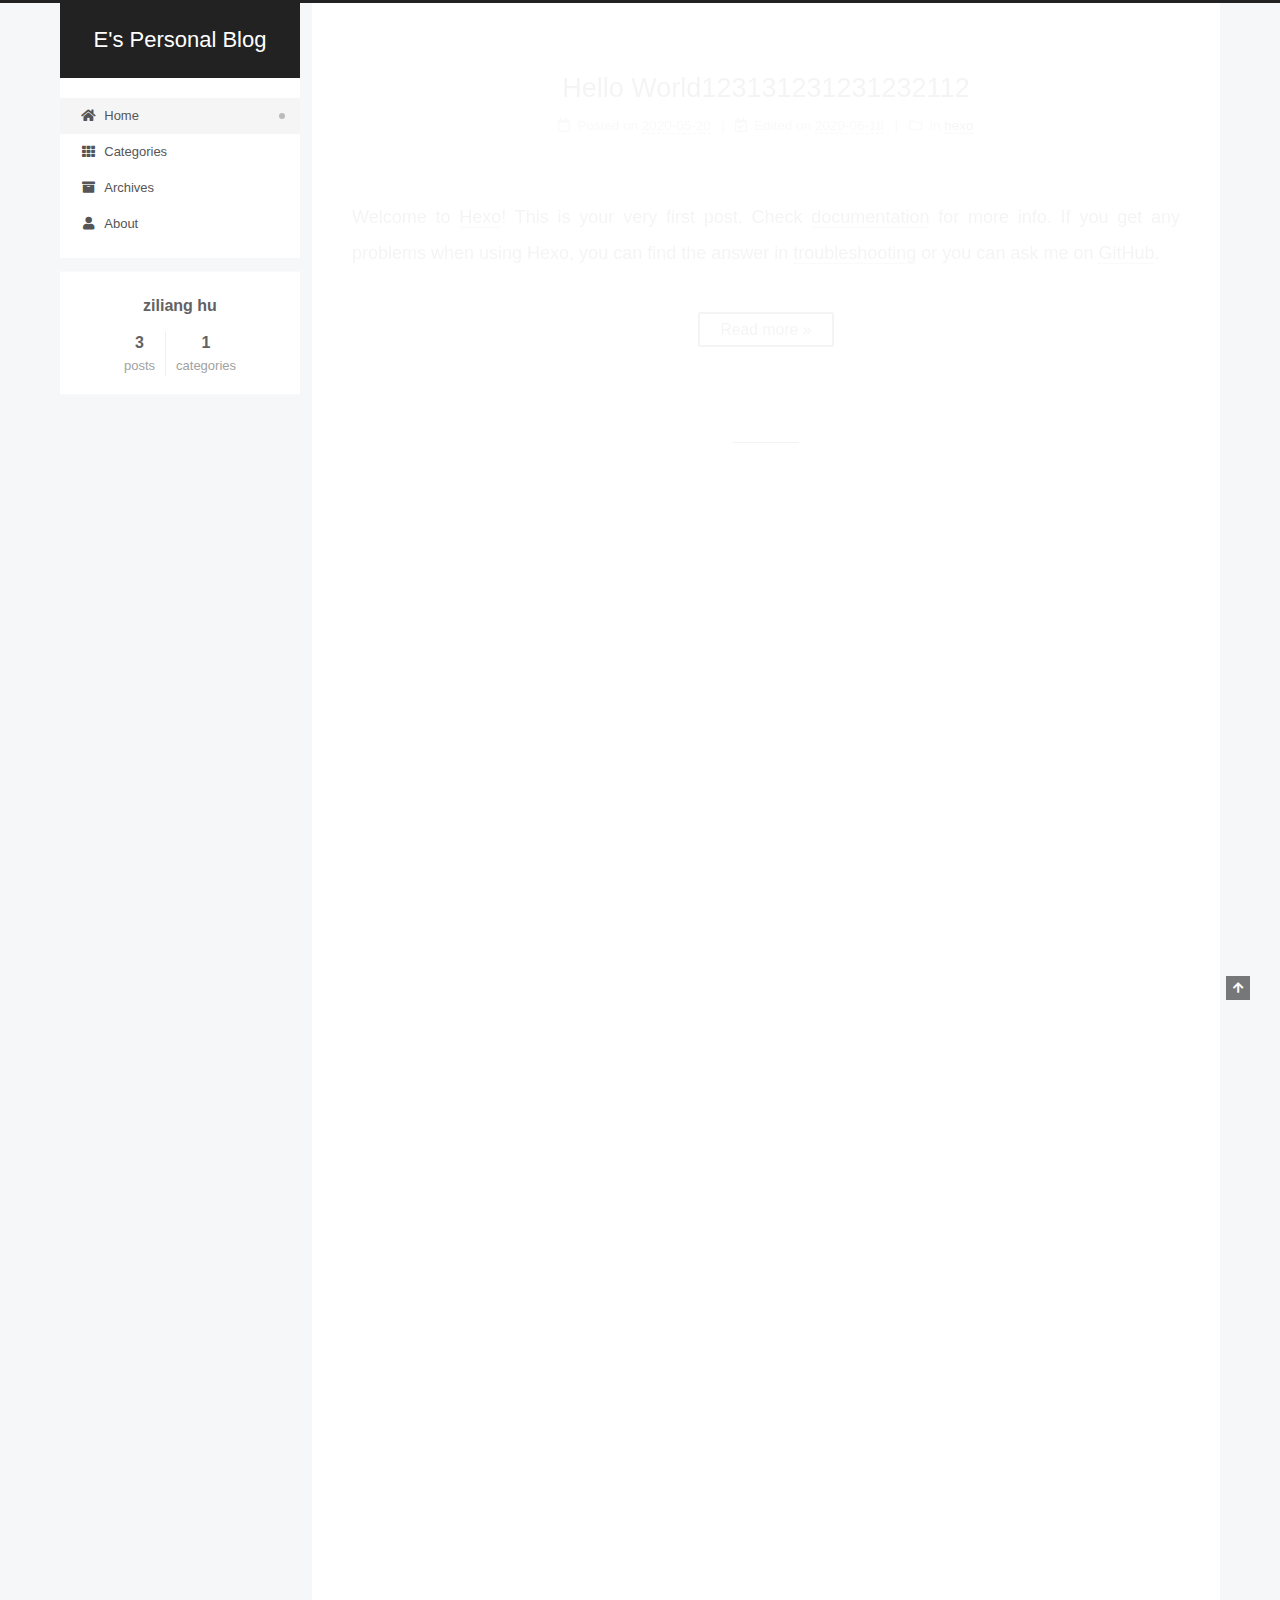
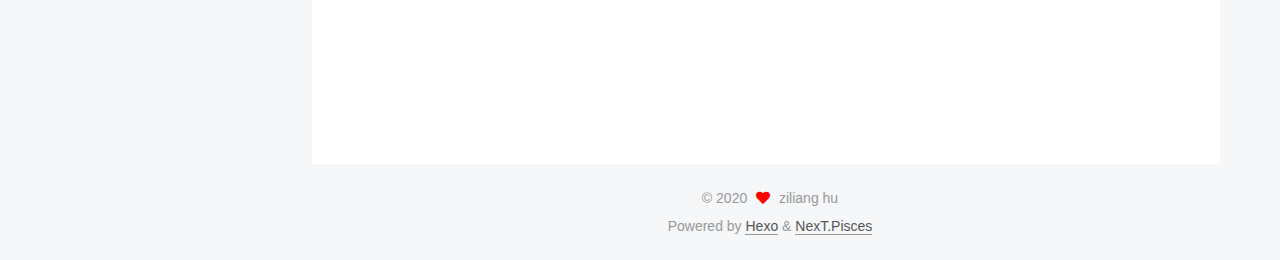
<file: index.html>
<!DOCTYPE html>
<html lang="en">
<head>
  <meta charset="UTF-8">
<meta name="viewport" content="width=device-width, initial-scale=1, maximum-scale=2">
<meta name="theme-color" content="#222">
<meta name="generator" content="Hexo 4.2.1">
  <link rel="apple-touch-icon" sizes="180x180" href="/images/apple-touch-icon-next.png">
  <link rel="icon" type="image/png" sizes="32x32" href="/images/favicon-32x32-next.png">
  <link rel="icon" type="image/png" sizes="16x16" href="/images/favicon-16x16-next.png">
  <link rel="mask-icon" href="/images/logo.svg" color="#222">

<link rel="stylesheet" href="/css/main.css">


<link rel="stylesheet" href="/lib/font-awesome/css/all.min.css">

<script id="hexo-configurations">
    var NexT = window.NexT || {};
    var CONFIG = {"hostname":"yoursite.com","root":"/","scheme":"Pisces","version":"7.8.0","exturl":false,"sidebar":{"position":"left","display":"post","padding":18,"offset":12,"onmobile":false},"copycode":{"enable":false,"show_result":false,"style":null},"back2top":{"enable":true,"sidebar":false,"scrollpercent":false},"bookmark":{"enable":false,"color":"#222","save":"auto"},"fancybox":false,"mediumzoom":false,"lazyload":false,"pangu":false,"comments":{"style":"tabs","active":null,"storage":true,"lazyload":false,"nav":null},"algolia":{"hits":{"per_page":10},"labels":{"input_placeholder":"Search for Posts","hits_empty":"We didn't find any results for the search: ${query}","hits_stats":"${hits} results found in ${time} ms"}},"localsearch":{"enable":false,"trigger":"auto","top_n_per_article":1,"unescape":false,"preload":false},"motion":{"enable":true,"async":false,"transition":{"post_block":"fadeIn","post_header":"slideDownIn","post_body":"slideDownIn","coll_header":"slideLeftIn","sidebar":"slideUpIn"}}};
  </script>

  <meta property="og:type" content="website">
<meta property="og:title" content="E&#39;s Personal Blog">
<meta property="og:url" content="http://yoursite.com/index.html">
<meta property="og:site_name" content="E&#39;s Personal Blog">
<meta property="og:locale" content="en_US">
<meta property="article:author" content="ziliang hu">
<meta name="twitter:card" content="summary">

<link rel="canonical" href="http://yoursite.com/">


<script id="page-configurations">
  // https://hexo.io/docs/variables.html
  CONFIG.page = {
    sidebar: "",
    isHome : true,
    isPost : false,
    lang   : 'en'
  };
</script>

  <title>E's Personal Blog</title>
  






  <noscript>
  <style>
  .use-motion .brand,
  .use-motion .menu-item,
  .sidebar-inner,
  .use-motion .post-block,
  .use-motion .pagination,
  .use-motion .comments,
  .use-motion .post-header,
  .use-motion .post-body,
  .use-motion .collection-header { opacity: initial; }

  .use-motion .site-title,
  .use-motion .site-subtitle {
    opacity: initial;
    top: initial;
  }

  .use-motion .logo-line-before i { left: initial; }
  .use-motion .logo-line-after i { right: initial; }
  </style>
</noscript>

</head>

<body itemscope itemtype="http://schema.org/WebPage">
  <div class="container use-motion">
    <div class="headband"></div>

    <header class="header" itemscope itemtype="http://schema.org/WPHeader">
      <div class="header-inner"><div class="site-brand-container">
  <div class="site-nav-toggle">
    <div class="toggle" aria-label="Toggle navigation bar">
      <span class="toggle-line toggle-line-first"></span>
      <span class="toggle-line toggle-line-middle"></span>
      <span class="toggle-line toggle-line-last"></span>
    </div>
  </div>

  <div class="site-meta">

    <a href="/" class="brand" rel="start">
      <span class="logo-line-before"><i></i></span>
      <h1 class="site-title">E's Personal Blog</h1>
      <span class="logo-line-after"><i></i></span>
    </a>
  </div>

  <div class="site-nav-right">
    <div class="toggle popup-trigger">
    </div>
  </div>
</div>




<nav class="site-nav">
  <ul id="menu" class="main-menu menu">
        <li class="menu-item menu-item-home">

    <a href="/" rel="section"><i class="fa fa-home fa-fw"></i>Home</a>

  </li>
        <li class="menu-item menu-item-categories">

    <a href="/categories/" rel="section"><i class="fa fa-th fa-fw"></i>Categories</a>

  </li>
        <li class="menu-item menu-item-archives">

    <a href="/archives/" rel="section"><i class="fa fa-archive fa-fw"></i>Archives</a>

  </li>
        <li class="menu-item menu-item-about">

    <a href="/about/" rel="section"><i class="fa fa-user fa-fw"></i>About</a>

  </li>
  </ul>
</nav>




</div>
    </header>

    
  <div class="back-to-top">
    <i class="fa fa-arrow-up"></i>
    <span>0%</span>
  </div>


    <main class="main">
      <div class="main-inner">
        <div class="content-wrap">
          

          <div class="content index posts-expand">
            
      
  
  
  <article itemscope itemtype="http://schema.org/Article" class="post-block" lang="en">
    <link itemprop="mainEntityOfPage" href="http://yoursite.com/2020/05/20/hello-world/">

    <span hidden itemprop="author" itemscope itemtype="http://schema.org/Person">
      <meta itemprop="image" content="/images/avatar.gif">
      <meta itemprop="name" content="ziliang hu">
      <meta itemprop="description" content="">
    </span>

    <span hidden itemprop="publisher" itemscope itemtype="http://schema.org/Organization">
      <meta itemprop="name" content="E's Personal Blog">
    </span>
      <header class="post-header">
        <h2 class="post-title" itemprop="name headline">
          
            <a href="/2020/05/20/hello-world/" class="post-title-link" itemprop="url">Hello World123131231231232112</a>
        </h2>

        <div class="post-meta">
            <span class="post-meta-item">
              <span class="post-meta-item-icon">
                <i class="far fa-calendar"></i>
              </span>
              <span class="post-meta-item-text">Posted on</span>

              <time title="Created: 2020-05-20 10:34:43" itemprop="dateCreated datePublished" datetime="2020-05-20T10:34:43+08:00">2020-05-20</time>
            </span>
              <span class="post-meta-item">
                <span class="post-meta-item-icon">
                  <i class="far fa-calendar-check"></i>
                </span>
                <span class="post-meta-item-text">Edited on</span>
                <time title="Modified: 2020-06-18 16:23:57" itemprop="dateModified" datetime="2020-06-18T16:23:57+08:00">2020-06-18</time>
              </span>
            <span class="post-meta-item">
              <span class="post-meta-item-icon">
                <i class="far fa-folder"></i>
              </span>
              <span class="post-meta-item-text">In</span>
                <span itemprop="about" itemscope itemtype="http://schema.org/Thing">
                  <a href="/categories/hexo/" itemprop="url" rel="index"><span itemprop="name">hexo</span></a>
                </span>
            </span>

          

        </div>
      </header>

    
    
    
    <div class="post-body" itemprop="articleBody">

      
          <p>Welcome to <a href="https://hexo.io/" target="_blank" rel="noopener">Hexo</a>! This is your very first post. Check <a href="https://hexo.io/docs/" target="_blank" rel="noopener">documentation</a> for more info. If you get any problems when using Hexo, you can find the answer in <a href="https://hexo.io/docs/troubleshooting.html" target="_blank" rel="noopener">troubleshooting</a> or you can ask me on <a href="https://github.com/hexojs/hexo/issues" target="_blank" rel="noopener">GitHub</a>.</p>
          <!--noindex-->
            <div class="post-button">
              <a class="btn" href="/2020/05/20/hello-world/#more" rel="contents">
                Read more &raquo;
              </a>
            </div>
          <!--/noindex-->
        
      
    </div>

    
    
    
      <footer class="post-footer">
        <div class="post-eof"></div>
      </footer>
  </article>
  
  
  

      
  
  
  <article itemscope itemtype="http://schema.org/Article" class="post-block" lang="en">
    <link itemprop="mainEntityOfPage" href="http://yoursite.com/2020/05/20/%E6%B5%8B%E8%AF%95%E6%96%87%E7%AB%A0/">

    <span hidden itemprop="author" itemscope itemtype="http://schema.org/Person">
      <meta itemprop="image" content="/images/avatar.gif">
      <meta itemprop="name" content="ziliang hu">
      <meta itemprop="description" content="">
    </span>

    <span hidden itemprop="publisher" itemscope itemtype="http://schema.org/Organization">
      <meta itemprop="name" content="E's Personal Blog">
    </span>
      <header class="post-header">
        <h2 class="post-title" itemprop="name headline">
          
            <a href="/2020/05/20/%E6%B5%8B%E8%AF%95%E6%96%87%E7%AB%A0/" class="post-title-link" itemprop="url">测试文章</a>
        </h2>

        <div class="post-meta">
            <span class="post-meta-item">
              <span class="post-meta-item-icon">
                <i class="far fa-calendar"></i>
              </span>
              <span class="post-meta-item-text">Posted on</span>
              

              <time title="Created: 2020-05-20 10:34:43 / Modified: 10:53:16" itemprop="dateCreated datePublished" datetime="2020-05-20T10:34:43+08:00">2020-05-20</time>
            </span>
            <span class="post-meta-item">
              <span class="post-meta-item-icon">
                <i class="far fa-folder"></i>
              </span>
              <span class="post-meta-item-text">In</span>
                <span itemprop="about" itemscope itemtype="http://schema.org/Thing">
                  <a href="/categories/hexo/" itemprop="url" rel="index"><span itemprop="name">hexo</span></a>
                </span>
            </span>

          

        </div>
      </header>

    
    
    
    <div class="post-body" itemprop="articleBody">

      
          
      
    </div>

    
    
    
      <footer class="post-footer">
        <div class="post-eof"></div>
      </footer>
  </article>
  
  
  

      
  
  
  <article itemscope itemtype="http://schema.org/Article" class="post-block" lang="en">
    <link itemprop="mainEntityOfPage" href="http://yoursite.com/2020/05/20/hello-world%202/">

    <span hidden itemprop="author" itemscope itemtype="http://schema.org/Person">
      <meta itemprop="image" content="/images/avatar.gif">
      <meta itemprop="name" content="ziliang hu">
      <meta itemprop="description" content="">
    </span>

    <span hidden itemprop="publisher" itemscope itemtype="http://schema.org/Organization">
      <meta itemprop="name" content="E's Personal Blog">
    </span>
      <header class="post-header">
        <h2 class="post-title" itemprop="name headline">
          
            <a href="/2020/05/20/hello-world%202/" class="post-title-link" itemprop="url">Hello World</a>
        </h2>

        <div class="post-meta">
            <span class="post-meta-item">
              <span class="post-meta-item-icon">
                <i class="far fa-calendar"></i>
              </span>
              <span class="post-meta-item-text">Posted on</span>

              <time title="Created: 2020-05-20 10:10:02" itemprop="dateCreated datePublished" datetime="2020-05-20T10:10:02+08:00">2020-05-20</time>
            </span>

          

        </div>
      </header>

    
    
    
    <div class="post-body" itemprop="articleBody">

      
          <p>Welcome to <a href="https://hexo.io/" target="_blank" rel="noopener">Hexo</a>! This is your very first post. Check <a href="https://hexo.io/docs/" target="_blank" rel="noopener">documentation</a> for more info. If you get any problems when using Hexo, you can find the answer in <a href="https://hexo.io/docs/troubleshooting.html" target="_blank" rel="noopener">troubleshooting</a> or you can ask me on <a href="https://github.com/hexojs/hexo/issues" target="_blank" rel="noopener">GitHub</a>.</p>
<h2 id="Quick-Start"><a href="#Quick-Start" class="headerlink" title="Quick Start"></a>Quick Start</h2><h3 id="Create-a-new-post"><a href="#Create-a-new-post" class="headerlink" title="Create a new post"></a>Create a new post</h3><figure class="highlight bash"><table><tr><td class="gutter"><pre><span class="line">1</span><br></pre></td><td class="code"><pre><span class="line">$ hexo new <span class="string">"My New Post"</span></span><br></pre></td></tr></table></figure>

<p>More info: <a href="https://hexo.io/docs/writing.html" target="_blank" rel="noopener">Writing</a></p>
<h3 id="Run-server"><a href="#Run-server" class="headerlink" title="Run server"></a>Run server</h3><figure class="highlight bash"><table><tr><td class="gutter"><pre><span class="line">1</span><br></pre></td><td class="code"><pre><span class="line">$ hexo server</span><br></pre></td></tr></table></figure>

<p>More info: <a href="https://hexo.io/docs/server.html" target="_blank" rel="noopener">Server</a></p>
<h3 id="Generate-static-files"><a href="#Generate-static-files" class="headerlink" title="Generate static files"></a>Generate static files</h3><figure class="highlight bash"><table><tr><td class="gutter"><pre><span class="line">1</span><br></pre></td><td class="code"><pre><span class="line">$ hexo generate</span><br></pre></td></tr></table></figure>

<p>More info: <a href="https://hexo.io/docs/generating.html" target="_blank" rel="noopener">Generating</a></p>
<h3 id="Deploy-to-remote-sites"><a href="#Deploy-to-remote-sites" class="headerlink" title="Deploy to remote sites"></a>Deploy to remote sites</h3><figure class="highlight bash"><table><tr><td class="gutter"><pre><span class="line">1</span><br></pre></td><td class="code"><pre><span class="line">$ hexo deploy</span><br></pre></td></tr></table></figure>

<p>More info: <a href="https://hexo.io/docs/one-command-deployment.html" target="_blank" rel="noopener">Deployment</a></p>

      
    </div>

    
    
    
      <footer class="post-footer">
        <div class="post-eof"></div>
      </footer>
  </article>
  
  
  


  



          </div>
          

<script>
  window.addEventListener('tabs:register', () => {
    let { activeClass } = CONFIG.comments;
    if (CONFIG.comments.storage) {
      activeClass = localStorage.getItem('comments_active') || activeClass;
    }
    if (activeClass) {
      let activeTab = document.querySelector(`a[href="#comment-${activeClass}"]`);
      if (activeTab) {
        activeTab.click();
      }
    }
  });
  if (CONFIG.comments.storage) {
    window.addEventListener('tabs:click', event => {
      if (!event.target.matches('.tabs-comment .tab-content .tab-pane')) return;
      let commentClass = event.target.classList[1];
      localStorage.setItem('comments_active', commentClass);
    });
  }
</script>

        </div>
          
  
  <div class="toggle sidebar-toggle">
    <span class="toggle-line toggle-line-first"></span>
    <span class="toggle-line toggle-line-middle"></span>
    <span class="toggle-line toggle-line-last"></span>
  </div>

  <aside class="sidebar">
    <div class="sidebar-inner">

      <ul class="sidebar-nav motion-element">
        <li class="sidebar-nav-toc">
          Table of Contents
        </li>
        <li class="sidebar-nav-overview">
          Overview
        </li>
      </ul>

      <!--noindex-->
      <div class="post-toc-wrap sidebar-panel">
      </div>
      <!--/noindex-->

      <div class="site-overview-wrap sidebar-panel">
        <div class="site-author motion-element" itemprop="author" itemscope itemtype="http://schema.org/Person">
  <p class="site-author-name" itemprop="name">ziliang hu</p>
  <div class="site-description" itemprop="description"></div>
</div>
<div class="site-state-wrap motion-element">
  <nav class="site-state">
      <div class="site-state-item site-state-posts">
          <a href="/archives/">
        
          <span class="site-state-item-count">3</span>
          <span class="site-state-item-name">posts</span>
        </a>
      </div>
      <div class="site-state-item site-state-categories">
            <a href="/categories/">
          
        <span class="site-state-item-count">1</span>
        <span class="site-state-item-name">categories</span></a>
      </div>
  </nav>
</div>



      </div>

    </div>
  </aside>
  <div id="sidebar-dimmer"></div>


      </div>
    </main>

    <footer class="footer">
      <div class="footer-inner">
        

        

<div class="copyright">
  
  &copy; 
  <span itemprop="copyrightYear">2020</span>
  <span class="with-love">
    <i class="fa fa-heart"></i>
  </span>
  <span class="author" itemprop="copyrightHolder">ziliang hu</span>
</div>
  <div class="powered-by">Powered by <a href="https://hexo.io/" class="theme-link" rel="noopener" target="_blank">Hexo</a> & <a href="https://pisces.theme-next.org/" class="theme-link" rel="noopener" target="_blank">NexT.Pisces</a>
  </div>

        








      </div>
    </footer>
  </div>

  
  <script src="/lib/anime.min.js"></script>
  <script src="/lib/velocity/velocity.min.js"></script>
  <script src="/lib/velocity/velocity.ui.min.js"></script>

<script src="/js/utils.js"></script>

<script src="/js/motion.js"></script>


<script src="/js/schemes/pisces.js"></script>


<script src="/js/next-boot.js"></script>




  















  

  

</body>
</html>
</file>
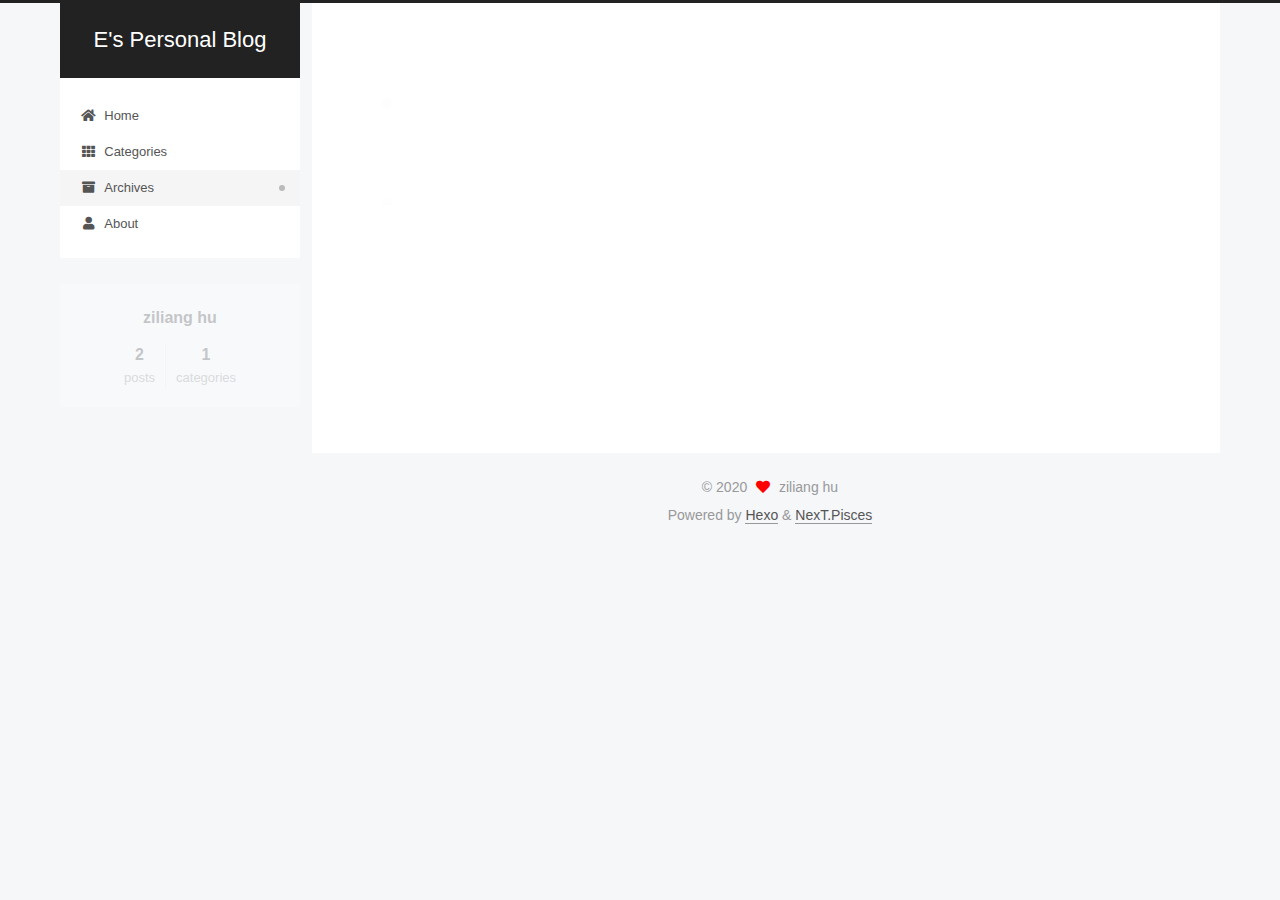
<file: archives/index.html>
<!DOCTYPE html>
<html lang="en">
<head>
  <meta charset="UTF-8">
<meta name="viewport" content="width=device-width, initial-scale=1, maximum-scale=2">
<meta name="theme-color" content="#222">
<meta name="generator" content="Hexo 4.2.1">
  <link rel="apple-touch-icon" sizes="180x180" href="/images/apple-touch-icon-next.png">
  <link rel="icon" type="image/png" sizes="32x32" href="/images/favicon-32x32-next.png">
  <link rel="icon" type="image/png" sizes="16x16" href="/images/favicon-16x16-next.png">
  <link rel="mask-icon" href="/images/logo.svg" color="#222">

<link rel="stylesheet" href="/css/main.css">


<link rel="stylesheet" href="/lib/font-awesome/css/all.min.css">

<script id="hexo-configurations">
    var NexT = window.NexT || {};
    var CONFIG = {"hostname":"yoursite.com","root":"/","scheme":"Pisces","version":"7.8.0","exturl":false,"sidebar":{"position":"left","display":"post","padding":18,"offset":12,"onmobile":false},"copycode":{"enable":false,"show_result":false,"style":null},"back2top":{"enable":true,"sidebar":false,"scrollpercent":false},"bookmark":{"enable":false,"color":"#222","save":"auto"},"fancybox":false,"mediumzoom":false,"lazyload":false,"pangu":false,"comments":{"style":"tabs","active":null,"storage":true,"lazyload":false,"nav":null},"algolia":{"hits":{"per_page":10},"labels":{"input_placeholder":"Search for Posts","hits_empty":"We didn't find any results for the search: ${query}","hits_stats":"${hits} results found in ${time} ms"}},"localsearch":{"enable":false,"trigger":"auto","top_n_per_article":1,"unescape":false,"preload":false},"motion":{"enable":true,"async":false,"transition":{"post_block":"fadeIn","post_header":"slideDownIn","post_body":"slideDownIn","coll_header":"slideLeftIn","sidebar":"slideUpIn"}}};
  </script>

  <meta property="og:type" content="website">
<meta property="og:title" content="E&#39;s Personal Blog">
<meta property="og:url" content="http://yoursite.com/archives/index.html">
<meta property="og:site_name" content="E&#39;s Personal Blog">
<meta property="og:locale" content="en_US">
<meta property="article:author" content="ziliang hu">
<meta name="twitter:card" content="summary">

<link rel="canonical" href="http://yoursite.com/archives/">


<script id="page-configurations">
  // https://hexo.io/docs/variables.html
  CONFIG.page = {
    sidebar: "",
    isHome : false,
    isPost : false,
    lang   : 'en'
  };
</script>

  <title>Archive | E's Personal Blog</title>
  






  <noscript>
  <style>
  .use-motion .brand,
  .use-motion .menu-item,
  .sidebar-inner,
  .use-motion .post-block,
  .use-motion .pagination,
  .use-motion .comments,
  .use-motion .post-header,
  .use-motion .post-body,
  .use-motion .collection-header { opacity: initial; }

  .use-motion .site-title,
  .use-motion .site-subtitle {
    opacity: initial;
    top: initial;
  }

  .use-motion .logo-line-before i { left: initial; }
  .use-motion .logo-line-after i { right: initial; }
  </style>
</noscript>

</head>

<body itemscope itemtype="http://schema.org/WebPage">
  <div class="container use-motion">
    <div class="headband"></div>

    <header class="header" itemscope itemtype="http://schema.org/WPHeader">
      <div class="header-inner"><div class="site-brand-container">
  <div class="site-nav-toggle">
    <div class="toggle" aria-label="Toggle navigation bar">
      <span class="toggle-line toggle-line-first"></span>
      <span class="toggle-line toggle-line-middle"></span>
      <span class="toggle-line toggle-line-last"></span>
    </div>
  </div>

  <div class="site-meta">

    <a href="/" class="brand" rel="start">
      <span class="logo-line-before"><i></i></span>
      <h1 class="site-title">E's Personal Blog</h1>
      <span class="logo-line-after"><i></i></span>
    </a>
  </div>

  <div class="site-nav-right">
    <div class="toggle popup-trigger">
    </div>
  </div>
</div>




<nav class="site-nav">
  <ul id="menu" class="main-menu menu">
        <li class="menu-item menu-item-home">

    <a href="/" rel="section"><i class="fa fa-home fa-fw"></i>Home</a>

  </li>
        <li class="menu-item menu-item-categories">

    <a href="/categories/" rel="section"><i class="fa fa-th fa-fw"></i>Categories</a>

  </li>
        <li class="menu-item menu-item-archives">

    <a href="/archives/" rel="section"><i class="fa fa-archive fa-fw"></i>Archives</a>

  </li>
        <li class="menu-item menu-item-about">

    <a href="/about/" rel="section"><i class="fa fa-user fa-fw"></i>About</a>

  </li>
  </ul>
</nav>




</div>
    </header>

    
  <div class="back-to-top">
    <i class="fa fa-arrow-up"></i>
    <span>0%</span>
  </div>


    <main class="main">
      <div class="main-inner">
        <div class="content-wrap">
          

          <div class="content archive">
            

  
  
  
  <div class="post-block">
    <div class="posts-collapse">
      <div class="collection-title">
        <span class="collection-header">Um..! 2 posts in total. Keep on posting.</span>
      </div>

      
    <div class="collection-year">
      <span class="collection-header">2020</span>
    </div>

  <article itemscope itemtype="http://schema.org/Article">
    <header class="post-header">

      <div class="post-meta">
        <time itemprop="dateCreated"
              datetime="2020-05-20T10:34:43+08:00"
              content="2020-05-20">
          05-20
        </time>
      </div>

      <div class="post-title">
          <a class="post-title-link" href="/2020/05/20/hello-world/" itemprop="url">
            <span itemprop="name">Hello World</span>
          </a>
      </div>

    </header>
  </article>

  <article itemscope itemtype="http://schema.org/Article">
    <header class="post-header">

      <div class="post-meta">
        <time itemprop="dateCreated"
              datetime="2020-05-20T10:34:43+08:00"
              content="2020-05-20">
          05-20
        </time>
      </div>

      <div class="post-title">
          <a class="post-title-link" href="/2020/05/20/%E6%B5%8B%E8%AF%95%E6%96%87%E7%AB%A0/" itemprop="url">
            <span itemprop="name">测试文章</span>
          </a>
      </div>

    </header>
  </article>


    </div>
  </div>
  
  
  

  



          </div>
          

<script>
  window.addEventListener('tabs:register', () => {
    let { activeClass } = CONFIG.comments;
    if (CONFIG.comments.storage) {
      activeClass = localStorage.getItem('comments_active') || activeClass;
    }
    if (activeClass) {
      let activeTab = document.querySelector(`a[href="#comment-${activeClass}"]`);
      if (activeTab) {
        activeTab.click();
      }
    }
  });
  if (CONFIG.comments.storage) {
    window.addEventListener('tabs:click', event => {
      if (!event.target.matches('.tabs-comment .tab-content .tab-pane')) return;
      let commentClass = event.target.classList[1];
      localStorage.setItem('comments_active', commentClass);
    });
  }
</script>

        </div>
          
  
  <div class="toggle sidebar-toggle">
    <span class="toggle-line toggle-line-first"></span>
    <span class="toggle-line toggle-line-middle"></span>
    <span class="toggle-line toggle-line-last"></span>
  </div>

  <aside class="sidebar">
    <div class="sidebar-inner">

      <ul class="sidebar-nav motion-element">
        <li class="sidebar-nav-toc">
          Table of Contents
        </li>
        <li class="sidebar-nav-overview">
          Overview
        </li>
      </ul>

      <!--noindex-->
      <div class="post-toc-wrap sidebar-panel">
      </div>
      <!--/noindex-->

      <div class="site-overview-wrap sidebar-panel">
        <div class="site-author motion-element" itemprop="author" itemscope itemtype="http://schema.org/Person">
  <p class="site-author-name" itemprop="name">ziliang hu</p>
  <div class="site-description" itemprop="description"></div>
</div>
<div class="site-state-wrap motion-element">
  <nav class="site-state">
      <div class="site-state-item site-state-posts">
          <a href="/archives/">
        
          <span class="site-state-item-count">2</span>
          <span class="site-state-item-name">posts</span>
        </a>
      </div>
      <div class="site-state-item site-state-categories">
            <a href="/categories/">
          
        <span class="site-state-item-count">1</span>
        <span class="site-state-item-name">categories</span></a>
      </div>
  </nav>
</div>



      </div>

    </div>
  </aside>
  <div id="sidebar-dimmer"></div>


      </div>
    </main>

    <footer class="footer">
      <div class="footer-inner">
        

        

<div class="copyright">
  
  &copy; 
  <span itemprop="copyrightYear">2020</span>
  <span class="with-love">
    <i class="fa fa-heart"></i>
  </span>
  <span class="author" itemprop="copyrightHolder">ziliang hu</span>
</div>
  <div class="powered-by">Powered by <a href="https://hexo.io/" class="theme-link" rel="noopener" target="_blank">Hexo</a> & <a href="https://pisces.theme-next.org/" class="theme-link" rel="noopener" target="_blank">NexT.Pisces</a>
  </div>

        








      </div>
    </footer>
  </div>

  
  <script src="/lib/anime.min.js"></script>
  <script src="/lib/velocity/velocity.min.js"></script>
  <script src="/lib/velocity/velocity.ui.min.js"></script>

<script src="/js/utils.js"></script>

<script src="/js/motion.js"></script>


<script src="/js/schemes/pisces.js"></script>


<script src="/js/next-boot.js"></script>




  















  

  

</body>
</html>
</file>
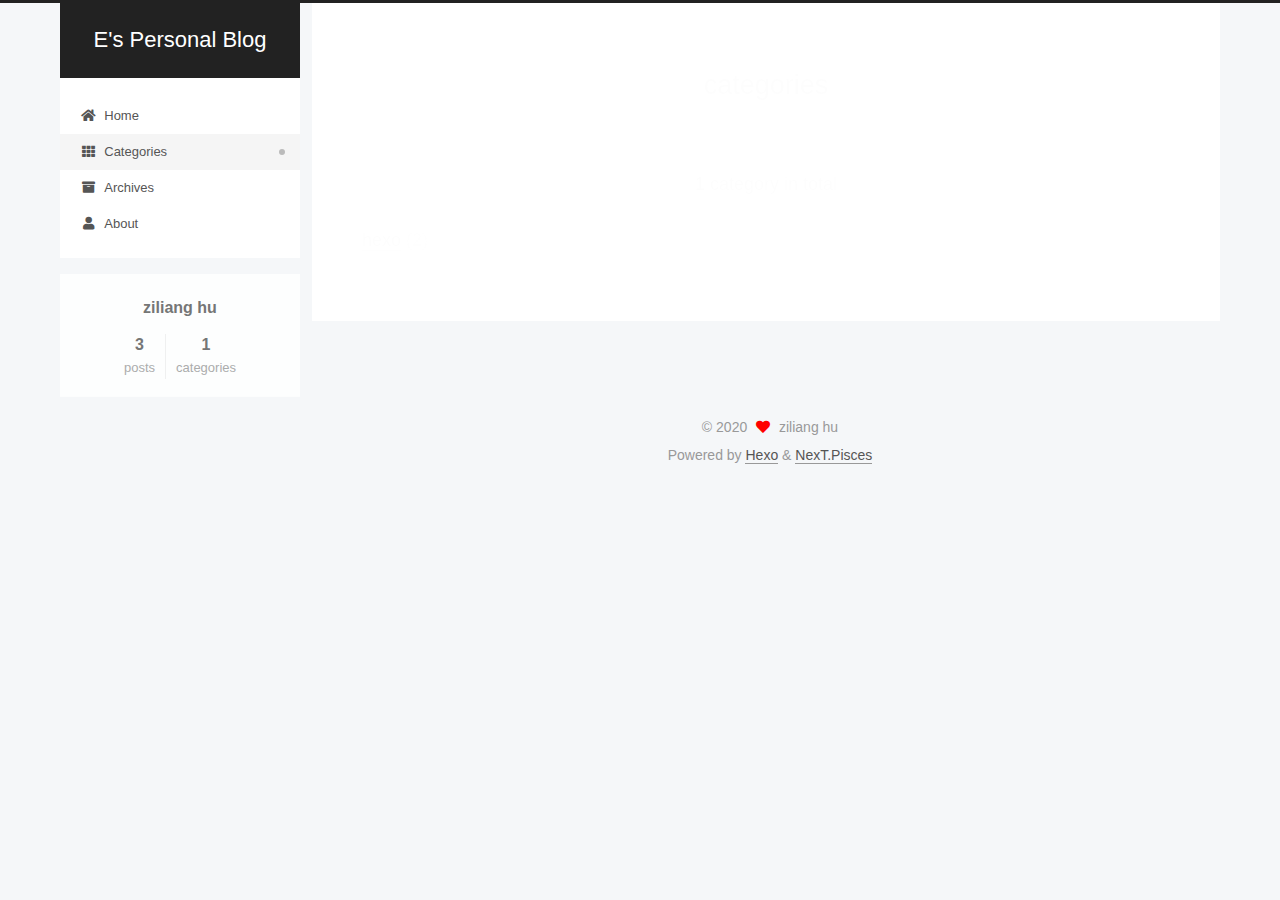
<file: categories/index.html>
<!DOCTYPE html>
<html lang="en">
<head>
  <meta charset="UTF-8">
<meta name="viewport" content="width=device-width, initial-scale=1, maximum-scale=2">
<meta name="theme-color" content="#222">
<meta name="generator" content="Hexo 4.2.1">
  <link rel="apple-touch-icon" sizes="180x180" href="/images/apple-touch-icon-next.png">
  <link rel="icon" type="image/png" sizes="32x32" href="/images/favicon-32x32-next.png">
  <link rel="icon" type="image/png" sizes="16x16" href="/images/favicon-16x16-next.png">
  <link rel="mask-icon" href="/images/logo.svg" color="#222">

<link rel="stylesheet" href="/css/main.css">


<link rel="stylesheet" href="/lib/font-awesome/css/all.min.css">

<script id="hexo-configurations">
    var NexT = window.NexT || {};
    var CONFIG = {"hostname":"yoursite.com","root":"/","scheme":"Pisces","version":"7.8.0","exturl":false,"sidebar":{"position":"left","display":"post","padding":18,"offset":12,"onmobile":false},"copycode":{"enable":false,"show_result":false,"style":null},"back2top":{"enable":true,"sidebar":false,"scrollpercent":false},"bookmark":{"enable":false,"color":"#222","save":"auto"},"fancybox":false,"mediumzoom":false,"lazyload":false,"pangu":false,"comments":{"style":"tabs","active":null,"storage":true,"lazyload":false,"nav":null},"algolia":{"hits":{"per_page":10},"labels":{"input_placeholder":"Search for Posts","hits_empty":"We didn't find any results for the search: ${query}","hits_stats":"${hits} results found in ${time} ms"}},"localsearch":{"enable":false,"trigger":"auto","top_n_per_article":1,"unescape":false,"preload":false},"motion":{"enable":true,"async":false,"transition":{"post_block":"fadeIn","post_header":"slideDownIn","post_body":"slideDownIn","coll_header":"slideLeftIn","sidebar":"slideUpIn"}}};
  </script>

  <meta property="og:type" content="website">
<meta property="og:title" content="categories">
<meta property="og:url" content="http://yoursite.com/categories/index.html">
<meta property="og:site_name" content="E&#39;s Personal Blog">
<meta property="og:locale" content="en_US">
<meta property="article:published_time" content="2020-05-20T02:38:12.000Z">
<meta property="article:modified_time" content="2020-05-20T02:38:33.563Z">
<meta property="article:author" content="ziliang hu">
<meta name="twitter:card" content="summary">

<link rel="canonical" href="http://yoursite.com/categories/">


<script id="page-configurations">
  // https://hexo.io/docs/variables.html
  CONFIG.page = {
    sidebar: "",
    isHome : false,
    isPost : false,
    lang   : 'en'
  };
</script>

  <title>categories | E's Personal Blog
</title>
  






  <noscript>
  <style>
  .use-motion .brand,
  .use-motion .menu-item,
  .sidebar-inner,
  .use-motion .post-block,
  .use-motion .pagination,
  .use-motion .comments,
  .use-motion .post-header,
  .use-motion .post-body,
  .use-motion .collection-header { opacity: initial; }

  .use-motion .site-title,
  .use-motion .site-subtitle {
    opacity: initial;
    top: initial;
  }

  .use-motion .logo-line-before i { left: initial; }
  .use-motion .logo-line-after i { right: initial; }
  </style>
</noscript>

</head>

<body itemscope itemtype="http://schema.org/WebPage">
  <div class="container use-motion">
    <div class="headband"></div>

    <header class="header" itemscope itemtype="http://schema.org/WPHeader">
      <div class="header-inner"><div class="site-brand-container">
  <div class="site-nav-toggle">
    <div class="toggle" aria-label="Toggle navigation bar">
      <span class="toggle-line toggle-line-first"></span>
      <span class="toggle-line toggle-line-middle"></span>
      <span class="toggle-line toggle-line-last"></span>
    </div>
  </div>

  <div class="site-meta">

    <a href="/" class="brand" rel="start">
      <span class="logo-line-before"><i></i></span>
      <h1 class="site-title">E's Personal Blog</h1>
      <span class="logo-line-after"><i></i></span>
    </a>
  </div>

  <div class="site-nav-right">
    <div class="toggle popup-trigger">
    </div>
  </div>
</div>




<nav class="site-nav">
  <ul id="menu" class="main-menu menu">
        <li class="menu-item menu-item-home">

    <a href="/" rel="section"><i class="fa fa-home fa-fw"></i>Home</a>

  </li>
        <li class="menu-item menu-item-categories">

    <a href="/categories/" rel="section"><i class="fa fa-th fa-fw"></i>Categories</a>

  </li>
        <li class="menu-item menu-item-archives">

    <a href="/archives/" rel="section"><i class="fa fa-archive fa-fw"></i>Archives</a>

  </li>
        <li class="menu-item menu-item-about">

    <a href="/about/" rel="section"><i class="fa fa-user fa-fw"></i>About</a>

  </li>
  </ul>
</nav>




</div>
    </header>

    
  <div class="back-to-top">
    <i class="fa fa-arrow-up"></i>
    <span>0%</span>
  </div>


    <main class="main">
      <div class="main-inner">
        <div class="content-wrap">
          
  
  

          <div class="content page posts-expand">
            

    
    
    
    <div class="post-block" lang="en">
      <header class="post-header">

<h1 class="post-title" itemprop="name headline">categories
</h1>

<div class="post-meta">
  

</div>

</header>

      
      
      
      <div class="post-body">
          <div class="category-all-page">
            <div class="category-all-title">
              1 category in total
            </div>
            <div class="category-all">
              <ul class="category-list"><li class="category-list-item"><a class="category-list-link" href="/categories/hexo/">hexo</a><span class="category-list-count">2</span></li></ul>
            </div>
          </div>
        
      </div>
      
      
      
    </div>
    

    
    
    


          </div>
          

<script>
  window.addEventListener('tabs:register', () => {
    let { activeClass } = CONFIG.comments;
    if (CONFIG.comments.storage) {
      activeClass = localStorage.getItem('comments_active') || activeClass;
    }
    if (activeClass) {
      let activeTab = document.querySelector(`a[href="#comment-${activeClass}"]`);
      if (activeTab) {
        activeTab.click();
      }
    }
  });
  if (CONFIG.comments.storage) {
    window.addEventListener('tabs:click', event => {
      if (!event.target.matches('.tabs-comment .tab-content .tab-pane')) return;
      let commentClass = event.target.classList[1];
      localStorage.setItem('comments_active', commentClass);
    });
  }
</script>

        </div>
          
  
  <div class="toggle sidebar-toggle">
    <span class="toggle-line toggle-line-first"></span>
    <span class="toggle-line toggle-line-middle"></span>
    <span class="toggle-line toggle-line-last"></span>
  </div>

  <aside class="sidebar">
    <div class="sidebar-inner">

      <ul class="sidebar-nav motion-element">
        <li class="sidebar-nav-toc">
          Table of Contents
        </li>
        <li class="sidebar-nav-overview">
          Overview
        </li>
      </ul>

      <!--noindex-->
      <div class="post-toc-wrap sidebar-panel">
      </div>
      <!--/noindex-->

      <div class="site-overview-wrap sidebar-panel">
        <div class="site-author motion-element" itemprop="author" itemscope itemtype="http://schema.org/Person">
  <p class="site-author-name" itemprop="name">ziliang hu</p>
  <div class="site-description" itemprop="description"></div>
</div>
<div class="site-state-wrap motion-element">
  <nav class="site-state">
      <div class="site-state-item site-state-posts">
          <a href="/archives/">
        
          <span class="site-state-item-count">3</span>
          <span class="site-state-item-name">posts</span>
        </a>
      </div>
      <div class="site-state-item site-state-categories">
            <a href="/categories/">
          
        <span class="site-state-item-count">1</span>
        <span class="site-state-item-name">categories</span></a>
      </div>
  </nav>
</div>



      </div>

    </div>
  </aside>
  <div id="sidebar-dimmer"></div>


      </div>
    </main>

    <footer class="footer">
      <div class="footer-inner">
        

        

<div class="copyright">
  
  &copy; 
  <span itemprop="copyrightYear">2020</span>
  <span class="with-love">
    <i class="fa fa-heart"></i>
  </span>
  <span class="author" itemprop="copyrightHolder">ziliang hu</span>
</div>
  <div class="powered-by">Powered by <a href="https://hexo.io/" class="theme-link" rel="noopener" target="_blank">Hexo</a> & <a href="https://pisces.theme-next.org/" class="theme-link" rel="noopener" target="_blank">NexT.Pisces</a>
  </div>

        








      </div>
    </footer>
  </div>

  
  <script src="/lib/anime.min.js"></script>
  <script src="/lib/velocity/velocity.min.js"></script>
  <script src="/lib/velocity/velocity.ui.min.js"></script>

<script src="/js/utils.js"></script>

<script src="/js/motion.js"></script>


<script src="/js/schemes/pisces.js"></script>


<script src="/js/next-boot.js"></script>




  















  

  

</body>
</html>
</file>
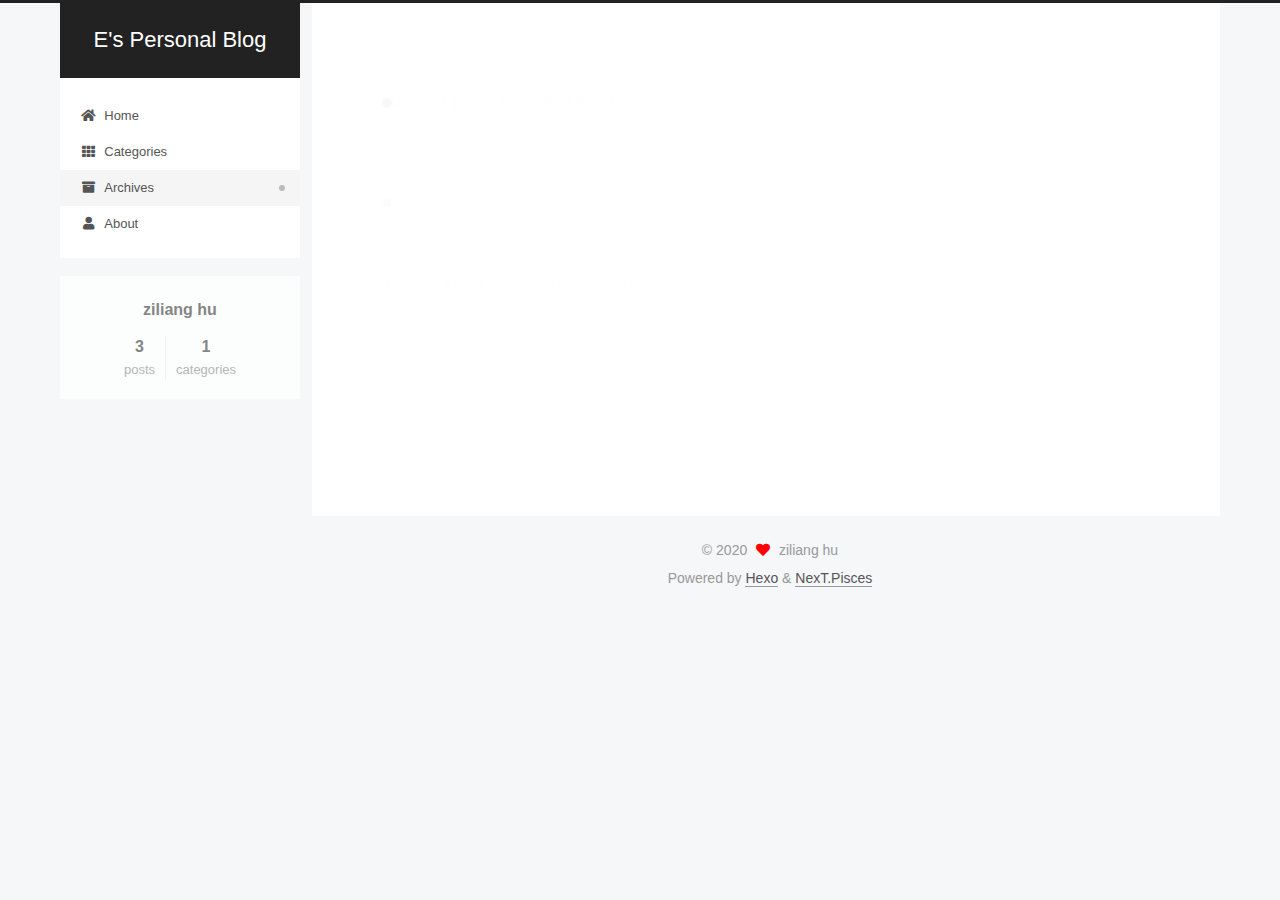
<file: archives/2020/index.html>
<!DOCTYPE html>
<html lang="en">
<head>
  <meta charset="UTF-8">
<meta name="viewport" content="width=device-width, initial-scale=1, maximum-scale=2">
<meta name="theme-color" content="#222">
<meta name="generator" content="Hexo 4.2.1">
  <link rel="apple-touch-icon" sizes="180x180" href="/images/apple-touch-icon-next.png">
  <link rel="icon" type="image/png" sizes="32x32" href="/images/favicon-32x32-next.png">
  <link rel="icon" type="image/png" sizes="16x16" href="/images/favicon-16x16-next.png">
  <link rel="mask-icon" href="/images/logo.svg" color="#222">

<link rel="stylesheet" href="/css/main.css">


<link rel="stylesheet" href="/lib/font-awesome/css/all.min.css">

<script id="hexo-configurations">
    var NexT = window.NexT || {};
    var CONFIG = {"hostname":"yoursite.com","root":"/","scheme":"Pisces","version":"7.8.0","exturl":false,"sidebar":{"position":"left","display":"post","padding":18,"offset":12,"onmobile":false},"copycode":{"enable":false,"show_result":false,"style":null},"back2top":{"enable":true,"sidebar":false,"scrollpercent":false},"bookmark":{"enable":false,"color":"#222","save":"auto"},"fancybox":false,"mediumzoom":false,"lazyload":false,"pangu":false,"comments":{"style":"tabs","active":null,"storage":true,"lazyload":false,"nav":null},"algolia":{"hits":{"per_page":10},"labels":{"input_placeholder":"Search for Posts","hits_empty":"We didn't find any results for the search: ${query}","hits_stats":"${hits} results found in ${time} ms"}},"localsearch":{"enable":false,"trigger":"auto","top_n_per_article":1,"unescape":false,"preload":false},"motion":{"enable":true,"async":false,"transition":{"post_block":"fadeIn","post_header":"slideDownIn","post_body":"slideDownIn","coll_header":"slideLeftIn","sidebar":"slideUpIn"}}};
  </script>

  <meta property="og:type" content="website">
<meta property="og:title" content="E&#39;s Personal Blog">
<meta property="og:url" content="http://yoursite.com/archives/2020/index.html">
<meta property="og:site_name" content="E&#39;s Personal Blog">
<meta property="og:locale" content="en_US">
<meta property="article:author" content="ziliang hu">
<meta name="twitter:card" content="summary">

<link rel="canonical" href="http://yoursite.com/archives/2020/">


<script id="page-configurations">
  // https://hexo.io/docs/variables.html
  CONFIG.page = {
    sidebar: "",
    isHome : false,
    isPost : false,
    lang   : 'en'
  };
</script>

  <title>Archive | E's Personal Blog</title>
  






  <noscript>
  <style>
  .use-motion .brand,
  .use-motion .menu-item,
  .sidebar-inner,
  .use-motion .post-block,
  .use-motion .pagination,
  .use-motion .comments,
  .use-motion .post-header,
  .use-motion .post-body,
  .use-motion .collection-header { opacity: initial; }

  .use-motion .site-title,
  .use-motion .site-subtitle {
    opacity: initial;
    top: initial;
  }

  .use-motion .logo-line-before i { left: initial; }
  .use-motion .logo-line-after i { right: initial; }
  </style>
</noscript>

</head>

<body itemscope itemtype="http://schema.org/WebPage">
  <div class="container use-motion">
    <div class="headband"></div>

    <header class="header" itemscope itemtype="http://schema.org/WPHeader">
      <div class="header-inner"><div class="site-brand-container">
  <div class="site-nav-toggle">
    <div class="toggle" aria-label="Toggle navigation bar">
      <span class="toggle-line toggle-line-first"></span>
      <span class="toggle-line toggle-line-middle"></span>
      <span class="toggle-line toggle-line-last"></span>
    </div>
  </div>

  <div class="site-meta">

    <a href="/" class="brand" rel="start">
      <span class="logo-line-before"><i></i></span>
      <h1 class="site-title">E's Personal Blog</h1>
      <span class="logo-line-after"><i></i></span>
    </a>
  </div>

  <div class="site-nav-right">
    <div class="toggle popup-trigger">
    </div>
  </div>
</div>




<nav class="site-nav">
  <ul id="menu" class="main-menu menu">
        <li class="menu-item menu-item-home">

    <a href="/" rel="section"><i class="fa fa-home fa-fw"></i>Home</a>

  </li>
        <li class="menu-item menu-item-categories">

    <a href="/categories/" rel="section"><i class="fa fa-th fa-fw"></i>Categories</a>

  </li>
        <li class="menu-item menu-item-archives">

    <a href="/archives/" rel="section"><i class="fa fa-archive fa-fw"></i>Archives</a>

  </li>
        <li class="menu-item menu-item-about">

    <a href="/about/" rel="section"><i class="fa fa-user fa-fw"></i>About</a>

  </li>
  </ul>
</nav>




</div>
    </header>

    
  <div class="back-to-top">
    <i class="fa fa-arrow-up"></i>
    <span>0%</span>
  </div>


    <main class="main">
      <div class="main-inner">
        <div class="content-wrap">
          

          <div class="content archive">
            

  
  
  
  <div class="post-block">
    <div class="posts-collapse">
      <div class="collection-title">
        <span class="collection-header">Um..! 3 posts in total. Keep on posting.</span>
      </div>

      
    <div class="collection-year">
      <span class="collection-header">2020</span>
    </div>

  <article itemscope itemtype="http://schema.org/Article">
    <header class="post-header">

      <div class="post-meta">
        <time itemprop="dateCreated"
              datetime="2020-05-20T10:34:43+08:00"
              content="2020-05-20">
          05-20
        </time>
      </div>

      <div class="post-title">
          <a class="post-title-link" href="/2020/05/20/hello-world/" itemprop="url">
            <span itemprop="name">Hello World123131231231232112</span>
          </a>
      </div>

    </header>
  </article>

  <article itemscope itemtype="http://schema.org/Article">
    <header class="post-header">

      <div class="post-meta">
        <time itemprop="dateCreated"
              datetime="2020-05-20T10:34:43+08:00"
              content="2020-05-20">
          05-20
        </time>
      </div>

      <div class="post-title">
          <a class="post-title-link" href="/2020/05/20/%E6%B5%8B%E8%AF%95%E6%96%87%E7%AB%A0/" itemprop="url">
            <span itemprop="name">测试文章</span>
          </a>
      </div>

    </header>
  </article>

  <article itemscope itemtype="http://schema.org/Article">
    <header class="post-header">

      <div class="post-meta">
        <time itemprop="dateCreated"
              datetime="2020-05-20T10:10:02+08:00"
              content="2020-05-20">
          05-20
        </time>
      </div>

      <div class="post-title">
          <a class="post-title-link" href="/2020/05/20/hello-world%202/" itemprop="url">
            <span itemprop="name">Hello World</span>
          </a>
      </div>

    </header>
  </article>


    </div>
  </div>
  
  
  

  



          </div>
          

<script>
  window.addEventListener('tabs:register', () => {
    let { activeClass } = CONFIG.comments;
    if (CONFIG.comments.storage) {
      activeClass = localStorage.getItem('comments_active') || activeClass;
    }
    if (activeClass) {
      let activeTab = document.querySelector(`a[href="#comment-${activeClass}"]`);
      if (activeTab) {
        activeTab.click();
      }
    }
  });
  if (CONFIG.comments.storage) {
    window.addEventListener('tabs:click', event => {
      if (!event.target.matches('.tabs-comment .tab-content .tab-pane')) return;
      let commentClass = event.target.classList[1];
      localStorage.setItem('comments_active', commentClass);
    });
  }
</script>

        </div>
          
  
  <div class="toggle sidebar-toggle">
    <span class="toggle-line toggle-line-first"></span>
    <span class="toggle-line toggle-line-middle"></span>
    <span class="toggle-line toggle-line-last"></span>
  </div>

  <aside class="sidebar">
    <div class="sidebar-inner">

      <ul class="sidebar-nav motion-element">
        <li class="sidebar-nav-toc">
          Table of Contents
        </li>
        <li class="sidebar-nav-overview">
          Overview
        </li>
      </ul>

      <!--noindex-->
      <div class="post-toc-wrap sidebar-panel">
      </div>
      <!--/noindex-->

      <div class="site-overview-wrap sidebar-panel">
        <div class="site-author motion-element" itemprop="author" itemscope itemtype="http://schema.org/Person">
  <p class="site-author-name" itemprop="name">ziliang hu</p>
  <div class="site-description" itemprop="description"></div>
</div>
<div class="site-state-wrap motion-element">
  <nav class="site-state">
      <div class="site-state-item site-state-posts">
          <a href="/archives/">
        
          <span class="site-state-item-count">3</span>
          <span class="site-state-item-name">posts</span>
        </a>
      </div>
      <div class="site-state-item site-state-categories">
            <a href="/categories/">
          
        <span class="site-state-item-count">1</span>
        <span class="site-state-item-name">categories</span></a>
      </div>
  </nav>
</div>



      </div>

    </div>
  </aside>
  <div id="sidebar-dimmer"></div>


      </div>
    </main>

    <footer class="footer">
      <div class="footer-inner">
        

        

<div class="copyright">
  
  &copy; 
  <span itemprop="copyrightYear">2020</span>
  <span class="with-love">
    <i class="fa fa-heart"></i>
  </span>
  <span class="author" itemprop="copyrightHolder">ziliang hu</span>
</div>
  <div class="powered-by">Powered by <a href="https://hexo.io/" class="theme-link" rel="noopener" target="_blank">Hexo</a> & <a href="https://pisces.theme-next.org/" class="theme-link" rel="noopener" target="_blank">NexT.Pisces</a>
  </div>

        








      </div>
    </footer>
  </div>

  
  <script src="/lib/anime.min.js"></script>
  <script src="/lib/velocity/velocity.min.js"></script>
  <script src="/lib/velocity/velocity.ui.min.js"></script>

<script src="/js/utils.js"></script>

<script src="/js/motion.js"></script>


<script src="/js/schemes/pisces.js"></script>


<script src="/js/next-boot.js"></script>




  















  

  

</body>
</html>
</file>
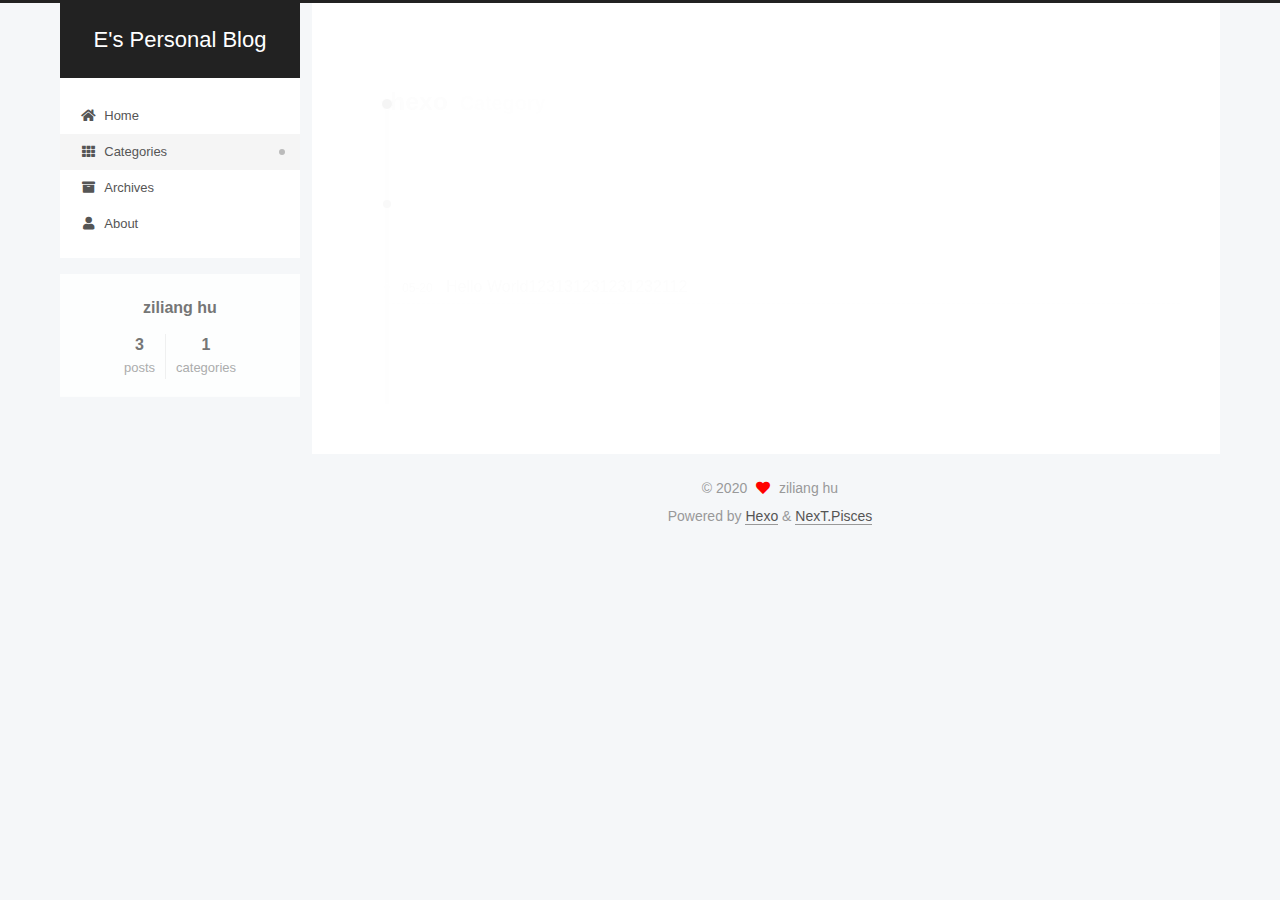
<file: categories/hexo/index.html>
<!DOCTYPE html>
<html lang="en">
<head>
  <meta charset="UTF-8">
<meta name="viewport" content="width=device-width, initial-scale=1, maximum-scale=2">
<meta name="theme-color" content="#222">
<meta name="generator" content="Hexo 4.2.1">
  <link rel="apple-touch-icon" sizes="180x180" href="/images/apple-touch-icon-next.png">
  <link rel="icon" type="image/png" sizes="32x32" href="/images/favicon-32x32-next.png">
  <link rel="icon" type="image/png" sizes="16x16" href="/images/favicon-16x16-next.png">
  <link rel="mask-icon" href="/images/logo.svg" color="#222">

<link rel="stylesheet" href="/css/main.css">


<link rel="stylesheet" href="/lib/font-awesome/css/all.min.css">

<script id="hexo-configurations">
    var NexT = window.NexT || {};
    var CONFIG = {"hostname":"yoursite.com","root":"/","scheme":"Pisces","version":"7.8.0","exturl":false,"sidebar":{"position":"left","display":"post","padding":18,"offset":12,"onmobile":false},"copycode":{"enable":false,"show_result":false,"style":null},"back2top":{"enable":true,"sidebar":false,"scrollpercent":false},"bookmark":{"enable":false,"color":"#222","save":"auto"},"fancybox":false,"mediumzoom":false,"lazyload":false,"pangu":false,"comments":{"style":"tabs","active":null,"storage":true,"lazyload":false,"nav":null},"algolia":{"hits":{"per_page":10},"labels":{"input_placeholder":"Search for Posts","hits_empty":"We didn't find any results for the search: ${query}","hits_stats":"${hits} results found in ${time} ms"}},"localsearch":{"enable":false,"trigger":"auto","top_n_per_article":1,"unescape":false,"preload":false},"motion":{"enable":true,"async":false,"transition":{"post_block":"fadeIn","post_header":"slideDownIn","post_body":"slideDownIn","coll_header":"slideLeftIn","sidebar":"slideUpIn"}}};
  </script>

  <meta property="og:type" content="website">
<meta property="og:title" content="E&#39;s Personal Blog">
<meta property="og:url" content="http://yoursite.com/categories/hexo/index.html">
<meta property="og:site_name" content="E&#39;s Personal Blog">
<meta property="og:locale" content="en_US">
<meta property="article:author" content="ziliang hu">
<meta name="twitter:card" content="summary">

<link rel="canonical" href="http://yoursite.com/categories/hexo/">


<script id="page-configurations">
  // https://hexo.io/docs/variables.html
  CONFIG.page = {
    sidebar: "",
    isHome : false,
    isPost : false,
    lang   : 'en'
  };
</script>

  <title>Category: hexo | E's Personal Blog</title>
  






  <noscript>
  <style>
  .use-motion .brand,
  .use-motion .menu-item,
  .sidebar-inner,
  .use-motion .post-block,
  .use-motion .pagination,
  .use-motion .comments,
  .use-motion .post-header,
  .use-motion .post-body,
  .use-motion .collection-header { opacity: initial; }

  .use-motion .site-title,
  .use-motion .site-subtitle {
    opacity: initial;
    top: initial;
  }

  .use-motion .logo-line-before i { left: initial; }
  .use-motion .logo-line-after i { right: initial; }
  </style>
</noscript>

</head>

<body itemscope itemtype="http://schema.org/WebPage">
  <div class="container use-motion">
    <div class="headband"></div>

    <header class="header" itemscope itemtype="http://schema.org/WPHeader">
      <div class="header-inner"><div class="site-brand-container">
  <div class="site-nav-toggle">
    <div class="toggle" aria-label="Toggle navigation bar">
      <span class="toggle-line toggle-line-first"></span>
      <span class="toggle-line toggle-line-middle"></span>
      <span class="toggle-line toggle-line-last"></span>
    </div>
  </div>

  <div class="site-meta">

    <a href="/" class="brand" rel="start">
      <span class="logo-line-before"><i></i></span>
      <h1 class="site-title">E's Personal Blog</h1>
      <span class="logo-line-after"><i></i></span>
    </a>
  </div>

  <div class="site-nav-right">
    <div class="toggle popup-trigger">
    </div>
  </div>
</div>




<nav class="site-nav">
  <ul id="menu" class="main-menu menu">
        <li class="menu-item menu-item-home">

    <a href="/" rel="section"><i class="fa fa-home fa-fw"></i>Home</a>

  </li>
        <li class="menu-item menu-item-categories">

    <a href="/categories/" rel="section"><i class="fa fa-th fa-fw"></i>Categories</a>

  </li>
        <li class="menu-item menu-item-archives">

    <a href="/archives/" rel="section"><i class="fa fa-archive fa-fw"></i>Archives</a>

  </li>
        <li class="menu-item menu-item-about">

    <a href="/about/" rel="section"><i class="fa fa-user fa-fw"></i>About</a>

  </li>
  </ul>
</nav>




</div>
    </header>

    
  <div class="back-to-top">
    <i class="fa fa-arrow-up"></i>
    <span>0%</span>
  </div>


    <main class="main">
      <div class="main-inner">
        <div class="content-wrap">
          

          <div class="content category">
            

  
  
  
  <div class="post-block">
    <div class="posts-collapse">
      <div class="collection-title">
        <h2 class="collection-header">hexo
          <small>Category</small>
        </h2>
      </div>

      
    <div class="collection-year">
      <span class="collection-header">2020</span>
    </div>

  <article itemscope itemtype="http://schema.org/Article">
    <header class="post-header">

      <div class="post-meta">
        <time itemprop="dateCreated"
              datetime="2020-05-20T10:34:43+08:00"
              content="2020-05-20">
          05-20
        </time>
      </div>

      <div class="post-title">
          <a class="post-title-link" href="/2020/05/20/hello-world/" itemprop="url">
            <span itemprop="name">Hello World123131231231232112</span>
          </a>
      </div>

    </header>
  </article>

  <article itemscope itemtype="http://schema.org/Article">
    <header class="post-header">

      <div class="post-meta">
        <time itemprop="dateCreated"
              datetime="2020-05-20T10:34:43+08:00"
              content="2020-05-20">
          05-20
        </time>
      </div>

      <div class="post-title">
          <a class="post-title-link" href="/2020/05/20/%E6%B5%8B%E8%AF%95%E6%96%87%E7%AB%A0/" itemprop="url">
            <span itemprop="name">测试文章</span>
          </a>
      </div>

    </header>
  </article>

    </div>
  </div>
  
  
  

  



          </div>
          

<script>
  window.addEventListener('tabs:register', () => {
    let { activeClass } = CONFIG.comments;
    if (CONFIG.comments.storage) {
      activeClass = localStorage.getItem('comments_active') || activeClass;
    }
    if (activeClass) {
      let activeTab = document.querySelector(`a[href="#comment-${activeClass}"]`);
      if (activeTab) {
        activeTab.click();
      }
    }
  });
  if (CONFIG.comments.storage) {
    window.addEventListener('tabs:click', event => {
      if (!event.target.matches('.tabs-comment .tab-content .tab-pane')) return;
      let commentClass = event.target.classList[1];
      localStorage.setItem('comments_active', commentClass);
    });
  }
</script>

        </div>
          
  
  <div class="toggle sidebar-toggle">
    <span class="toggle-line toggle-line-first"></span>
    <span class="toggle-line toggle-line-middle"></span>
    <span class="toggle-line toggle-line-last"></span>
  </div>

  <aside class="sidebar">
    <div class="sidebar-inner">

      <ul class="sidebar-nav motion-element">
        <li class="sidebar-nav-toc">
          Table of Contents
        </li>
        <li class="sidebar-nav-overview">
          Overview
        </li>
      </ul>

      <!--noindex-->
      <div class="post-toc-wrap sidebar-panel">
      </div>
      <!--/noindex-->

      <div class="site-overview-wrap sidebar-panel">
        <div class="site-author motion-element" itemprop="author" itemscope itemtype="http://schema.org/Person">
  <p class="site-author-name" itemprop="name">ziliang hu</p>
  <div class="site-description" itemprop="description"></div>
</div>
<div class="site-state-wrap motion-element">
  <nav class="site-state">
      <div class="site-state-item site-state-posts">
          <a href="/archives/">
        
          <span class="site-state-item-count">3</span>
          <span class="site-state-item-name">posts</span>
        </a>
      </div>
      <div class="site-state-item site-state-categories">
            <a href="/categories/">
          
        <span class="site-state-item-count">1</span>
        <span class="site-state-item-name">categories</span></a>
      </div>
  </nav>
</div>



      </div>

    </div>
  </aside>
  <div id="sidebar-dimmer"></div>


      </div>
    </main>

    <footer class="footer">
      <div class="footer-inner">
        

        

<div class="copyright">
  
  &copy; 
  <span itemprop="copyrightYear">2020</span>
  <span class="with-love">
    <i class="fa fa-heart"></i>
  </span>
  <span class="author" itemprop="copyrightHolder">ziliang hu</span>
</div>
  <div class="powered-by">Powered by <a href="https://hexo.io/" class="theme-link" rel="noopener" target="_blank">Hexo</a> & <a href="https://pisces.theme-next.org/" class="theme-link" rel="noopener" target="_blank">NexT.Pisces</a>
  </div>

        








      </div>
    </footer>
  </div>

  
  <script src="/lib/anime.min.js"></script>
  <script src="/lib/velocity/velocity.min.js"></script>
  <script src="/lib/velocity/velocity.ui.min.js"></script>

<script src="/js/utils.js"></script>

<script src="/js/motion.js"></script>


<script src="/js/schemes/pisces.js"></script>


<script src="/js/next-boot.js"></script>




  















  

  

</body>
</html>
</file>
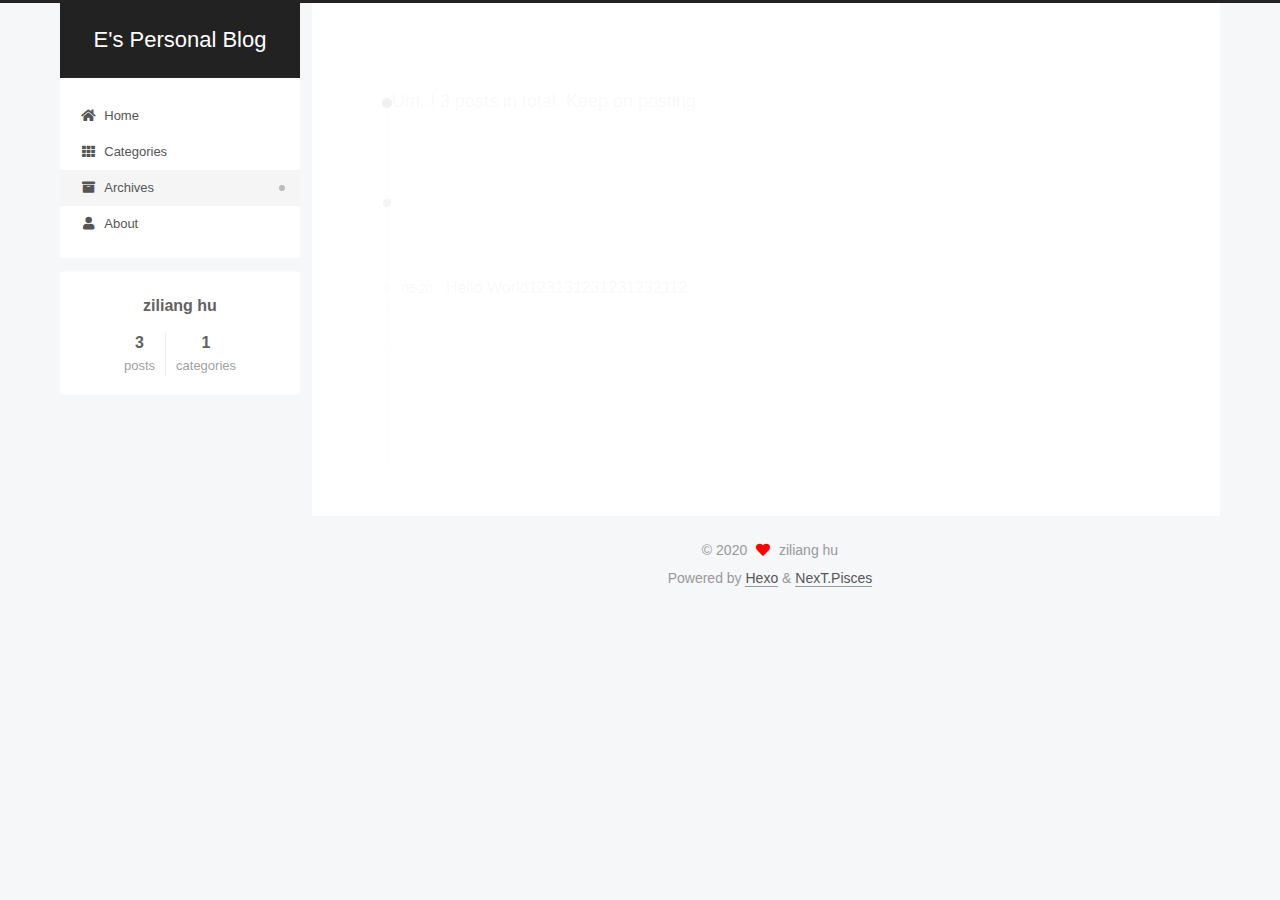
<file: archives/2020/05/index.html>
<!DOCTYPE html>
<html lang="en">
<head>
  <meta charset="UTF-8">
<meta name="viewport" content="width=device-width, initial-scale=1, maximum-scale=2">
<meta name="theme-color" content="#222">
<meta name="generator" content="Hexo 4.2.1">
  <link rel="apple-touch-icon" sizes="180x180" href="/images/apple-touch-icon-next.png">
  <link rel="icon" type="image/png" sizes="32x32" href="/images/favicon-32x32-next.png">
  <link rel="icon" type="image/png" sizes="16x16" href="/images/favicon-16x16-next.png">
  <link rel="mask-icon" href="/images/logo.svg" color="#222">

<link rel="stylesheet" href="/css/main.css">


<link rel="stylesheet" href="/lib/font-awesome/css/all.min.css">

<script id="hexo-configurations">
    var NexT = window.NexT || {};
    var CONFIG = {"hostname":"yoursite.com","root":"/","scheme":"Pisces","version":"7.8.0","exturl":false,"sidebar":{"position":"left","display":"post","padding":18,"offset":12,"onmobile":false},"copycode":{"enable":false,"show_result":false,"style":null},"back2top":{"enable":true,"sidebar":false,"scrollpercent":false},"bookmark":{"enable":false,"color":"#222","save":"auto"},"fancybox":false,"mediumzoom":false,"lazyload":false,"pangu":false,"comments":{"style":"tabs","active":null,"storage":true,"lazyload":false,"nav":null},"algolia":{"hits":{"per_page":10},"labels":{"input_placeholder":"Search for Posts","hits_empty":"We didn't find any results for the search: ${query}","hits_stats":"${hits} results found in ${time} ms"}},"localsearch":{"enable":false,"trigger":"auto","top_n_per_article":1,"unescape":false,"preload":false},"motion":{"enable":true,"async":false,"transition":{"post_block":"fadeIn","post_header":"slideDownIn","post_body":"slideDownIn","coll_header":"slideLeftIn","sidebar":"slideUpIn"}}};
  </script>

  <meta property="og:type" content="website">
<meta property="og:title" content="E&#39;s Personal Blog">
<meta property="og:url" content="http://yoursite.com/archives/2020/05/index.html">
<meta property="og:site_name" content="E&#39;s Personal Blog">
<meta property="og:locale" content="en_US">
<meta property="article:author" content="ziliang hu">
<meta name="twitter:card" content="summary">

<link rel="canonical" href="http://yoursite.com/archives/2020/05/">


<script id="page-configurations">
  // https://hexo.io/docs/variables.html
  CONFIG.page = {
    sidebar: "",
    isHome : false,
    isPost : false,
    lang   : 'en'
  };
</script>

  <title>Archive | E's Personal Blog</title>
  






  <noscript>
  <style>
  .use-motion .brand,
  .use-motion .menu-item,
  .sidebar-inner,
  .use-motion .post-block,
  .use-motion .pagination,
  .use-motion .comments,
  .use-motion .post-header,
  .use-motion .post-body,
  .use-motion .collection-header { opacity: initial; }

  .use-motion .site-title,
  .use-motion .site-subtitle {
    opacity: initial;
    top: initial;
  }

  .use-motion .logo-line-before i { left: initial; }
  .use-motion .logo-line-after i { right: initial; }
  </style>
</noscript>

</head>

<body itemscope itemtype="http://schema.org/WebPage">
  <div class="container use-motion">
    <div class="headband"></div>

    <header class="header" itemscope itemtype="http://schema.org/WPHeader">
      <div class="header-inner"><div class="site-brand-container">
  <div class="site-nav-toggle">
    <div class="toggle" aria-label="Toggle navigation bar">
      <span class="toggle-line toggle-line-first"></span>
      <span class="toggle-line toggle-line-middle"></span>
      <span class="toggle-line toggle-line-last"></span>
    </div>
  </div>

  <div class="site-meta">

    <a href="/" class="brand" rel="start">
      <span class="logo-line-before"><i></i></span>
      <h1 class="site-title">E's Personal Blog</h1>
      <span class="logo-line-after"><i></i></span>
    </a>
  </div>

  <div class="site-nav-right">
    <div class="toggle popup-trigger">
    </div>
  </div>
</div>




<nav class="site-nav">
  <ul id="menu" class="main-menu menu">
        <li class="menu-item menu-item-home">

    <a href="/" rel="section"><i class="fa fa-home fa-fw"></i>Home</a>

  </li>
        <li class="menu-item menu-item-categories">

    <a href="/categories/" rel="section"><i class="fa fa-th fa-fw"></i>Categories</a>

  </li>
        <li class="menu-item menu-item-archives">

    <a href="/archives/" rel="section"><i class="fa fa-archive fa-fw"></i>Archives</a>

  </li>
        <li class="menu-item menu-item-about">

    <a href="/about/" rel="section"><i class="fa fa-user fa-fw"></i>About</a>

  </li>
  </ul>
</nav>




</div>
    </header>

    
  <div class="back-to-top">
    <i class="fa fa-arrow-up"></i>
    <span>0%</span>
  </div>


    <main class="main">
      <div class="main-inner">
        <div class="content-wrap">
          

          <div class="content archive">
            

  
  
  
  <div class="post-block">
    <div class="posts-collapse">
      <div class="collection-title">
        <span class="collection-header">Um..! 3 posts in total. Keep on posting.</span>
      </div>

      
    <div class="collection-year">
      <span class="collection-header">2020</span>
    </div>

  <article itemscope itemtype="http://schema.org/Article">
    <header class="post-header">

      <div class="post-meta">
        <time itemprop="dateCreated"
              datetime="2020-05-20T10:34:43+08:00"
              content="2020-05-20">
          05-20
        </time>
      </div>

      <div class="post-title">
          <a class="post-title-link" href="/2020/05/20/hello-world/" itemprop="url">
            <span itemprop="name">Hello World123131231231232112</span>
          </a>
      </div>

    </header>
  </article>

  <article itemscope itemtype="http://schema.org/Article">
    <header class="post-header">

      <div class="post-meta">
        <time itemprop="dateCreated"
              datetime="2020-05-20T10:34:43+08:00"
              content="2020-05-20">
          05-20
        </time>
      </div>

      <div class="post-title">
          <a class="post-title-link" href="/2020/05/20/%E6%B5%8B%E8%AF%95%E6%96%87%E7%AB%A0/" itemprop="url">
            <span itemprop="name">测试文章</span>
          </a>
      </div>

    </header>
  </article>

  <article itemscope itemtype="http://schema.org/Article">
    <header class="post-header">

      <div class="post-meta">
        <time itemprop="dateCreated"
              datetime="2020-05-20T10:10:02+08:00"
              content="2020-05-20">
          05-20
        </time>
      </div>

      <div class="post-title">
          <a class="post-title-link" href="/2020/05/20/hello-world%202/" itemprop="url">
            <span itemprop="name">Hello World</span>
          </a>
      </div>

    </header>
  </article>


    </div>
  </div>
  
  
  

  



          </div>
          

<script>
  window.addEventListener('tabs:register', () => {
    let { activeClass } = CONFIG.comments;
    if (CONFIG.comments.storage) {
      activeClass = localStorage.getItem('comments_active') || activeClass;
    }
    if (activeClass) {
      let activeTab = document.querySelector(`a[href="#comment-${activeClass}"]`);
      if (activeTab) {
        activeTab.click();
      }
    }
  });
  if (CONFIG.comments.storage) {
    window.addEventListener('tabs:click', event => {
      if (!event.target.matches('.tabs-comment .tab-content .tab-pane')) return;
      let commentClass = event.target.classList[1];
      localStorage.setItem('comments_active', commentClass);
    });
  }
</script>

        </div>
          
  
  <div class="toggle sidebar-toggle">
    <span class="toggle-line toggle-line-first"></span>
    <span class="toggle-line toggle-line-middle"></span>
    <span class="toggle-line toggle-line-last"></span>
  </div>

  <aside class="sidebar">
    <div class="sidebar-inner">

      <ul class="sidebar-nav motion-element">
        <li class="sidebar-nav-toc">
          Table of Contents
        </li>
        <li class="sidebar-nav-overview">
          Overview
        </li>
      </ul>

      <!--noindex-->
      <div class="post-toc-wrap sidebar-panel">
      </div>
      <!--/noindex-->

      <div class="site-overview-wrap sidebar-panel">
        <div class="site-author motion-element" itemprop="author" itemscope itemtype="http://schema.org/Person">
  <p class="site-author-name" itemprop="name">ziliang hu</p>
  <div class="site-description" itemprop="description"></div>
</div>
<div class="site-state-wrap motion-element">
  <nav class="site-state">
      <div class="site-state-item site-state-posts">
          <a href="/archives/">
        
          <span class="site-state-item-count">3</span>
          <span class="site-state-item-name">posts</span>
        </a>
      </div>
      <div class="site-state-item site-state-categories">
            <a href="/categories/">
          
        <span class="site-state-item-count">1</span>
        <span class="site-state-item-name">categories</span></a>
      </div>
  </nav>
</div>



      </div>

    </div>
  </aside>
  <div id="sidebar-dimmer"></div>


      </div>
    </main>

    <footer class="footer">
      <div class="footer-inner">
        

        

<div class="copyright">
  
  &copy; 
  <span itemprop="copyrightYear">2020</span>
  <span class="with-love">
    <i class="fa fa-heart"></i>
  </span>
  <span class="author" itemprop="copyrightHolder">ziliang hu</span>
</div>
  <div class="powered-by">Powered by <a href="https://hexo.io/" class="theme-link" rel="noopener" target="_blank">Hexo</a> & <a href="https://pisces.theme-next.org/" class="theme-link" rel="noopener" target="_blank">NexT.Pisces</a>
  </div>

        








      </div>
    </footer>
  </div>

  
  <script src="/lib/anime.min.js"></script>
  <script src="/lib/velocity/velocity.min.js"></script>
  <script src="/lib/velocity/velocity.ui.min.js"></script>

<script src="/js/utils.js"></script>

<script src="/js/motion.js"></script>


<script src="/js/schemes/pisces.js"></script>


<script src="/js/next-boot.js"></script>




  















  

  

</body>
</html>
</file>
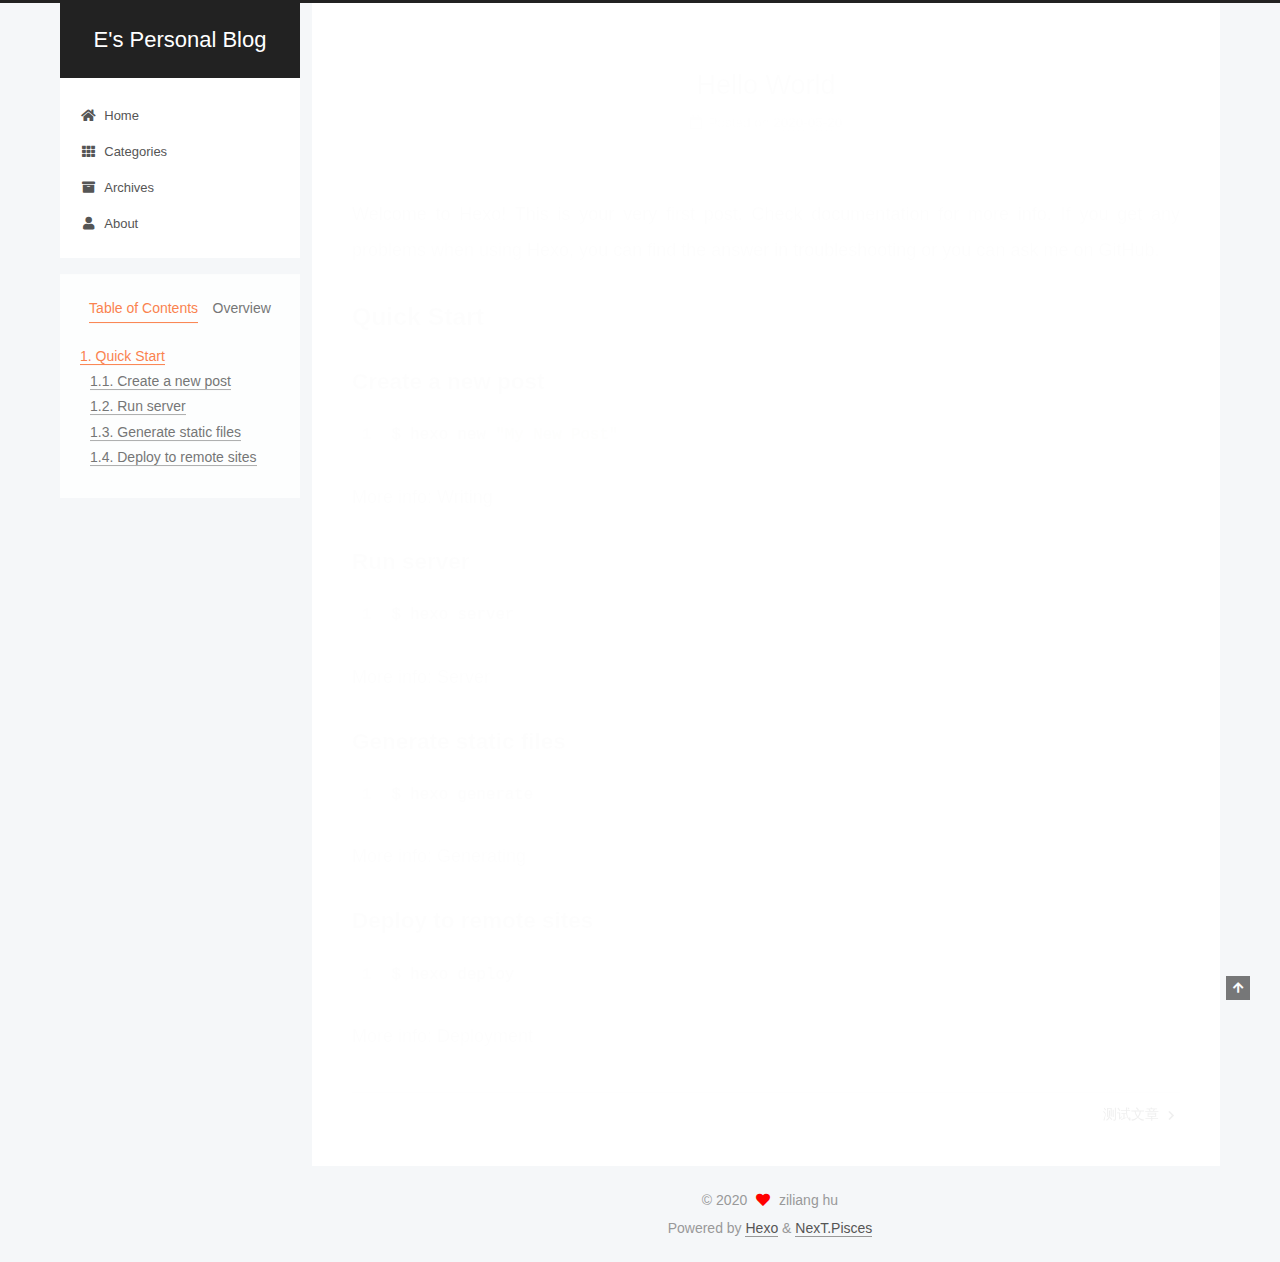
<file: 2020/05/20/hello-world 2/index.html>
<!DOCTYPE html>
<html lang="en">
<head>
  <meta charset="UTF-8">
<meta name="viewport" content="width=device-width, initial-scale=1, maximum-scale=2">
<meta name="theme-color" content="#222">
<meta name="generator" content="Hexo 4.2.1">
  <link rel="apple-touch-icon" sizes="180x180" href="/images/apple-touch-icon-next.png">
  <link rel="icon" type="image/png" sizes="32x32" href="/images/favicon-32x32-next.png">
  <link rel="icon" type="image/png" sizes="16x16" href="/images/favicon-16x16-next.png">
  <link rel="mask-icon" href="/images/logo.svg" color="#222">

<link rel="stylesheet" href="/css/main.css">


<link rel="stylesheet" href="/lib/font-awesome/css/all.min.css">

<script id="hexo-configurations">
    var NexT = window.NexT || {};
    var CONFIG = {"hostname":"yoursite.com","root":"/","scheme":"Pisces","version":"7.8.0","exturl":false,"sidebar":{"position":"left","display":"post","padding":18,"offset":12,"onmobile":false},"copycode":{"enable":false,"show_result":false,"style":null},"back2top":{"enable":true,"sidebar":false,"scrollpercent":false},"bookmark":{"enable":false,"color":"#222","save":"auto"},"fancybox":false,"mediumzoom":false,"lazyload":false,"pangu":false,"comments":{"style":"tabs","active":null,"storage":true,"lazyload":false,"nav":null},"algolia":{"hits":{"per_page":10},"labels":{"input_placeholder":"Search for Posts","hits_empty":"We didn't find any results for the search: ${query}","hits_stats":"${hits} results found in ${time} ms"}},"localsearch":{"enable":false,"trigger":"auto","top_n_per_article":1,"unescape":false,"preload":false},"motion":{"enable":true,"async":false,"transition":{"post_block":"fadeIn","post_header":"slideDownIn","post_body":"slideDownIn","coll_header":"slideLeftIn","sidebar":"slideUpIn"}}};
  </script>

  <meta name="description" content="Welcome to Hexo! This is your very first post. Check documentation for more info. If you get any problems when using Hexo, you can find the answer in troubleshooting or you can ask me on GitHub. Quick">
<meta property="og:type" content="article">
<meta property="og:title" content="Hello World">
<meta property="og:url" content="http://yoursite.com/2020/05/20/hello-world%202/index.html">
<meta property="og:site_name" content="E&#39;s Personal Blog">
<meta property="og:description" content="Welcome to Hexo! This is your very first post. Check documentation for more info. If you get any problems when using Hexo, you can find the answer in troubleshooting or you can ask me on GitHub. Quick">
<meta property="og:locale" content="en_US">
<meta property="article:published_time" content="2020-05-20T02:10:02.000Z">
<meta property="article:modified_time" content="2020-05-20T02:10:02.000Z">
<meta property="article:author" content="ziliang hu">
<meta name="twitter:card" content="summary">

<link rel="canonical" href="http://yoursite.com/2020/05/20/hello-world%202/">


<script id="page-configurations">
  // https://hexo.io/docs/variables.html
  CONFIG.page = {
    sidebar: "",
    isHome : false,
    isPost : true,
    lang   : 'en'
  };
</script>

  <title>Hello World | E's Personal Blog</title>
  






  <noscript>
  <style>
  .use-motion .brand,
  .use-motion .menu-item,
  .sidebar-inner,
  .use-motion .post-block,
  .use-motion .pagination,
  .use-motion .comments,
  .use-motion .post-header,
  .use-motion .post-body,
  .use-motion .collection-header { opacity: initial; }

  .use-motion .site-title,
  .use-motion .site-subtitle {
    opacity: initial;
    top: initial;
  }

  .use-motion .logo-line-before i { left: initial; }
  .use-motion .logo-line-after i { right: initial; }
  </style>
</noscript>

</head>

<body itemscope itemtype="http://schema.org/WebPage">
  <div class="container use-motion">
    <div class="headband"></div>

    <header class="header" itemscope itemtype="http://schema.org/WPHeader">
      <div class="header-inner"><div class="site-brand-container">
  <div class="site-nav-toggle">
    <div class="toggle" aria-label="Toggle navigation bar">
      <span class="toggle-line toggle-line-first"></span>
      <span class="toggle-line toggle-line-middle"></span>
      <span class="toggle-line toggle-line-last"></span>
    </div>
  </div>

  <div class="site-meta">

    <a href="/" class="brand" rel="start">
      <span class="logo-line-before"><i></i></span>
      <h1 class="site-title">E's Personal Blog</h1>
      <span class="logo-line-after"><i></i></span>
    </a>
  </div>

  <div class="site-nav-right">
    <div class="toggle popup-trigger">
    </div>
  </div>
</div>




<nav class="site-nav">
  <ul id="menu" class="main-menu menu">
        <li class="menu-item menu-item-home">

    <a href="/" rel="section"><i class="fa fa-home fa-fw"></i>Home</a>

  </li>
        <li class="menu-item menu-item-categories">

    <a href="/categories/" rel="section"><i class="fa fa-th fa-fw"></i>Categories</a>

  </li>
        <li class="menu-item menu-item-archives">

    <a href="/archives/" rel="section"><i class="fa fa-archive fa-fw"></i>Archives</a>

  </li>
        <li class="menu-item menu-item-about">

    <a href="/about/" rel="section"><i class="fa fa-user fa-fw"></i>About</a>

  </li>
  </ul>
</nav>




</div>
    </header>

    
  <div class="back-to-top">
    <i class="fa fa-arrow-up"></i>
    <span>0%</span>
  </div>


    <main class="main">
      <div class="main-inner">
        <div class="content-wrap">
          

          <div class="content post posts-expand">
            

    
  
  
  <article itemscope itemtype="http://schema.org/Article" class="post-block" lang="en">
    <link itemprop="mainEntityOfPage" href="http://yoursite.com/2020/05/20/hello-world%202/">

    <span hidden itemprop="author" itemscope itemtype="http://schema.org/Person">
      <meta itemprop="image" content="/images/avatar.gif">
      <meta itemprop="name" content="ziliang hu">
      <meta itemprop="description" content="">
    </span>

    <span hidden itemprop="publisher" itemscope itemtype="http://schema.org/Organization">
      <meta itemprop="name" content="E's Personal Blog">
    </span>
      <header class="post-header">
        <h1 class="post-title" itemprop="name headline">
          Hello World
        </h1>

        <div class="post-meta">
            <span class="post-meta-item">
              <span class="post-meta-item-icon">
                <i class="far fa-calendar"></i>
              </span>
              <span class="post-meta-item-text">Posted on</span>

              <time title="Created: 2020-05-20 10:10:02" itemprop="dateCreated datePublished" datetime="2020-05-20T10:10:02+08:00">2020-05-20</time>
            </span>

          

        </div>
      </header>

    
    
    
    <div class="post-body" itemprop="articleBody">

      
        <p>Welcome to <a href="https://hexo.io/" target="_blank" rel="noopener">Hexo</a>! This is your very first post. Check <a href="https://hexo.io/docs/" target="_blank" rel="noopener">documentation</a> for more info. If you get any problems when using Hexo, you can find the answer in <a href="https://hexo.io/docs/troubleshooting.html" target="_blank" rel="noopener">troubleshooting</a> or you can ask me on <a href="https://github.com/hexojs/hexo/issues" target="_blank" rel="noopener">GitHub</a>.</p>
<h2 id="Quick-Start"><a href="#Quick-Start" class="headerlink" title="Quick Start"></a>Quick Start</h2><h3 id="Create-a-new-post"><a href="#Create-a-new-post" class="headerlink" title="Create a new post"></a>Create a new post</h3><figure class="highlight bash"><table><tr><td class="gutter"><pre><span class="line">1</span><br></pre></td><td class="code"><pre><span class="line">$ hexo new <span class="string">"My New Post"</span></span><br></pre></td></tr></table></figure>

<p>More info: <a href="https://hexo.io/docs/writing.html" target="_blank" rel="noopener">Writing</a></p>
<h3 id="Run-server"><a href="#Run-server" class="headerlink" title="Run server"></a>Run server</h3><figure class="highlight bash"><table><tr><td class="gutter"><pre><span class="line">1</span><br></pre></td><td class="code"><pre><span class="line">$ hexo server</span><br></pre></td></tr></table></figure>

<p>More info: <a href="https://hexo.io/docs/server.html" target="_blank" rel="noopener">Server</a></p>
<h3 id="Generate-static-files"><a href="#Generate-static-files" class="headerlink" title="Generate static files"></a>Generate static files</h3><figure class="highlight bash"><table><tr><td class="gutter"><pre><span class="line">1</span><br></pre></td><td class="code"><pre><span class="line">$ hexo generate</span><br></pre></td></tr></table></figure>

<p>More info: <a href="https://hexo.io/docs/generating.html" target="_blank" rel="noopener">Generating</a></p>
<h3 id="Deploy-to-remote-sites"><a href="#Deploy-to-remote-sites" class="headerlink" title="Deploy to remote sites"></a>Deploy to remote sites</h3><figure class="highlight bash"><table><tr><td class="gutter"><pre><span class="line">1</span><br></pre></td><td class="code"><pre><span class="line">$ hexo deploy</span><br></pre></td></tr></table></figure>

<p>More info: <a href="https://hexo.io/docs/one-command-deployment.html" target="_blank" rel="noopener">Deployment</a></p>

    </div>

    
    
    

      <footer class="post-footer">

        


        
    <div class="post-nav">
      <div class="post-nav-item"></div>
      <div class="post-nav-item">
    <a href="/2020/05/20/%E6%B5%8B%E8%AF%95%E6%96%87%E7%AB%A0/" rel="next" title="测试文章">
      测试文章 <i class="fa fa-chevron-right"></i>
    </a></div>
    </div>
      </footer>
    
  </article>
  
  
  



          </div>
          

<script>
  window.addEventListener('tabs:register', () => {
    let { activeClass } = CONFIG.comments;
    if (CONFIG.comments.storage) {
      activeClass = localStorage.getItem('comments_active') || activeClass;
    }
    if (activeClass) {
      let activeTab = document.querySelector(`a[href="#comment-${activeClass}"]`);
      if (activeTab) {
        activeTab.click();
      }
    }
  });
  if (CONFIG.comments.storage) {
    window.addEventListener('tabs:click', event => {
      if (!event.target.matches('.tabs-comment .tab-content .tab-pane')) return;
      let commentClass = event.target.classList[1];
      localStorage.setItem('comments_active', commentClass);
    });
  }
</script>

        </div>
          
  
  <div class="toggle sidebar-toggle">
    <span class="toggle-line toggle-line-first"></span>
    <span class="toggle-line toggle-line-middle"></span>
    <span class="toggle-line toggle-line-last"></span>
  </div>

  <aside class="sidebar">
    <div class="sidebar-inner">

      <ul class="sidebar-nav motion-element">
        <li class="sidebar-nav-toc">
          Table of Contents
        </li>
        <li class="sidebar-nav-overview">
          Overview
        </li>
      </ul>

      <!--noindex-->
      <div class="post-toc-wrap sidebar-panel">
          <div class="post-toc motion-element"><ol class="nav"><li class="nav-item nav-level-2"><a class="nav-link" href="#Quick-Start"><span class="nav-number">1.</span> <span class="nav-text">Quick Start</span></a><ol class="nav-child"><li class="nav-item nav-level-3"><a class="nav-link" href="#Create-a-new-post"><span class="nav-number">1.1.</span> <span class="nav-text">Create a new post</span></a></li><li class="nav-item nav-level-3"><a class="nav-link" href="#Run-server"><span class="nav-number">1.2.</span> <span class="nav-text">Run server</span></a></li><li class="nav-item nav-level-3"><a class="nav-link" href="#Generate-static-files"><span class="nav-number">1.3.</span> <span class="nav-text">Generate static files</span></a></li><li class="nav-item nav-level-3"><a class="nav-link" href="#Deploy-to-remote-sites"><span class="nav-number">1.4.</span> <span class="nav-text">Deploy to remote sites</span></a></li></ol></li></ol></div>
      </div>
      <!--/noindex-->

      <div class="site-overview-wrap sidebar-panel">
        <div class="site-author motion-element" itemprop="author" itemscope itemtype="http://schema.org/Person">
  <p class="site-author-name" itemprop="name">ziliang hu</p>
  <div class="site-description" itemprop="description"></div>
</div>
<div class="site-state-wrap motion-element">
  <nav class="site-state">
      <div class="site-state-item site-state-posts">
          <a href="/archives/">
        
          <span class="site-state-item-count">3</span>
          <span class="site-state-item-name">posts</span>
        </a>
      </div>
      <div class="site-state-item site-state-categories">
            <a href="/categories/">
          
        <span class="site-state-item-count">1</span>
        <span class="site-state-item-name">categories</span></a>
      </div>
  </nav>
</div>



      </div>

    </div>
  </aside>
  <div id="sidebar-dimmer"></div>


      </div>
    </main>

    <footer class="footer">
      <div class="footer-inner">
        

        

<div class="copyright">
  
  &copy; 
  <span itemprop="copyrightYear">2020</span>
  <span class="with-love">
    <i class="fa fa-heart"></i>
  </span>
  <span class="author" itemprop="copyrightHolder">ziliang hu</span>
</div>
  <div class="powered-by">Powered by <a href="https://hexo.io/" class="theme-link" rel="noopener" target="_blank">Hexo</a> & <a href="https://pisces.theme-next.org/" class="theme-link" rel="noopener" target="_blank">NexT.Pisces</a>
  </div>

        








      </div>
    </footer>
  </div>

  
  <script src="/lib/anime.min.js"></script>
  <script src="/lib/velocity/velocity.min.js"></script>
  <script src="/lib/velocity/velocity.ui.min.js"></script>

<script src="/js/utils.js"></script>

<script src="/js/motion.js"></script>


<script src="/js/schemes/pisces.js"></script>


<script src="/js/next-boot.js"></script>




  















  

  

</body>
</html>
</file>
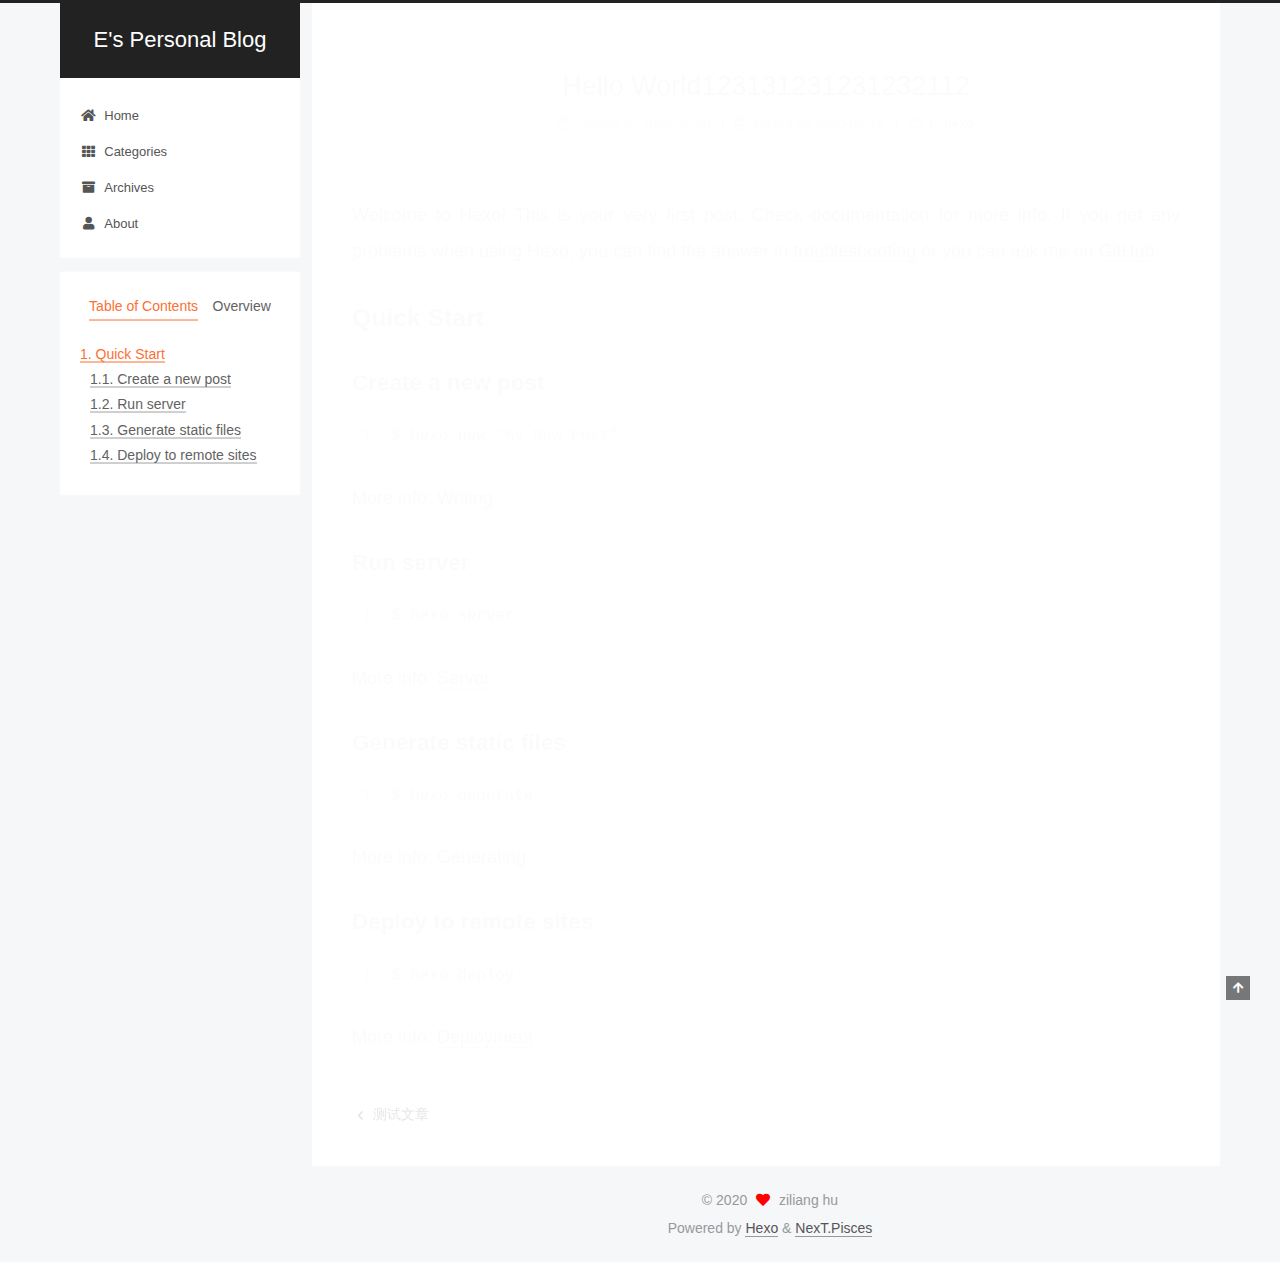
<file: 2020/05/20/hello-world/index.html>
<!DOCTYPE html>
<html lang="en">
<head>
  <meta charset="UTF-8">
<meta name="viewport" content="width=device-width, initial-scale=1, maximum-scale=2">
<meta name="theme-color" content="#222">
<meta name="generator" content="Hexo 4.2.1">
  <link rel="apple-touch-icon" sizes="180x180" href="/images/apple-touch-icon-next.png">
  <link rel="icon" type="image/png" sizes="32x32" href="/images/favicon-32x32-next.png">
  <link rel="icon" type="image/png" sizes="16x16" href="/images/favicon-16x16-next.png">
  <link rel="mask-icon" href="/images/logo.svg" color="#222">

<link rel="stylesheet" href="/css/main.css">


<link rel="stylesheet" href="/lib/font-awesome/css/all.min.css">

<script id="hexo-configurations">
    var NexT = window.NexT || {};
    var CONFIG = {"hostname":"yoursite.com","root":"/","scheme":"Pisces","version":"7.8.0","exturl":false,"sidebar":{"position":"left","display":"post","padding":18,"offset":12,"onmobile":false},"copycode":{"enable":false,"show_result":false,"style":null},"back2top":{"enable":true,"sidebar":false,"scrollpercent":false},"bookmark":{"enable":false,"color":"#222","save":"auto"},"fancybox":false,"mediumzoom":false,"lazyload":false,"pangu":false,"comments":{"style":"tabs","active":null,"storage":true,"lazyload":false,"nav":null},"algolia":{"hits":{"per_page":10},"labels":{"input_placeholder":"Search for Posts","hits_empty":"We didn't find any results for the search: ${query}","hits_stats":"${hits} results found in ${time} ms"}},"localsearch":{"enable":false,"trigger":"auto","top_n_per_article":1,"unescape":false,"preload":false},"motion":{"enable":true,"async":false,"transition":{"post_block":"fadeIn","post_header":"slideDownIn","post_body":"slideDownIn","coll_header":"slideLeftIn","sidebar":"slideUpIn"}}};
  </script>

  <meta name="description" content="Welcome to Hexo! This is your very first post. Check documentation for more info. If you get any problems when using Hexo, you can find the answer in troubleshooting or you can ask me on GitHub.">
<meta property="og:type" content="article">
<meta property="og:title" content="Hello World123131231231232112">
<meta property="og:url" content="http://yoursite.com/2020/05/20/hello-world/index.html">
<meta property="og:site_name" content="E&#39;s Personal Blog">
<meta property="og:description" content="Welcome to Hexo! This is your very first post. Check documentation for more info. If you get any problems when using Hexo, you can find the answer in troubleshooting or you can ask me on GitHub.">
<meta property="og:locale" content="en_US">
<meta property="article:published_time" content="2020-05-20T02:34:43.000Z">
<meta property="article:modified_time" content="2020-06-18T08:23:57.292Z">
<meta property="article:author" content="ziliang hu">
<meta name="twitter:card" content="summary">

<link rel="canonical" href="http://yoursite.com/2020/05/20/hello-world/">


<script id="page-configurations">
  // https://hexo.io/docs/variables.html
  CONFIG.page = {
    sidebar: "",
    isHome : false,
    isPost : true,
    lang   : 'en'
  };
</script>

  <title>Hello World123131231231232112 | E's Personal Blog</title>
  






  <noscript>
  <style>
  .use-motion .brand,
  .use-motion .menu-item,
  .sidebar-inner,
  .use-motion .post-block,
  .use-motion .pagination,
  .use-motion .comments,
  .use-motion .post-header,
  .use-motion .post-body,
  .use-motion .collection-header { opacity: initial; }

  .use-motion .site-title,
  .use-motion .site-subtitle {
    opacity: initial;
    top: initial;
  }

  .use-motion .logo-line-before i { left: initial; }
  .use-motion .logo-line-after i { right: initial; }
  </style>
</noscript>

</head>

<body itemscope itemtype="http://schema.org/WebPage">
  <div class="container use-motion">
    <div class="headband"></div>

    <header class="header" itemscope itemtype="http://schema.org/WPHeader">
      <div class="header-inner"><div class="site-brand-container">
  <div class="site-nav-toggle">
    <div class="toggle" aria-label="Toggle navigation bar">
      <span class="toggle-line toggle-line-first"></span>
      <span class="toggle-line toggle-line-middle"></span>
      <span class="toggle-line toggle-line-last"></span>
    </div>
  </div>

  <div class="site-meta">

    <a href="/" class="brand" rel="start">
      <span class="logo-line-before"><i></i></span>
      <h1 class="site-title">E's Personal Blog</h1>
      <span class="logo-line-after"><i></i></span>
    </a>
  </div>

  <div class="site-nav-right">
    <div class="toggle popup-trigger">
    </div>
  </div>
</div>




<nav class="site-nav">
  <ul id="menu" class="main-menu menu">
        <li class="menu-item menu-item-home">

    <a href="/" rel="section"><i class="fa fa-home fa-fw"></i>Home</a>

  </li>
        <li class="menu-item menu-item-categories">

    <a href="/categories/" rel="section"><i class="fa fa-th fa-fw"></i>Categories</a>

  </li>
        <li class="menu-item menu-item-archives">

    <a href="/archives/" rel="section"><i class="fa fa-archive fa-fw"></i>Archives</a>

  </li>
        <li class="menu-item menu-item-about">

    <a href="/about/" rel="section"><i class="fa fa-user fa-fw"></i>About</a>

  </li>
  </ul>
</nav>




</div>
    </header>

    
  <div class="back-to-top">
    <i class="fa fa-arrow-up"></i>
    <span>0%</span>
  </div>


    <main class="main">
      <div class="main-inner">
        <div class="content-wrap">
          

          <div class="content post posts-expand">
            

    
  
  
  <article itemscope itemtype="http://schema.org/Article" class="post-block" lang="en">
    <link itemprop="mainEntityOfPage" href="http://yoursite.com/2020/05/20/hello-world/">

    <span hidden itemprop="author" itemscope itemtype="http://schema.org/Person">
      <meta itemprop="image" content="/images/avatar.gif">
      <meta itemprop="name" content="ziliang hu">
      <meta itemprop="description" content="">
    </span>

    <span hidden itemprop="publisher" itemscope itemtype="http://schema.org/Organization">
      <meta itemprop="name" content="E's Personal Blog">
    </span>
      <header class="post-header">
        <h1 class="post-title" itemprop="name headline">
          Hello World123131231231232112
        </h1>

        <div class="post-meta">
            <span class="post-meta-item">
              <span class="post-meta-item-icon">
                <i class="far fa-calendar"></i>
              </span>
              <span class="post-meta-item-text">Posted on</span>

              <time title="Created: 2020-05-20 10:34:43" itemprop="dateCreated datePublished" datetime="2020-05-20T10:34:43+08:00">2020-05-20</time>
            </span>
              <span class="post-meta-item">
                <span class="post-meta-item-icon">
                  <i class="far fa-calendar-check"></i>
                </span>
                <span class="post-meta-item-text">Edited on</span>
                <time title="Modified: 2020-06-18 16:23:57" itemprop="dateModified" datetime="2020-06-18T16:23:57+08:00">2020-06-18</time>
              </span>
            <span class="post-meta-item">
              <span class="post-meta-item-icon">
                <i class="far fa-folder"></i>
              </span>
              <span class="post-meta-item-text">In</span>
                <span itemprop="about" itemscope itemtype="http://schema.org/Thing">
                  <a href="/categories/hexo/" itemprop="url" rel="index"><span itemprop="name">hexo</span></a>
                </span>
            </span>

          

        </div>
      </header>

    
    
    
    <div class="post-body" itemprop="articleBody">

      
        <p>Welcome to <a href="https://hexo.io/" target="_blank" rel="noopener">Hexo</a>! This is your very first post. Check <a href="https://hexo.io/docs/" target="_blank" rel="noopener">documentation</a> for more info. If you get any problems when using Hexo, you can find the answer in <a href="https://hexo.io/docs/troubleshooting.html" target="_blank" rel="noopener">troubleshooting</a> or you can ask me on <a href="https://github.com/hexojs/hexo/issues" target="_blank" rel="noopener">GitHub</a>.</p>
<a id="more"></a>
<h2 id="Quick-Start"><a href="#Quick-Start" class="headerlink" title="Quick Start"></a>Quick Start</h2><h3 id="Create-a-new-post"><a href="#Create-a-new-post" class="headerlink" title="Create a new post"></a>Create a new post</h3><figure class="highlight bash"><table><tr><td class="gutter"><pre><span class="line">1</span><br></pre></td><td class="code"><pre><span class="line">$ hexo new <span class="string">"My New Post"</span></span><br></pre></td></tr></table></figure>

<p>More info: <a href="https://hexo.io/docs/writing.html" target="_blank" rel="noopener">Writing</a></p>
<h3 id="Run-server"><a href="#Run-server" class="headerlink" title="Run server"></a>Run server</h3><figure class="highlight bash"><table><tr><td class="gutter"><pre><span class="line">1</span><br></pre></td><td class="code"><pre><span class="line">$ hexo server</span><br></pre></td></tr></table></figure>

<p>More info: <a href="https://hexo.io/docs/server.html" target="_blank" rel="noopener">Server</a></p>
<h3 id="Generate-static-files"><a href="#Generate-static-files" class="headerlink" title="Generate static files"></a>Generate static files</h3><figure class="highlight bash"><table><tr><td class="gutter"><pre><span class="line">1</span><br></pre></td><td class="code"><pre><span class="line">$ hexo generate</span><br></pre></td></tr></table></figure>

<p>More info: <a href="https://hexo.io/docs/generating.html" target="_blank" rel="noopener">Generating</a></p>
<h3 id="Deploy-to-remote-sites"><a href="#Deploy-to-remote-sites" class="headerlink" title="Deploy to remote sites"></a>Deploy to remote sites</h3><figure class="highlight bash"><table><tr><td class="gutter"><pre><span class="line">1</span><br></pre></td><td class="code"><pre><span class="line">$ hexo deploy</span><br></pre></td></tr></table></figure>

<p>More info: <a href="https://hexo.io/docs/one-command-deployment.html" target="_blank" rel="noopener">Deployment</a></p>

    </div>

    
    
    

      <footer class="post-footer">

        


        
    <div class="post-nav">
      <div class="post-nav-item">
    <a href="/2020/05/20/%E6%B5%8B%E8%AF%95%E6%96%87%E7%AB%A0/" rel="prev" title="测试文章">
      <i class="fa fa-chevron-left"></i> 测试文章
    </a></div>
      <div class="post-nav-item"></div>
    </div>
      </footer>
    
  </article>
  
  
  



          </div>
          

<script>
  window.addEventListener('tabs:register', () => {
    let { activeClass } = CONFIG.comments;
    if (CONFIG.comments.storage) {
      activeClass = localStorage.getItem('comments_active') || activeClass;
    }
    if (activeClass) {
      let activeTab = document.querySelector(`a[href="#comment-${activeClass}"]`);
      if (activeTab) {
        activeTab.click();
      }
    }
  });
  if (CONFIG.comments.storage) {
    window.addEventListener('tabs:click', event => {
      if (!event.target.matches('.tabs-comment .tab-content .tab-pane')) return;
      let commentClass = event.target.classList[1];
      localStorage.setItem('comments_active', commentClass);
    });
  }
</script>

        </div>
          
  
  <div class="toggle sidebar-toggle">
    <span class="toggle-line toggle-line-first"></span>
    <span class="toggle-line toggle-line-middle"></span>
    <span class="toggle-line toggle-line-last"></span>
  </div>

  <aside class="sidebar">
    <div class="sidebar-inner">

      <ul class="sidebar-nav motion-element">
        <li class="sidebar-nav-toc">
          Table of Contents
        </li>
        <li class="sidebar-nav-overview">
          Overview
        </li>
      </ul>

      <!--noindex-->
      <div class="post-toc-wrap sidebar-panel">
          <div class="post-toc motion-element"><ol class="nav"><li class="nav-item nav-level-2"><a class="nav-link" href="#Quick-Start"><span class="nav-number">1.</span> <span class="nav-text">Quick Start</span></a><ol class="nav-child"><li class="nav-item nav-level-3"><a class="nav-link" href="#Create-a-new-post"><span class="nav-number">1.1.</span> <span class="nav-text">Create a new post</span></a></li><li class="nav-item nav-level-3"><a class="nav-link" href="#Run-server"><span class="nav-number">1.2.</span> <span class="nav-text">Run server</span></a></li><li class="nav-item nav-level-3"><a class="nav-link" href="#Generate-static-files"><span class="nav-number">1.3.</span> <span class="nav-text">Generate static files</span></a></li><li class="nav-item nav-level-3"><a class="nav-link" href="#Deploy-to-remote-sites"><span class="nav-number">1.4.</span> <span class="nav-text">Deploy to remote sites</span></a></li></ol></li></ol></div>
      </div>
      <!--/noindex-->

      <div class="site-overview-wrap sidebar-panel">
        <div class="site-author motion-element" itemprop="author" itemscope itemtype="http://schema.org/Person">
  <p class="site-author-name" itemprop="name">ziliang hu</p>
  <div class="site-description" itemprop="description"></div>
</div>
<div class="site-state-wrap motion-element">
  <nav class="site-state">
      <div class="site-state-item site-state-posts">
          <a href="/archives/">
        
          <span class="site-state-item-count">3</span>
          <span class="site-state-item-name">posts</span>
        </a>
      </div>
      <div class="site-state-item site-state-categories">
            <a href="/categories/">
          
        <span class="site-state-item-count">1</span>
        <span class="site-state-item-name">categories</span></a>
      </div>
  </nav>
</div>



      </div>

    </div>
  </aside>
  <div id="sidebar-dimmer"></div>


      </div>
    </main>

    <footer class="footer">
      <div class="footer-inner">
        

        

<div class="copyright">
  
  &copy; 
  <span itemprop="copyrightYear">2020</span>
  <span class="with-love">
    <i class="fa fa-heart"></i>
  </span>
  <span class="author" itemprop="copyrightHolder">ziliang hu</span>
</div>
  <div class="powered-by">Powered by <a href="https://hexo.io/" class="theme-link" rel="noopener" target="_blank">Hexo</a> & <a href="https://pisces.theme-next.org/" class="theme-link" rel="noopener" target="_blank">NexT.Pisces</a>
  </div>

        








      </div>
    </footer>
  </div>

  
  <script src="/lib/anime.min.js"></script>
  <script src="/lib/velocity/velocity.min.js"></script>
  <script src="/lib/velocity/velocity.ui.min.js"></script>

<script src="/js/utils.js"></script>

<script src="/js/motion.js"></script>


<script src="/js/schemes/pisces.js"></script>


<script src="/js/next-boot.js"></script>




  















  

  

</body>
</html>
</file>
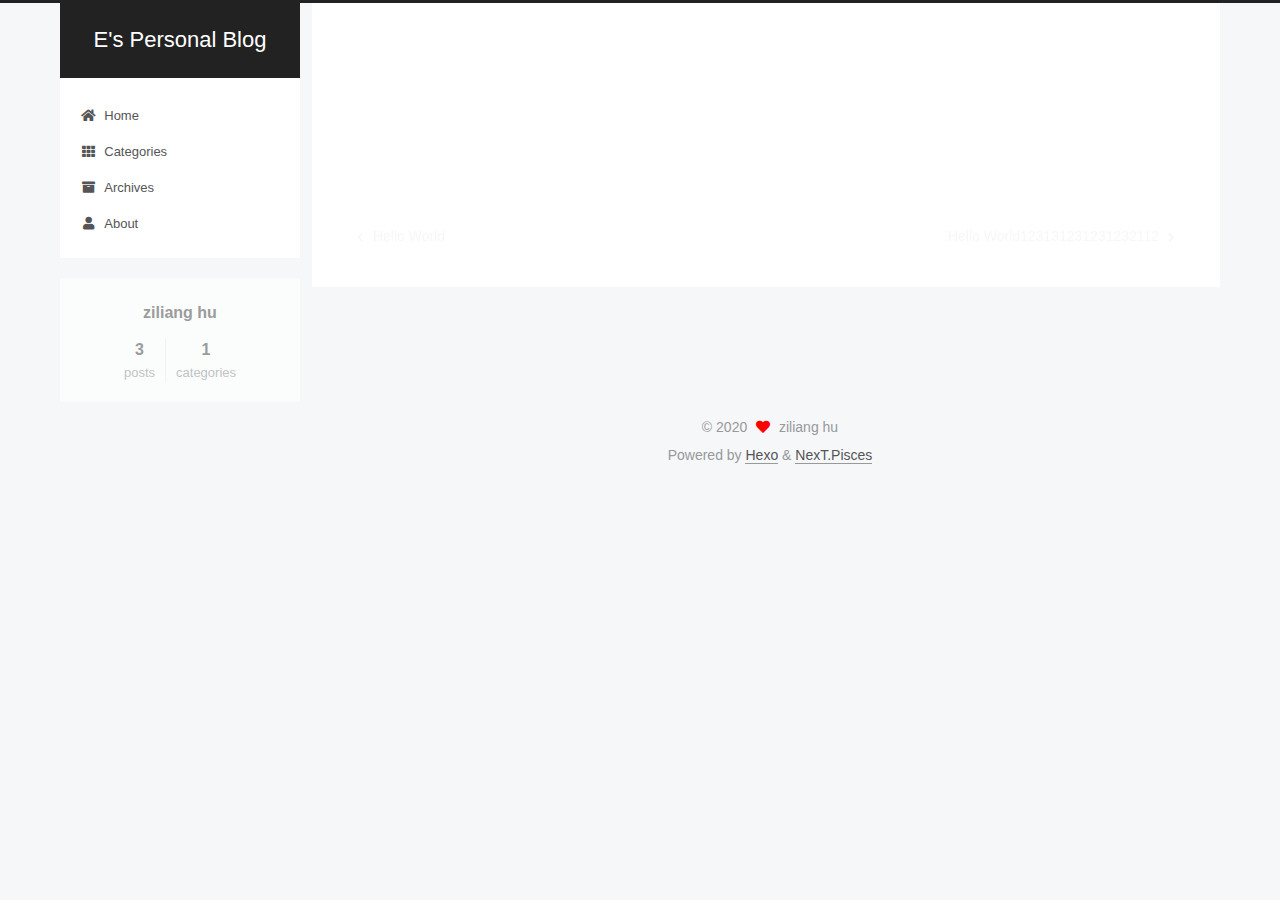
<file: 2020/05/20/测试文章/index.html>
<!DOCTYPE html>
<html lang="en">
<head>
  <meta charset="UTF-8">
<meta name="viewport" content="width=device-width, initial-scale=1, maximum-scale=2">
<meta name="theme-color" content="#222">
<meta name="generator" content="Hexo 4.2.1">
  <link rel="apple-touch-icon" sizes="180x180" href="/images/apple-touch-icon-next.png">
  <link rel="icon" type="image/png" sizes="32x32" href="/images/favicon-32x32-next.png">
  <link rel="icon" type="image/png" sizes="16x16" href="/images/favicon-16x16-next.png">
  <link rel="mask-icon" href="/images/logo.svg" color="#222">

<link rel="stylesheet" href="/css/main.css">


<link rel="stylesheet" href="/lib/font-awesome/css/all.min.css">

<script id="hexo-configurations">
    var NexT = window.NexT || {};
    var CONFIG = {"hostname":"yoursite.com","root":"/","scheme":"Pisces","version":"7.8.0","exturl":false,"sidebar":{"position":"left","display":"post","padding":18,"offset":12,"onmobile":false},"copycode":{"enable":false,"show_result":false,"style":null},"back2top":{"enable":true,"sidebar":false,"scrollpercent":false},"bookmark":{"enable":false,"color":"#222","save":"auto"},"fancybox":false,"mediumzoom":false,"lazyload":false,"pangu":false,"comments":{"style":"tabs","active":null,"storage":true,"lazyload":false,"nav":null},"algolia":{"hits":{"per_page":10},"labels":{"input_placeholder":"Search for Posts","hits_empty":"We didn't find any results for the search: ${query}","hits_stats":"${hits} results found in ${time} ms"}},"localsearch":{"enable":false,"trigger":"auto","top_n_per_article":1,"unescape":false,"preload":false},"motion":{"enable":true,"async":false,"transition":{"post_block":"fadeIn","post_header":"slideDownIn","post_body":"slideDownIn","coll_header":"slideLeftIn","sidebar":"slideUpIn"}}};
  </script>

  <meta property="og:type" content="article">
<meta property="og:title" content="测试文章">
<meta property="og:url" content="http://yoursite.com/2020/05/20/%E6%B5%8B%E8%AF%95%E6%96%87%E7%AB%A0/index.html">
<meta property="og:site_name" content="E&#39;s Personal Blog">
<meta property="og:locale" content="en_US">
<meta property="article:published_time" content="2020-05-20T02:34:43.000Z">
<meta property="article:modified_time" content="2020-05-20T02:53:16.813Z">
<meta property="article:author" content="ziliang hu">
<meta name="twitter:card" content="summary">

<link rel="canonical" href="http://yoursite.com/2020/05/20/%E6%B5%8B%E8%AF%95%E6%96%87%E7%AB%A0/">


<script id="page-configurations">
  // https://hexo.io/docs/variables.html
  CONFIG.page = {
    sidebar: "",
    isHome : false,
    isPost : true,
    lang   : 'en'
  };
</script>

  <title>测试文章 | E's Personal Blog</title>
  






  <noscript>
  <style>
  .use-motion .brand,
  .use-motion .menu-item,
  .sidebar-inner,
  .use-motion .post-block,
  .use-motion .pagination,
  .use-motion .comments,
  .use-motion .post-header,
  .use-motion .post-body,
  .use-motion .collection-header { opacity: initial; }

  .use-motion .site-title,
  .use-motion .site-subtitle {
    opacity: initial;
    top: initial;
  }

  .use-motion .logo-line-before i { left: initial; }
  .use-motion .logo-line-after i { right: initial; }
  </style>
</noscript>

</head>

<body itemscope itemtype="http://schema.org/WebPage">
  <div class="container use-motion">
    <div class="headband"></div>

    <header class="header" itemscope itemtype="http://schema.org/WPHeader">
      <div class="header-inner"><div class="site-brand-container">
  <div class="site-nav-toggle">
    <div class="toggle" aria-label="Toggle navigation bar">
      <span class="toggle-line toggle-line-first"></span>
      <span class="toggle-line toggle-line-middle"></span>
      <span class="toggle-line toggle-line-last"></span>
    </div>
  </div>

  <div class="site-meta">

    <a href="/" class="brand" rel="start">
      <span class="logo-line-before"><i></i></span>
      <h1 class="site-title">E's Personal Blog</h1>
      <span class="logo-line-after"><i></i></span>
    </a>
  </div>

  <div class="site-nav-right">
    <div class="toggle popup-trigger">
    </div>
  </div>
</div>




<nav class="site-nav">
  <ul id="menu" class="main-menu menu">
        <li class="menu-item menu-item-home">

    <a href="/" rel="section"><i class="fa fa-home fa-fw"></i>Home</a>

  </li>
        <li class="menu-item menu-item-categories">

    <a href="/categories/" rel="section"><i class="fa fa-th fa-fw"></i>Categories</a>

  </li>
        <li class="menu-item menu-item-archives">

    <a href="/archives/" rel="section"><i class="fa fa-archive fa-fw"></i>Archives</a>

  </li>
        <li class="menu-item menu-item-about">

    <a href="/about/" rel="section"><i class="fa fa-user fa-fw"></i>About</a>

  </li>
  </ul>
</nav>




</div>
    </header>

    
  <div class="back-to-top">
    <i class="fa fa-arrow-up"></i>
    <span>0%</span>
  </div>


    <main class="main">
      <div class="main-inner">
        <div class="content-wrap">
          

          <div class="content post posts-expand">
            

    
  
  
  <article itemscope itemtype="http://schema.org/Article" class="post-block" lang="en">
    <link itemprop="mainEntityOfPage" href="http://yoursite.com/2020/05/20/%E6%B5%8B%E8%AF%95%E6%96%87%E7%AB%A0/">

    <span hidden itemprop="author" itemscope itemtype="http://schema.org/Person">
      <meta itemprop="image" content="/images/avatar.gif">
      <meta itemprop="name" content="ziliang hu">
      <meta itemprop="description" content="">
    </span>

    <span hidden itemprop="publisher" itemscope itemtype="http://schema.org/Organization">
      <meta itemprop="name" content="E's Personal Blog">
    </span>
      <header class="post-header">
        <h1 class="post-title" itemprop="name headline">
          测试文章
        </h1>

        <div class="post-meta">
            <span class="post-meta-item">
              <span class="post-meta-item-icon">
                <i class="far fa-calendar"></i>
              </span>
              <span class="post-meta-item-text">Posted on</span>
              

              <time title="Created: 2020-05-20 10:34:43 / Modified: 10:53:16" itemprop="dateCreated datePublished" datetime="2020-05-20T10:34:43+08:00">2020-05-20</time>
            </span>
            <span class="post-meta-item">
              <span class="post-meta-item-icon">
                <i class="far fa-folder"></i>
              </span>
              <span class="post-meta-item-text">In</span>
                <span itemprop="about" itemscope itemtype="http://schema.org/Thing">
                  <a href="/categories/hexo/" itemprop="url" rel="index"><span itemprop="name">hexo</span></a>
                </span>
            </span>

          

        </div>
      </header>

    
    
    
    <div class="post-body" itemprop="articleBody">

      
        
    </div>

    
    
    

      <footer class="post-footer">

        


        
    <div class="post-nav">
      <div class="post-nav-item">
    <a href="/2020/05/20/hello-world%202/" rel="prev" title="Hello World">
      <i class="fa fa-chevron-left"></i> Hello World
    </a></div>
      <div class="post-nav-item">
    <a href="/2020/05/20/hello-world/" rel="next" title="Hello World123131231231232112">
      Hello World123131231231232112 <i class="fa fa-chevron-right"></i>
    </a></div>
    </div>
      </footer>
    
  </article>
  
  
  



          </div>
          

<script>
  window.addEventListener('tabs:register', () => {
    let { activeClass } = CONFIG.comments;
    if (CONFIG.comments.storage) {
      activeClass = localStorage.getItem('comments_active') || activeClass;
    }
    if (activeClass) {
      let activeTab = document.querySelector(`a[href="#comment-${activeClass}"]`);
      if (activeTab) {
        activeTab.click();
      }
    }
  });
  if (CONFIG.comments.storage) {
    window.addEventListener('tabs:click', event => {
      if (!event.target.matches('.tabs-comment .tab-content .tab-pane')) return;
      let commentClass = event.target.classList[1];
      localStorage.setItem('comments_active', commentClass);
    });
  }
</script>

        </div>
          
  
  <div class="toggle sidebar-toggle">
    <span class="toggle-line toggle-line-first"></span>
    <span class="toggle-line toggle-line-middle"></span>
    <span class="toggle-line toggle-line-last"></span>
  </div>

  <aside class="sidebar">
    <div class="sidebar-inner">

      <ul class="sidebar-nav motion-element">
        <li class="sidebar-nav-toc">
          Table of Contents
        </li>
        <li class="sidebar-nav-overview">
          Overview
        </li>
      </ul>

      <!--noindex-->
      <div class="post-toc-wrap sidebar-panel">
      </div>
      <!--/noindex-->

      <div class="site-overview-wrap sidebar-panel">
        <div class="site-author motion-element" itemprop="author" itemscope itemtype="http://schema.org/Person">
  <p class="site-author-name" itemprop="name">ziliang hu</p>
  <div class="site-description" itemprop="description"></div>
</div>
<div class="site-state-wrap motion-element">
  <nav class="site-state">
      <div class="site-state-item site-state-posts">
          <a href="/archives/">
        
          <span class="site-state-item-count">3</span>
          <span class="site-state-item-name">posts</span>
        </a>
      </div>
      <div class="site-state-item site-state-categories">
            <a href="/categories/">
          
        <span class="site-state-item-count">1</span>
        <span class="site-state-item-name">categories</span></a>
      </div>
  </nav>
</div>



      </div>

    </div>
  </aside>
  <div id="sidebar-dimmer"></div>


      </div>
    </main>

    <footer class="footer">
      <div class="footer-inner">
        

        

<div class="copyright">
  
  &copy; 
  <span itemprop="copyrightYear">2020</span>
  <span class="with-love">
    <i class="fa fa-heart"></i>
  </span>
  <span class="author" itemprop="copyrightHolder">ziliang hu</span>
</div>
  <div class="powered-by">Powered by <a href="https://hexo.io/" class="theme-link" rel="noopener" target="_blank">Hexo</a> & <a href="https://pisces.theme-next.org/" class="theme-link" rel="noopener" target="_blank">NexT.Pisces</a>
  </div>

        








      </div>
    </footer>
  </div>

  
  <script src="/lib/anime.min.js"></script>
  <script src="/lib/velocity/velocity.min.js"></script>
  <script src="/lib/velocity/velocity.ui.min.js"></script>

<script src="/js/utils.js"></script>

<script src="/js/motion.js"></script>


<script src="/js/schemes/pisces.js"></script>


<script src="/js/next-boot.js"></script>




  















  

  

</body>
</html>
</file>
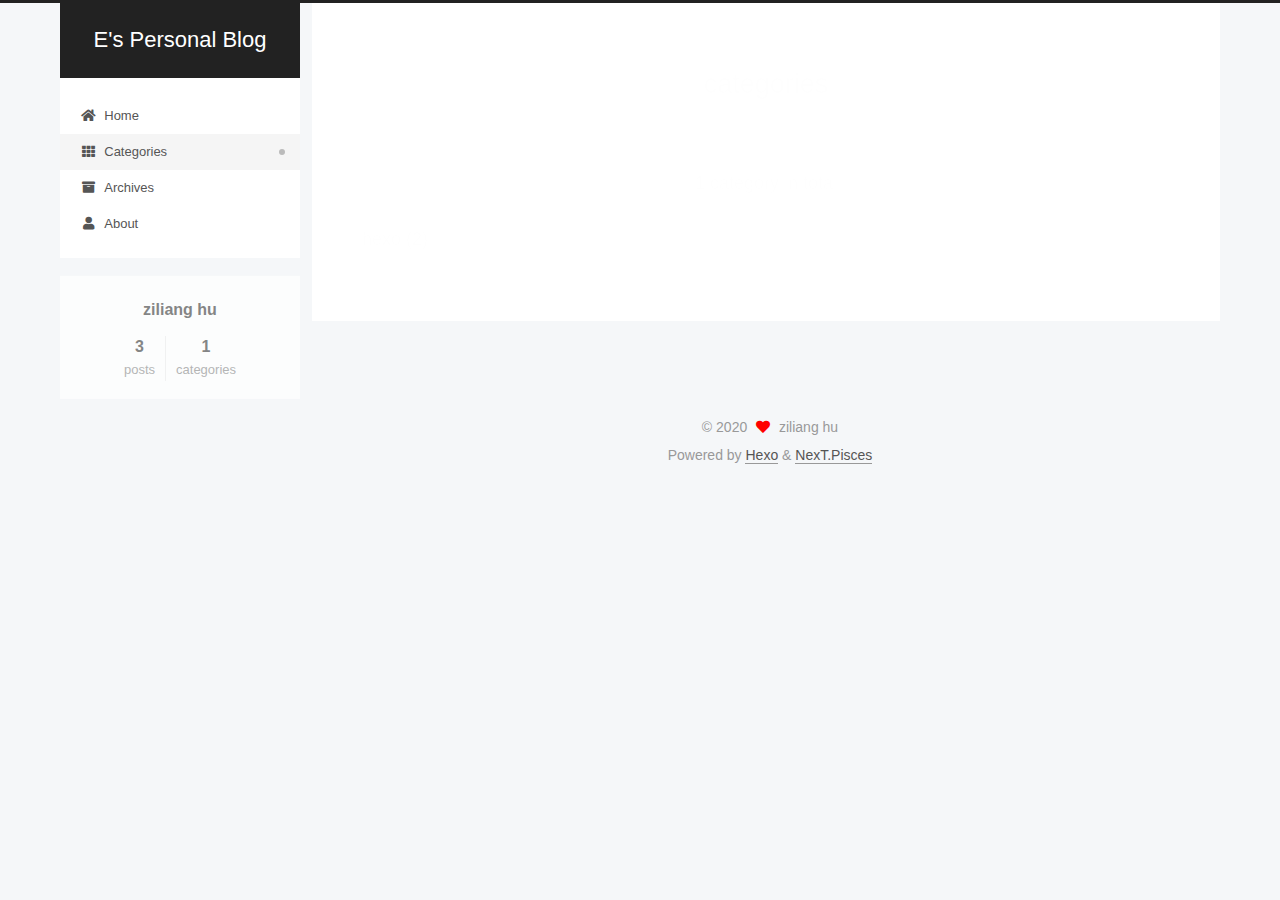
<file: categories/index 2.html>
<!DOCTYPE html>
<html lang="en">
<head>
  <meta charset="UTF-8">
<meta name="viewport" content="width=device-width, initial-scale=1, maximum-scale=2">
<meta name="theme-color" content="#222">
<meta name="generator" content="Hexo 4.2.1">
  <link rel="apple-touch-icon" sizes="180x180" href="/images/apple-touch-icon-next.png">
  <link rel="icon" type="image/png" sizes="32x32" href="/images/favicon-32x32-next.png">
  <link rel="icon" type="image/png" sizes="16x16" href="/images/favicon-16x16-next.png">
  <link rel="mask-icon" href="/images/logo.svg" color="#222">

<link rel="stylesheet" href="/css/main.css">


<link rel="stylesheet" href="/lib/font-awesome/css/all.min.css">

<script id="hexo-configurations">
    var NexT = window.NexT || {};
    var CONFIG = {"hostname":"yoursite.com","root":"/","scheme":"Pisces","version":"7.8.0","exturl":false,"sidebar":{"position":"left","display":"post","padding":18,"offset":12,"onmobile":false},"copycode":{"enable":false,"show_result":false,"style":null},"back2top":{"enable":true,"sidebar":false,"scrollpercent":false},"bookmark":{"enable":false,"color":"#222","save":"auto"},"fancybox":false,"mediumzoom":false,"lazyload":false,"pangu":false,"comments":{"style":"tabs","active":null,"storage":true,"lazyload":false,"nav":null},"algolia":{"hits":{"per_page":10},"labels":{"input_placeholder":"Search for Posts","hits_empty":"We didn't find any results for the search: ${query}","hits_stats":"${hits} results found in ${time} ms"}},"localsearch":{"enable":false,"trigger":"auto","top_n_per_article":1,"unescape":false,"preload":false},"motion":{"enable":true,"async":false,"transition":{"post_block":"fadeIn","post_header":"slideDownIn","post_body":"slideDownIn","coll_header":"slideLeftIn","sidebar":"slideUpIn"}}};
  </script>

  <meta property="og:type" content="website">
<meta property="og:title" content="categories">
<meta property="og:url" content="http://yoursite.com/categories/index%202.html">
<meta property="og:site_name" content="E&#39;s Personal Blog">
<meta property="og:locale" content="en_US">
<meta property="article:published_time" content="2020-05-20T02:19:56.000Z">
<meta property="article:modified_time" content="2020-05-20T02:20:54.000Z">
<meta property="article:author" content="ziliang hu">
<meta name="twitter:card" content="summary">

<link rel="canonical" href="http://yoursite.com/categories/index%202">


<script id="page-configurations">
  // https://hexo.io/docs/variables.html
  CONFIG.page = {
    sidebar: "",
    isHome : false,
    isPost : false,
    lang   : 'en'
  };
</script>

  <title>categories | E's Personal Blog
</title>
  






  <noscript>
  <style>
  .use-motion .brand,
  .use-motion .menu-item,
  .sidebar-inner,
  .use-motion .post-block,
  .use-motion .pagination,
  .use-motion .comments,
  .use-motion .post-header,
  .use-motion .post-body,
  .use-motion .collection-header { opacity: initial; }

  .use-motion .site-title,
  .use-motion .site-subtitle {
    opacity: initial;
    top: initial;
  }

  .use-motion .logo-line-before i { left: initial; }
  .use-motion .logo-line-after i { right: initial; }
  </style>
</noscript>

</head>

<body itemscope itemtype="http://schema.org/WebPage">
  <div class="container use-motion">
    <div class="headband"></div>

    <header class="header" itemscope itemtype="http://schema.org/WPHeader">
      <div class="header-inner"><div class="site-brand-container">
  <div class="site-nav-toggle">
    <div class="toggle" aria-label="Toggle navigation bar">
      <span class="toggle-line toggle-line-first"></span>
      <span class="toggle-line toggle-line-middle"></span>
      <span class="toggle-line toggle-line-last"></span>
    </div>
  </div>

  <div class="site-meta">

    <a href="/" class="brand" rel="start">
      <span class="logo-line-before"><i></i></span>
      <h1 class="site-title">E's Personal Blog</h1>
      <span class="logo-line-after"><i></i></span>
    </a>
  </div>

  <div class="site-nav-right">
    <div class="toggle popup-trigger">
    </div>
  </div>
</div>




<nav class="site-nav">
  <ul id="menu" class="main-menu menu">
        <li class="menu-item menu-item-home">

    <a href="/" rel="section"><i class="fa fa-home fa-fw"></i>Home</a>

  </li>
        <li class="menu-item menu-item-categories">

    <a href="/categories/" rel="section"><i class="fa fa-th fa-fw"></i>Categories</a>

  </li>
        <li class="menu-item menu-item-archives">

    <a href="/archives/" rel="section"><i class="fa fa-archive fa-fw"></i>Archives</a>

  </li>
        <li class="menu-item menu-item-about">

    <a href="/about/" rel="section"><i class="fa fa-user fa-fw"></i>About</a>

  </li>
  </ul>
</nav>




</div>
    </header>

    
  <div class="back-to-top">
    <i class="fa fa-arrow-up"></i>
    <span>0%</span>
  </div>


    <main class="main">
      <div class="main-inner">
        <div class="content-wrap">
          
  
  

          <div class="content page posts-expand">
            

    
    
    
    <div class="post-block" lang="en">
      <header class="post-header">

<h1 class="post-title" itemprop="name headline">categories
</h1>

<div class="post-meta">
  

</div>

</header>

      
      
      
      <div class="post-body">
          <div class="category-all-page">
            <div class="category-all-title">
              1 category in total
            </div>
            <div class="category-all">
              <ul class="category-list"><li class="category-list-item"><a class="category-list-link" href="/categories/hexo/">hexo</a><span class="category-list-count">2</span></li></ul>
            </div>
          </div>
        
      </div>
      
      
      
    </div>
    

    
    
    


          </div>
          

<script>
  window.addEventListener('tabs:register', () => {
    let { activeClass } = CONFIG.comments;
    if (CONFIG.comments.storage) {
      activeClass = localStorage.getItem('comments_active') || activeClass;
    }
    if (activeClass) {
      let activeTab = document.querySelector(`a[href="#comment-${activeClass}"]`);
      if (activeTab) {
        activeTab.click();
      }
    }
  });
  if (CONFIG.comments.storage) {
    window.addEventListener('tabs:click', event => {
      if (!event.target.matches('.tabs-comment .tab-content .tab-pane')) return;
      let commentClass = event.target.classList[1];
      localStorage.setItem('comments_active', commentClass);
    });
  }
</script>

        </div>
          
  
  <div class="toggle sidebar-toggle">
    <span class="toggle-line toggle-line-first"></span>
    <span class="toggle-line toggle-line-middle"></span>
    <span class="toggle-line toggle-line-last"></span>
  </div>

  <aside class="sidebar">
    <div class="sidebar-inner">

      <ul class="sidebar-nav motion-element">
        <li class="sidebar-nav-toc">
          Table of Contents
        </li>
        <li class="sidebar-nav-overview">
          Overview
        </li>
      </ul>

      <!--noindex-->
      <div class="post-toc-wrap sidebar-panel">
      </div>
      <!--/noindex-->

      <div class="site-overview-wrap sidebar-panel">
        <div class="site-author motion-element" itemprop="author" itemscope itemtype="http://schema.org/Person">
  <p class="site-author-name" itemprop="name">ziliang hu</p>
  <div class="site-description" itemprop="description"></div>
</div>
<div class="site-state-wrap motion-element">
  <nav class="site-state">
      <div class="site-state-item site-state-posts">
          <a href="/archives/">
        
          <span class="site-state-item-count">3</span>
          <span class="site-state-item-name">posts</span>
        </a>
      </div>
      <div class="site-state-item site-state-categories">
            <a href="/categories/">
          
        <span class="site-state-item-count">1</span>
        <span class="site-state-item-name">categories</span></a>
      </div>
  </nav>
</div>



      </div>

    </div>
  </aside>
  <div id="sidebar-dimmer"></div>


      </div>
    </main>

    <footer class="footer">
      <div class="footer-inner">
        

        

<div class="copyright">
  
  &copy; 
  <span itemprop="copyrightYear">2020</span>
  <span class="with-love">
    <i class="fa fa-heart"></i>
  </span>
  <span class="author" itemprop="copyrightHolder">ziliang hu</span>
</div>
  <div class="powered-by">Powered by <a href="https://hexo.io/" class="theme-link" rel="noopener" target="_blank">Hexo</a> & <a href="https://pisces.theme-next.org/" class="theme-link" rel="noopener" target="_blank">NexT.Pisces</a>
  </div>

        








      </div>
    </footer>
  </div>

  
  <script src="/lib/anime.min.js"></script>
  <script src="/lib/velocity/velocity.min.js"></script>
  <script src="/lib/velocity/velocity.ui.min.js"></script>

<script src="/js/utils.js"></script>

<script src="/js/motion.js"></script>


<script src="/js/schemes/pisces.js"></script>


<script src="/js/next-boot.js"></script>




  















  

  

</body>
</html>
</file>
<file: css/main.css>
:root {
  --body-bg-color: #f5f7f9;
  --content-bg-color: #fff;
  --card-bg-color: #f5f5f5;
  --text-color: #555;
  --blockquote-color: #666;
  --link-color: #555;
  --link-hover-color: #222;
  --brand-color: #fff;
  --brand-hover-color: #fff;
  --table-row-odd-bg-color: #f9f9f9;
  --table-row-hover-bg-color: #f5f5f5;
  --menu-item-bg-color: #f5f5f5;
  --btn-default-bg: #fff;
  --btn-default-color: #555;
  --btn-default-border-color: #555;
  --btn-default-hover-bg: #222;
  --btn-default-hover-color: #fff;
  --btn-default-hover-border-color: #222;
}
html {
  line-height: 1.15; /* 1 */
  -webkit-text-size-adjust: 100%; /* 2 */
}
body {
  margin: 0;
}
main {
  display: block;
}
h1 {
  font-size: 2em;
  margin: 0.67em 0;
}
hr {
  box-sizing: content-box; /* 1 */
  height: 0; /* 1 */
  overflow: visible; /* 2 */
}
pre {
  font-family: monospace, monospace; /* 1 */
  font-size: 1em; /* 2 */
}
a {
  background: transparent;
}
abbr[title] {
  border-bottom: none; /* 1 */
  text-decoration: underline; /* 2 */
  text-decoration: underline dotted; /* 2 */
}
b,
strong {
  font-weight: bolder;
}
code,
kbd,
samp {
  font-family: monospace, monospace; /* 1 */
  font-size: 1em; /* 2 */
}
small {
  font-size: 80%;
}
sub,
sup {
  font-size: 75%;
  line-height: 0;
  position: relative;
  vertical-align: baseline;
}
sub {
  bottom: -0.25em;
}
sup {
  top: -0.5em;
}
img {
  border-style: none;
}
button,
input,
optgroup,
select,
textarea {
  font-family: inherit; /* 1 */
  font-size: 100%; /* 1 */
  line-height: 1.15; /* 1 */
  margin: 0; /* 2 */
}
button,
input {
/* 1 */
  overflow: visible;
}
button,
select {
/* 1 */
  text-transform: none;
}
button,
[type='button'],
[type='reset'],
[type='submit'] {
  -webkit-appearance: button;
}
button::-moz-focus-inner,
[type='button']::-moz-focus-inner,
[type='reset']::-moz-focus-inner,
[type='submit']::-moz-focus-inner {
  border-style: none;
  padding: 0;
}
button:-moz-focusring,
[type='button']:-moz-focusring,
[type='reset']:-moz-focusring,
[type='submit']:-moz-focusring {
  outline: 1px dotted ButtonText;
}
fieldset {
  padding: 0.35em 0.75em 0.625em;
}
legend {
  box-sizing: border-box; /* 1 */
  color: inherit; /* 2 */
  display: table; /* 1 */
  max-width: 100%; /* 1 */
  padding: 0; /* 3 */
  white-space: normal; /* 1 */
}
progress {
  vertical-align: baseline;
}
textarea {
  overflow: auto;
}
[type='checkbox'],
[type='radio'] {
  box-sizing: border-box; /* 1 */
  padding: 0; /* 2 */
}
[type='number']::-webkit-inner-spin-button,
[type='number']::-webkit-outer-spin-button {
  height: auto;
}
[type='search'] {
  outline-offset: -2px; /* 2 */
  -webkit-appearance: textfield; /* 1 */
}
[type='search']::-webkit-search-decoration {
  -webkit-appearance: none;
}
::-webkit-file-upload-button {
  font: inherit; /* 2 */
  -webkit-appearance: button; /* 1 */
}
details {
  display: block;
}
summary {
  display: list-item;
}
template {
  display: none;
}
[hidden] {
  display: none;
}
::selection {
  background: #262a30;
  color: #eee;
}
html,
body {
  height: 100%;
}
body {
  background: var(--body-bg-color);
  color: var(--text-color);
  font-family: 'Lato', "PingFang SC", "Microsoft YaHei", sans-serif;
  font-size: 1em;
  line-height: 2;
}
@media (max-width: 991px) {
  body {
    padding-left: 0 !important;
    padding-right: 0 !important;
  }
}
h1,
h2,
h3,
h4,
h5,
h6 {
  font-family: 'Lato', "PingFang SC", "Microsoft YaHei", sans-serif;
  font-weight: bold;
  line-height: 1.5;
  margin: 20px 0 15px;
}
h1 {
  font-size: 1.5em;
}
h2 {
  font-size: 1.375em;
}
h3 {
  font-size: 1.25em;
}
h4 {
  font-size: 1.125em;
}
h5 {
  font-size: 1em;
}
h6 {
  font-size: 0.875em;
}
p {
  margin: 0 0 20px 0;
}
a,
span.exturl {
  border-bottom: 1px solid #999;
  color: var(--link-color);
  outline: 0;
  text-decoration: none;
  overflow-wrap: break-word;
  word-wrap: break-word;
  cursor: pointer;
}
a:hover,
span.exturl:hover {
  border-bottom-color: var(--link-hover-color);
  color: var(--link-hover-color);
}
iframe,
img,
video {
  display: block;
  margin-left: auto;
  margin-right: auto;
  max-width: 100%;
}
hr {
  background-image: repeating-linear-gradient(-45deg, #ddd, #ddd 4px, transparent 4px, transparent 8px);
  border: 0;
  height: 3px;
  margin: 40px 0;
}
blockquote {
  border-left: 4px solid #ddd;
  color: var(--blockquote-color);
  margin: 0;
  padding: 0 15px;
}
blockquote cite::before {
  content: '-';
  padding: 0 5px;
}
dt {
  font-weight: bold;
}
dd {
  margin: 0;
  padding: 0;
}
kbd {
  background-color: #f5f5f5;
  background-image: linear-gradient(#eee, #fff, #eee);
  border: 1px solid #ccc;
  border-radius: 0.2em;
  box-shadow: 0.1em 0.1em 0.2em rgba(0,0,0,0.1);
  color: #555;
  font-family: inherit;
  padding: 0.1em 0.3em;
  white-space: nowrap;
}
.table-container {
  overflow: auto;
}
table {
  border-collapse: collapse;
  border-spacing: 0;
  font-size: 0.875em;
  margin: 0 0 20px 0;
  width: 100%;
}
tbody tr:nth-of-type(odd) {
  background: var(--table-row-odd-bg-color);
}
tbody tr:hover {
  background: var(--table-row-hover-bg-color);
}
caption,
th,
td {
  font-weight: normal;
  padding: 8px;
  vertical-align: middle;
}
th,
td {
  border: 1px solid #ddd;
  border-bottom: 3px solid #ddd;
}
th {
  font-weight: 700;
  padding-bottom: 10px;
}
td {
  border-bottom-width: 1px;
}
.btn {
  background: var(--btn-default-bg);
  border: 2px solid var(--btn-default-border-color);
  border-radius: 2px;
  color: var(--btn-default-color);
  display: inline-block;
  font-size: 0.875em;
  line-height: 2;
  padding: 0 20px;
  text-decoration: none;
  transition-property: background-color;
  transition-delay: 0s;
  transition-duration: 0.2s;
  transition-timing-function: ease-in-out;
}
.btn:hover {
  background: var(--btn-default-hover-bg);
  border-color: var(--btn-default-hover-border-color);
  color: var(--btn-default-hover-color);
}
.btn + .btn {
  margin: 0 0 8px 8px;
}
.btn .fa-fw {
  text-align: left;
  width: 1.285714285714286em;
}
.toggle {
  line-height: 0;
}
.toggle .toggle-line {
  background: #fff;
  display: inline-block;
  height: 2px;
  left: 0;
  position: relative;
  top: 0;
  transition: all 0.4s;
  vertical-align: top;
  width: 100%;
}
.toggle .toggle-line:not(:first-child) {
  margin-top: 3px;
}
.toggle.toggle-arrow .toggle-line-first {
  left: 50%;
  top: 2px;
  transform: rotate(45deg);
  width: 50%;
}
.toggle.toggle-arrow .toggle-line-middle {
  left: 2px;
  width: 90%;
}
.toggle.toggle-arrow .toggle-line-last {
  left: 50%;
  top: -2px;
  transform: rotate(-45deg);
  width: 50%;
}
.toggle.toggle-close .toggle-line-first {
  transform: rotate(-45deg);
  top: 5px;
}
.toggle.toggle-close .toggle-line-middle {
  opacity: 0;
}
.toggle.toggle-close .toggle-line-last {
  transform: rotate(45deg);
  top: -5px;
}
.highlight,
pre {
  background: #f7f7f7;
  color: #4d4d4c;
  line-height: 1.6;
  margin: 0 auto 20px;
}
pre,
code {
  font-family: consolas, Menlo, monospace, "PingFang SC", "Microsoft YaHei";
}
code {
  background: #eee;
  border-radius: 3px;
  color: #555;
  padding: 2px 4px;
  overflow-wrap: break-word;
  word-wrap: break-word;
}
.highlight *::selection {
  background: #d6d6d6;
}
.highlight pre {
  border: 0;
  margin: 0;
  padding: 10px 0;
}
.highlight table {
  border: 0;
  margin: 0;
  width: auto;
}
.highlight td {
  border: 0;
  padding: 0;
}
.highlight figcaption {
  background: #eff2f3;
  color: #4d4d4c;
  display: flex;
  font-size: 0.875em;
  justify-content: space-between;
  line-height: 1.2;
  padding: 0.5em;
}
.highlight figcaption a {
  color: #4d4d4c;
}
.highlight figcaption a:hover {
  border-bottom-color: #4d4d4c;
}
.highlight .gutter {
  -moz-user-select: none;
  -ms-user-select: none;
  -webkit-user-select: none;
  user-select: none;
}
.highlight .gutter pre {
  background: #eff2f3;
  color: #869194;
  padding-left: 10px;
  padding-right: 10px;
  text-align: right;
}
.highlight .code pre {
  background: #f7f7f7;
  padding-left: 10px;
  width: 100%;
}
.gist table {
  width: auto;
}
.gist table td {
  border: 0;
}
pre {
  overflow: auto;
  padding: 10px;
}
pre code {
  background: none;
  color: #4d4d4c;
  font-size: 0.875em;
  padding: 0;
  text-shadow: none;
}
pre .deletion {
  background: #fdd;
}
pre .addition {
  background: #dfd;
}
pre .meta {
  color: #eab700;
  -moz-user-select: none;
  -ms-user-select: none;
  -webkit-user-select: none;
  user-select: none;
}
pre .comment {
  color: #8e908c;
}
pre .variable,
pre .attribute,
pre .tag,
pre .name,
pre .regexp,
pre .ruby .constant,
pre .xml .tag .title,
pre .xml .pi,
pre .xml .doctype,
pre .html .doctype,
pre .css .id,
pre .css .class,
pre .css .pseudo {
  color: #c82829;
}
pre .number,
pre .preprocessor,
pre .built_in,
pre .builtin-name,
pre .literal,
pre .params,
pre .constant,
pre .command {
  color: #f5871f;
}
pre .ruby .class .title,
pre .css .rules .attribute,
pre .string,
pre .symbol,
pre .value,
pre .inheritance,
pre .header,
pre .ruby .symbol,
pre .xml .cdata,
pre .special,
pre .formula {
  color: #718c00;
}
pre .title,
pre .css .hexcolor {
  color: #3e999f;
}
pre .function,
pre .python .decorator,
pre .python .title,
pre .ruby .function .title,
pre .ruby .title .keyword,
pre .perl .sub,
pre .javascript .title,
pre .coffeescript .title {
  color: #4271ae;
}
pre .keyword,
pre .javascript .function {
  color: #8959a8;
}
.blockquote-center {
  border-left: none;
  margin: 40px 0;
  padding: 0;
  position: relative;
  text-align: center;
}
.blockquote-center .fa {
  display: block;
  opacity: 0.6;
  position: absolute;
  width: 100%;
}
.blockquote-center .fa-quote-left {
  border-top: 1px solid #ccc;
  text-align: left;
  top: -20px;
}
.blockquote-center .fa-quote-right {
  border-bottom: 1px solid #ccc;
  text-align: right;
  bottom: -20px;
}
.blockquote-center p,
.blockquote-center div {
  text-align: center;
}
.post-body .group-picture img {
  margin: 0 auto;
  padding: 0 3px;
}
.group-picture-row {
  margin-bottom: 6px;
  overflow: hidden;
}
.group-picture-column {
  float: left;
  margin-bottom: 10px;
}
.post-body .label {
  color: #555;
  display: inline;
  padding: 0 2px;
}
.post-body .label.default {
  background: #f0f0f0;
}
.post-body .label.primary {
  background: #efe6f7;
}
.post-body .label.info {
  background: #e5f2f8;
}
.post-body .label.success {
  background: #e7f4e9;
}
.post-body .label.warning {
  background: #fcf6e1;
}
.post-body .label.danger {
  background: #fae8eb;
}
.post-body .tabs {
  margin-bottom: 20px;
}
.post-body .tabs,
.tabs-comment {
  display: block;
  padding-top: 10px;
  position: relative;
}
.post-body .tabs ul.nav-tabs,
.tabs-comment ul.nav-tabs {
  display: flex;
  flex-wrap: wrap;
  margin: 0;
  margin-bottom: -1px;
  padding: 0;
}
@media (max-width: 413px) {
  .post-body .tabs ul.nav-tabs,
  .tabs-comment ul.nav-tabs {
    display: block;
    margin-bottom: 5px;
  }
}
.post-body .tabs ul.nav-tabs li.tab,
.tabs-comment ul.nav-tabs li.tab {
  border-bottom: 1px solid #ddd;
  border-left: 1px solid transparent;
  border-right: 1px solid transparent;
  border-top: 3px solid transparent;
  flex-grow: 1;
  list-style-type: none;
  border-radius: 0 0 0 0;
}
@media (max-width: 413px) {
  .post-body .tabs ul.nav-tabs li.tab,
  .tabs-comment ul.nav-tabs li.tab {
    border-bottom: 1px solid transparent;
    border-left: 3px solid transparent;
    border-right: 1px solid transparent;
    border-top: 1px solid transparent;
  }
}
@media (max-width: 413px) {
  .post-body .tabs ul.nav-tabs li.tab,
  .tabs-comment ul.nav-tabs li.tab {
    border-radius: 0;
  }
}
.post-body .tabs ul.nav-tabs li.tab a,
.tabs-comment ul.nav-tabs li.tab a {
  border-bottom: initial;
  display: block;
  line-height: 1.8;
  outline: 0;
  padding: 0.25em 0.75em;
  text-align: center;
  transition-delay: 0s;
  transition-duration: 0.2s;
  transition-timing-function: ease-out;
}
.post-body .tabs ul.nav-tabs li.tab a i,
.tabs-comment ul.nav-tabs li.tab a i {
  width: 1.285714285714286em;
}
.post-body .tabs ul.nav-tabs li.tab.active,
.tabs-comment ul.nav-tabs li.tab.active {
  border-bottom: 1px solid transparent;
  border-left: 1px solid #ddd;
  border-right: 1px solid #ddd;
  border-top: 3px solid #fc6423;
}
@media (max-width: 413px) {
  .post-body .tabs ul.nav-tabs li.tab.active,
  .tabs-comment ul.nav-tabs li.tab.active {
    border-bottom: 1px solid #ddd;
    border-left: 3px solid #fc6423;
    border-right: 1px solid #ddd;
    border-top: 1px solid #ddd;
  }
}
.post-body .tabs ul.nav-tabs li.tab.active a,
.tabs-comment ul.nav-tabs li.tab.active a {
  color: var(--link-color);
  cursor: default;
}
.post-body .tabs .tab-content .tab-pane,
.tabs-comment .tab-content .tab-pane {
  border: 1px solid #ddd;
  border-top: 0;
  padding: 20px 20px 0 20px;
  border-radius: 0;
}
.post-body .tabs .tab-content .tab-pane:not(.active),
.tabs-comment .tab-content .tab-pane:not(.active) {
  display: none;
}
.post-body .tabs .tab-content .tab-pane.active,
.tabs-comment .tab-content .tab-pane.active {
  display: block;
}
.post-body .tabs .tab-content .tab-pane.active:nth-of-type(1),
.tabs-comment .tab-content .tab-pane.active:nth-of-type(1) {
  border-radius: 0 0 0 0;
}
@media (max-width: 413px) {
  .post-body .tabs .tab-content .tab-pane.active:nth-of-type(1),
  .tabs-comment .tab-content .tab-pane.active:nth-of-type(1) {
    border-radius: 0;
  }
}
.post-body .note {
  border-radius: 3px;
  margin-bottom: 20px;
  padding: 1em;
  position: relative;
  border: 1px solid #eee;
  border-left-width: 5px;
}
.post-body .note h2,
.post-body .note h3,
.post-body .note h4,
.post-body .note h5,
.post-body .note h6 {
  margin-top: 0;
  border-bottom: initial;
  margin-bottom: 0;
  padding-top: 0;
}
.post-body .note p:first-child,
.post-body .note ul:first-child,
.post-body .note ol:first-child,
.post-body .note table:first-child,
.post-body .note pre:first-child,
.post-body .note blockquote:first-child,
.post-body .note img:first-child {
  margin-top: 0;
}
.post-body .note p:last-child,
.post-body .note ul:last-child,
.post-body .note ol:last-child,
.post-body .note table:last-child,
.post-body .note pre:last-child,
.post-body .note blockquote:last-child,
.post-body .note img:last-child {
  margin-bottom: 0;
}
.post-body .note.default {
  border-left-color: #777;
}
.post-body .note.default h2,
.post-body .note.default h3,
.post-body .note.default h4,
.post-body .note.default h5,
.post-body .note.default h6 {
  color: #777;
}
.post-body .note.primary {
  border-left-color: #6f42c1;
}
.post-body .note.primary h2,
.post-body .note.primary h3,
.post-body .note.primary h4,
.post-body .note.primary h5,
.post-body .note.primary h6 {
  color: #6f42c1;
}
.post-body .note.info {
  border-left-color: #428bca;
}
.post-body .note.info h2,
.post-body .note.info h3,
.post-body .note.info h4,
.post-body .note.info h5,
.post-body .note.info h6 {
  color: #428bca;
}
.post-body .note.success {
  border-left-color: #5cb85c;
}
.post-body .note.success h2,
.post-body .note.success h3,
.post-body .note.success h4,
.post-body .note.success h5,
.post-body .note.success h6 {
  color: #5cb85c;
}
.post-body .note.warning {
  border-left-color: #f0ad4e;
}
.post-body .note.warning h2,
.post-body .note.warning h3,
.post-body .note.warning h4,
.post-body .note.warning h5,
.post-body .note.warning h6 {
  color: #f0ad4e;
}
.post-body .note.danger {
  border-left-color: #d9534f;
}
.post-body .note.danger h2,
.post-body .note.danger h3,
.post-body .note.danger h4,
.post-body .note.danger h5,
.post-body .note.danger h6 {
  color: #d9534f;
}
.pagination .prev,
.pagination .next,
.pagination .page-number,
.pagination .space {
  display: inline-block;
  margin: 0 10px;
  padding: 0 11px;
  position: relative;
  top: -1px;
}
@media (max-width: 767px) {
  .pagination .prev,
  .pagination .next,
  .pagination .page-number,
  .pagination .space {
    margin: 0 5px;
  }
}
.pagination {
  border-top: 1px solid #eee;
  margin: 120px 0 0;
  text-align: center;
}
.pagination .prev,
.pagination .next,
.pagination .page-number {
  border-bottom: 0;
  border-top: 1px solid #eee;
  transition-property: border-color;
  transition-delay: 0s;
  transition-duration: 0.2s;
  transition-timing-function: ease-in-out;
}
.pagination .prev:hover,
.pagination .next:hover,
.pagination .page-number:hover {
  border-top-color: #222;
}
.pagination .space {
  margin: 0;
  padding: 0;
}
.pagination .prev {
  margin-left: 0;
}
.pagination .next {
  margin-right: 0;
}
.pagination .page-number.current {
  background: #ccc;
  border-top-color: #ccc;
  color: #fff;
}
@media (max-width: 767px) {
  .pagination {
    border-top: none;
  }
  .pagination .prev,
  .pagination .next,
  .pagination .page-number {
    border-bottom: 1px solid #eee;
    border-top: 0;
    margin-bottom: 10px;
    padding: 0 10px;
  }
  .pagination .prev:hover,
  .pagination .next:hover,
  .pagination .page-number:hover {
    border-bottom-color: #222;
  }
}
.comments {
  margin-top: 60px;
  overflow: hidden;
}
.comment-button-group {
  display: flex;
  flex-wrap: wrap-reverse;
  justify-content: center;
  margin: 1em 0;
}
.comment-button-group .comment-button {
  margin: 0.1em 0.2em;
}
.comment-button-group .comment-button.active {
  background: var(--btn-default-hover-bg);
  border-color: var(--btn-default-hover-border-color);
  color: var(--btn-default-hover-color);
}
.comment-position {
  display: none;
}
.comment-position.active {
  display: block;
}
.tabs-comment {
  background: var(--content-bg-color);
  margin-top: 4em;
  padding-top: 0;
}
.tabs-comment .comments {
  border: 0;
  box-shadow: none;
  margin-top: 0;
  padding-top: 0;
}
.container {
  min-height: 100%;
  position: relative;
}
.main-inner {
  margin: 0 auto;
  width: calc(100% - 20px);
}
@media (min-width: 1200px) {
  .main-inner {
    width: 1160px;
  }
}
@media (min-width: 1600px) {
  .main-inner {
    width: 73%;
  }
}
@media (max-width: 767px) {
  .content-wrap {
    padding: 0 20px;
  }
}
.header {
  background: transparent;
}
.header-inner {
  margin: 0 auto;
  width: calc(100% - 20px);
}
@media (min-width: 1200px) {
  .header-inner {
    width: 1160px;
  }
}
@media (min-width: 1600px) {
  .header-inner {
    width: 73%;
  }
}
.site-brand-container {
  display: flex;
  flex-shrink: 0;
  padding: 0 10px;
}
.headband {
  background: #222;
  height: 3px;
}
.site-meta {
  flex-grow: 1;
  text-align: center;
}
@media (max-width: 767px) {
  .site-meta {
    text-align: center;
  }
}
.brand {
  border-bottom: none;
  color: var(--brand-color);
  display: inline-block;
  line-height: 1.375em;
  padding: 0 40px;
  position: relative;
}
.brand:hover {
  color: var(--brand-hover-color);
}
.site-title {
  font-family: 'Lato', "PingFang SC", "Microsoft YaHei", sans-serif;
  font-size: 1.375em;
  font-weight: normal;
  margin: 0;
}
.site-subtitle {
  color: #ddd;
  font-size: 0.8125em;
  margin: 10px 0;
}
.use-motion .brand {
  opacity: 0;
}
.use-motion .site-title,
.use-motion .site-subtitle,
.use-motion .custom-logo-image {
  opacity: 0;
  position: relative;
  top: -10px;
}
.site-nav-toggle,
.site-nav-right {
  display: none;
}
@media (max-width: 767px) {
  .site-nav-toggle,
  .site-nav-right {
    display: flex;
    flex-direction: column;
    justify-content: center;
  }
}
.site-nav-toggle .toggle,
.site-nav-right .toggle {
  color: var(--text-color);
  padding: 10px;
  width: 22px;
}
.site-nav-toggle .toggle .toggle-line,
.site-nav-right .toggle .toggle-line {
  background: var(--text-color);
  border-radius: 1px;
}
.site-nav {
  display: block;
}
@media (max-width: 767px) {
  .site-nav {
    clear: both;
    display: none;
  }
}
.site-nav.site-nav-on {
  display: block;
}
.menu {
  margin-top: 20px;
  padding-left: 0;
  text-align: center;
}
.menu-item {
  display: inline-block;
  list-style: none;
  margin: 0 10px;
}
@media (max-width: 767px) {
  .menu-item {
    display: block;
    margin-top: 10px;
  }
  .menu-item.menu-item-search {
    display: none;
  }
}
.menu-item a,
.menu-item span.exturl {
  border-bottom: 0;
  display: block;
  font-size: 0.8125em;
  transition-property: border-color;
  transition-delay: 0s;
  transition-duration: 0.2s;
  transition-timing-function: ease-in-out;
}
@media (hover: none) {
  .menu-item a:hover,
  .menu-item span.exturl:hover {
    border-bottom-color: transparent !important;
  }
}
.menu-item .fa,
.menu-item .fab,
.menu-item .far,
.menu-item .fas {
  margin-right: 8px;
}
.menu-item .badge {
  display: inline-block;
  font-weight: bold;
  line-height: 1;
  margin-left: 0.35em;
  margin-top: 0.35em;
  text-align: center;
  white-space: nowrap;
}
@media (max-width: 767px) {
  .menu-item .badge {
    float: right;
    margin-left: 0;
  }
}
.menu-item-active a,
.menu .menu-item a:hover,
.menu .menu-item span.exturl:hover {
  background: var(--menu-item-bg-color);
}
.use-motion .menu-item {
  opacity: 0;
}
.sidebar {
  background: #222;
  bottom: 0;
  box-shadow: inset 0 2px 6px #000;
  position: fixed;
  top: 0;
}
@media (max-width: 991px) {
  .sidebar {
    display: none;
  }
}
.sidebar-inner {
  color: #999;
  padding: 18px 10px;
  text-align: center;
}
.cc-license {
  margin-top: 10px;
  text-align: center;
}
.cc-license .cc-opacity {
  border-bottom: none;
  opacity: 0.7;
}
.cc-license .cc-opacity:hover {
  opacity: 0.9;
}
.cc-license img {
  display: inline-block;
}
.site-author-image {
  border: 1px solid #eee;
  display: block;
  margin: 0 auto;
  max-width: 120px;
  padding: 2px;
}
.site-author-name {
  color: var(--text-color);
  font-weight: 600;
  margin: 0;
  text-align: center;
}
.site-description {
  color: #999;
  font-size: 0.8125em;
  margin-top: 0;
  text-align: center;
}
.links-of-author {
  margin-top: 15px;
}
.links-of-author a,
.links-of-author span.exturl {
  border-bottom-color: #555;
  display: inline-block;
  font-size: 0.8125em;
  margin-bottom: 10px;
  margin-right: 10px;
  vertical-align: middle;
}
.links-of-author a::before,
.links-of-author span.exturl::before {
  background: #ffff25;
  border-radius: 50%;
  content: ' ';
  display: inline-block;
  height: 4px;
  margin-right: 3px;
  vertical-align: middle;
  width: 4px;
}
.sidebar-button {
  margin-top: 15px;
}
.sidebar-button a {
  border: 1px solid #fc6423;
  border-radius: 4px;
  color: #fc6423;
  display: inline-block;
  padding: 0 15px;
}
.sidebar-button a .fa,
.sidebar-button a .fab,
.sidebar-button a .far,
.sidebar-button a .fas {
  margin-right: 5px;
}
.sidebar-button a:hover {
  background: #fc6423;
  border: 1px solid #fc6423;
  color: #fff;
}
.sidebar-button a:hover .fa,
.sidebar-button a:hover .fab,
.sidebar-button a:hover .far,
.sidebar-button a:hover .fas {
  color: #fff;
}
.links-of-blogroll {
  font-size: 0.8125em;
  margin-top: 10px;
}
.links-of-blogroll-title {
  font-size: 0.875em;
  font-weight: 600;
  margin-top: 0;
}
.links-of-blogroll-list {
  list-style: none;
  margin: 0;
  padding: 0;
}
#sidebar-dimmer {
  display: none;
}
@media (max-width: 767px) {
  #sidebar-dimmer {
    background: #000;
    display: block;
    height: 100%;
    left: 100%;
    opacity: 0;
    position: fixed;
    top: 0;
    width: 100%;
    z-index: 1100;
  }
  .sidebar-active + #sidebar-dimmer {
    opacity: 0.7;
    transform: translateX(-100%);
    transition: opacity 0.5s;
  }
}
.sidebar-nav {
  margin: 0;
  padding-bottom: 20px;
  padding-left: 0;
}
.sidebar-nav li {
  border-bottom: 1px solid transparent;
  color: var(--text-color);
  cursor: pointer;
  display: inline-block;
  font-size: 0.875em;
}
.sidebar-nav li.sidebar-nav-overview {
  margin-left: 10px;
}
.sidebar-nav li:hover {
  color: #fc6423;
}
.sidebar-nav .sidebar-nav-active {
  border-bottom-color: #fc6423;
  color: #fc6423;
}
.sidebar-nav .sidebar-nav-active:hover {
  color: #fc6423;
}
.sidebar-panel {
  display: none;
  overflow-x: hidden;
  overflow-y: auto;
}
.sidebar-panel-active {
  display: block;
}
.sidebar-toggle {
  background: #222;
  bottom: 45px;
  cursor: pointer;
  height: 14px;
  left: 30px;
  padding: 5px;
  position: fixed;
  width: 14px;
  z-index: 1300;
}
@media (max-width: 991px) {
  .sidebar-toggle {
    left: 20px;
    opacity: 0.8;
    display: none;
  }
}
.sidebar-toggle:hover .toggle-line {
  background: #fc6423;
}
.post-toc {
  font-size: 0.875em;
}
.post-toc ol {
  list-style: none;
  margin: 0;
  padding: 0 2px 5px 10px;
  text-align: left;
}
.post-toc ol > ol {
  padding-left: 0;
}
.post-toc ol a {
  transition-property: all;
  transition-delay: 0s;
  transition-duration: 0.2s;
  transition-timing-function: ease-in-out;
}
.post-toc .nav-item {
  line-height: 1.8;
  overflow: hidden;
  text-overflow: ellipsis;
  white-space: nowrap;
}
.post-toc .nav .nav-child {
  display: none;
}
.post-toc .nav .active > .nav-child {
  display: block;
}
.post-toc .nav .active-current > .nav-child {
  display: block;
}
.post-toc .nav .active-current > .nav-child > .nav-item {
  display: block;
}
.post-toc .nav .active > a {
  border-bottom-color: #fc6423;
  color: #fc6423;
}
.post-toc .nav .active-current > a {
  color: #fc6423;
}
.post-toc .nav .active-current > a:hover {
  color: #fc6423;
}
.site-state {
  display: flex;
  justify-content: center;
  line-height: 1.4;
  margin-top: 10px;
  overflow: hidden;
  text-align: center;
  white-space: nowrap;
}
.site-state-item {
  padding: 0 15px;
}
.site-state-item:not(:first-child) {
  border-left: 1px solid #eee;
}
.site-state-item a {
  border-bottom: none;
}
.site-state-item-count {
  display: block;
  font-size: 1em;
  font-weight: 600;
  text-align: center;
}
.site-state-item-name {
  color: #999;
  font-size: 0.8125em;
}
.footer {
  color: #999;
  font-size: 0.875em;
  padding: 20px 0;
}
.footer.footer-fixed {
  bottom: 0;
  left: 0;
  position: absolute;
  right: 0;
}
.footer-inner {
  box-sizing: border-box;
  margin: 0 auto;
  text-align: center;
  width: calc(100% - 20px);
}
@media (min-width: 1200px) {
  .footer-inner {
    width: 1160px;
  }
}
@media (min-width: 1600px) {
  .footer-inner {
    width: 73%;
  }
}
.languages {
  display: inline-block;
  font-size: 1.125em;
  position: relative;
}
.languages .lang-select-label span {
  margin: 0 0.5em;
}
.languages .lang-select {
  height: 100%;
  left: 0;
  opacity: 0;
  position: absolute;
  top: 0;
  width: 100%;
}
.with-love {
  color: #ff0000;
  display: inline-block;
  margin: 0 5px;
}
.powered-by,
.theme-info {
  display: inline-block;
}
@-moz-keyframes iconAnimate {
  0%, 100% {
    transform: scale(1);
  }
  10%, 30% {
    transform: scale(0.9);
  }
  20%, 40%, 60%, 80% {
    transform: scale(1.1);
  }
  50%, 70% {
    transform: scale(1.1);
  }
}
@-webkit-keyframes iconAnimate {
  0%, 100% {
    transform: scale(1);
  }
  10%, 30% {
    transform: scale(0.9);
  }
  20%, 40%, 60%, 80% {
    transform: scale(1.1);
  }
  50%, 70% {
    transform: scale(1.1);
  }
}
@-o-keyframes iconAnimate {
  0%, 100% {
    transform: scale(1);
  }
  10%, 30% {
    transform: scale(0.9);
  }
  20%, 40%, 60%, 80% {
    transform: scale(1.1);
  }
  50%, 70% {
    transform: scale(1.1);
  }
}
@keyframes iconAnimate {
  0%, 100% {
    transform: scale(1);
  }
  10%, 30% {
    transform: scale(0.9);
  }
  20%, 40%, 60%, 80% {
    transform: scale(1.1);
  }
  50%, 70% {
    transform: scale(1.1);
  }
}
.back-to-top {
  font-size: 12px;
  text-align: center;
  transition-delay: 0s;
  transition-duration: 0.2s;
  transition-timing-function: ease-in-out;
}
.back-to-top {
  background: #222;
  bottom: -100px;
  box-sizing: border-box;
  color: #fff;
  cursor: pointer;
  left: 30px;
  opacity: 0.6;
  padding: 0 6px;
  position: fixed;
  transition-property: bottom;
  z-index: 1300;
  width: 24px;
}
.back-to-top span {
  display: none;
}
.back-to-top:hover {
  color: #fc6423;
}
.back-to-top.back-to-top-on {
  bottom: 30px;
}
@media (max-width: 991px) {
  .back-to-top {
    left: 20px;
    opacity: 0.8;
  }
}
.post-body {
  font-family: 'Lato', "PingFang SC", "Microsoft YaHei", sans-serif;
  overflow-wrap: break-word;
  word-wrap: break-word;
}
@media (min-width: 1200px) {
  .post-body {
    font-size: 1.125em;
  }
}
.post-body .exturl .fa {
  font-size: 0.875em;
  margin-left: 4px;
}
.post-body .image-caption,
.post-body .figure .caption {
  color: #999;
  font-size: 0.875em;
  font-weight: bold;
  line-height: 1;
  margin: -20px auto 15px;
  text-align: center;
}
.post-sticky-flag {
  display: inline-block;
  transform: rotate(30deg);
}
.post-button {
  margin-top: 40px;
  text-align: center;
}
.use-motion .post-block,
.use-motion .pagination,
.use-motion .comments {
  opacity: 0;
}
.use-motion .post-header {
  opacity: 0;
}
.use-motion .post-body {
  opacity: 0;
}
.use-motion .collection-header {
  opacity: 0;
}
.posts-collapse {
  margin-left: 35px;
  position: relative;
}
@media (max-width: 767px) {
  .posts-collapse {
    margin-left: 0px;
    margin-right: 0px;
  }
}
.posts-collapse .collection-title {
  font-size: 1.125em;
  position: relative;
}
.posts-collapse .collection-title::before {
  background: #999;
  border: 1px solid #fff;
  border-radius: 50%;
  content: ' ';
  height: 10px;
  left: 0;
  margin-left: -6px;
  margin-top: -4px;
  position: absolute;
  top: 50%;
  width: 10px;
}
.posts-collapse .collection-year {
  font-size: 1.5em;
  font-weight: bold;
  margin: 60px 0;
  position: relative;
}
.posts-collapse .collection-year::before {
  background: #bbb;
  border-radius: 50%;
  content: ' ';
  height: 8px;
  left: 0;
  margin-left: -4px;
  margin-top: -4px;
  position: absolute;
  top: 50%;
  width: 8px;
}
.posts-collapse .collection-header {
  display: block;
  margin: 0 0 0 20px;
}
.posts-collapse .collection-header small {
  color: #bbb;
  margin-left: 5px;
}
.posts-collapse .post-header {
  border-bottom: 1px dashed #ccc;
  margin: 30px 0;
  padding-left: 15px;
  position: relative;
  transition-property: border;
  transition-delay: 0s;
  transition-duration: 0.2s;
  transition-timing-function: ease-in-out;
}
.posts-collapse .post-header::before {
  background: #bbb;
  border: 1px solid #fff;
  border-radius: 50%;
  content: ' ';
  height: 6px;
  left: 0;
  margin-left: -4px;
  position: absolute;
  top: 0.75em;
  transition-property: background;
  width: 6px;
  transition-delay: 0s;
  transition-duration: 0.2s;
  transition-timing-function: ease-in-out;
}
.posts-collapse .post-header:hover {
  border-bottom-color: #666;
}
.posts-collapse .post-header:hover::before {
  background: #222;
}
.posts-collapse .post-meta {
  display: inline;
  font-size: 0.75em;
  margin-right: 10px;
}
.posts-collapse .post-title {
  display: inline;
}
.posts-collapse .post-title a,
.posts-collapse .post-title span.exturl {
  border-bottom: none;
  color: var(--link-color);
}
.posts-collapse .post-title .fa-external-link-alt {
  font-size: 0.875em;
  margin-left: 5px;
}
.posts-collapse::before {
  background: #f5f5f5;
  content: ' ';
  height: 100%;
  left: 0;
  margin-left: -2px;
  position: absolute;
  top: 1.25em;
  width: 4px;
}
.post-eof {
  background: #ccc;
  height: 1px;
  margin: 80px auto 60px;
  text-align: center;
  width: 8%;
}
.post-block:last-of-type .post-eof {
  display: none;
}
.content {
  padding-top: 40px;
}
@media (min-width: 992px) {
  .post-body {
    text-align: justify;
  }
}
@media (max-width: 991px) {
  .post-body {
    text-align: justify;
  }
}
.post-body h1,
.post-body h2,
.post-body h3,
.post-body h4,
.post-body h5,
.post-body h6 {
  padding-top: 10px;
}
.post-body h1 .header-anchor,
.post-body h2 .header-anchor,
.post-body h3 .header-anchor,
.post-body h4 .header-anchor,
.post-body h5 .header-anchor,
.post-body h6 .header-anchor {
  border-bottom-style: none;
  color: #ccc;
  float: right;
  margin-left: 10px;
  visibility: hidden;
}
.post-body h1 .header-anchor:hover,
.post-body h2 .header-anchor:hover,
.post-body h3 .header-anchor:hover,
.post-body h4 .header-anchor:hover,
.post-body h5 .header-anchor:hover,
.post-body h6 .header-anchor:hover {
  color: inherit;
}
.post-body h1:hover .header-anchor,
.post-body h2:hover .header-anchor,
.post-body h3:hover .header-anchor,
.post-body h4:hover .header-anchor,
.post-body h5:hover .header-anchor,
.post-body h6:hover .header-anchor {
  visibility: visible;
}
.post-body iframe,
.post-body img,
.post-body video {
  margin-bottom: 20px;
}
.post-body .video-container {
  height: 0;
  margin-bottom: 20px;
  overflow: hidden;
  padding-top: 75%;
  position: relative;
  width: 100%;
}
.post-body .video-container iframe,
.post-body .video-container object,
.post-body .video-container embed {
  height: 100%;
  left: 0;
  margin: 0;
  position: absolute;
  top: 0;
  width: 100%;
}
.post-gallery {
  align-items: center;
  display: grid;
  grid-gap: 10px;
  grid-template-columns: 1fr 1fr 1fr;
  margin-bottom: 20px;
}
@media (max-width: 767px) {
  .post-gallery {
    grid-template-columns: 1fr 1fr;
  }
}
.post-gallery a {
  border: 0;
}
.post-gallery img {
  margin: 0;
}
.posts-expand .post-header {
  font-size: 1.125em;
}
.posts-expand .post-title {
  font-size: 1.5em;
  font-weight: normal;
  margin: initial;
  text-align: center;
  overflow-wrap: break-word;
  word-wrap: break-word;
}
.posts-expand .post-title-link {
  border-bottom: none;
  color: var(--link-color);
  display: inline-block;
  position: relative;
  vertical-align: top;
}
.posts-expand .post-title-link::before {
  background: var(--link-color);
  bottom: 0;
  content: '';
  height: 2px;
  left: 0;
  position: absolute;
  transform: scaleX(0);
  visibility: hidden;
  width: 100%;
  transition-delay: 0s;
  transition-duration: 0.2s;
  transition-timing-function: ease-in-out;
}
.posts-expand .post-title-link:hover::before {
  transform: scaleX(1);
  visibility: visible;
}
.posts-expand .post-title-link .fa-external-link-alt {
  font-size: 0.875em;
  margin-left: 5px;
}
.posts-expand .post-meta {
  color: #999;
  font-family: 'Lato', "PingFang SC", "Microsoft YaHei", sans-serif;
  font-size: 0.75em;
  margin: 3px 0 60px 0;
  text-align: center;
}
.posts-expand .post-meta .post-description {
  font-size: 0.875em;
  margin-top: 2px;
}
.posts-expand .post-meta time {
  border-bottom: 1px dashed #999;
  cursor: pointer;
}
.post-meta .post-meta-item + .post-meta-item::before {
  content: '|';
  margin: 0 0.5em;
}
.post-meta-divider {
  margin: 0 0.5em;
}
.post-meta-item-icon {
  margin-right: 3px;
}
@media (max-width: 991px) {
  .post-meta-item-icon {
    display: inline-block;
  }
}
@media (max-width: 991px) {
  .post-meta-item-text {
    display: none;
  }
}
.post-nav {
  border-top: 1px solid #eee;
  display: flex;
  justify-content: space-between;
  margin-top: 15px;
  padding: 10px 5px 0;
}
.post-nav-item {
  flex: 1;
}
.post-nav-item a {
  border-bottom: none;
  display: block;
  font-size: 0.875em;
  line-height: 1.6;
  position: relative;
}
.post-nav-item a:active {
  top: 2px;
}
.post-nav-item .fa {
  font-size: 0.75em;
}
.post-nav-item:first-child {
  margin-right: 15px;
}
.post-nav-item:first-child .fa {
  margin-right: 5px;
}
.post-nav-item:last-child {
  margin-left: 15px;
  text-align: right;
}
.post-nav-item:last-child .fa {
  margin-left: 5px;
}
.rtl.post-body p,
.rtl.post-body a,
.rtl.post-body h1,
.rtl.post-body h2,
.rtl.post-body h3,
.rtl.post-body h4,
.rtl.post-body h5,
.rtl.post-body h6,
.rtl.post-body li,
.rtl.post-body ul,
.rtl.post-body ol {
  direction: rtl;
  font-family: UKIJ Ekran;
}
.rtl.post-title {
  font-family: UKIJ Ekran;
}
.post-tags {
  margin-top: 40px;
  text-align: center;
}
.post-tags a {
  display: inline-block;
  font-size: 0.8125em;
}
.post-tags a:not(:last-child) {
  margin-right: 10px;
}
.post-widgets {
  border-top: 1px solid #eee;
  margin-top: 15px;
  text-align: center;
}
.wp_rating {
  height: 20px;
  line-height: 20px;
  margin-top: 10px;
  padding-top: 6px;
  text-align: center;
}
.social-like {
  display: flex;
  font-size: 0.875em;
  justify-content: center;
  text-align: center;
}
.reward-container {
  margin: 20px auto;
  padding: 10px 0;
  text-align: center;
  width: 90%;
}
.reward-container button {
  background: transparent;
  border: 1px solid #fc6423;
  border-radius: 0;
  color: #fc6423;
  cursor: pointer;
  line-height: 2;
  outline: 0;
  padding: 0 15px;
  vertical-align: text-top;
}
.reward-container button:hover {
  background: #fc6423;
  border: 1px solid transparent;
  color: #fa9366;
}
#qr {
  padding-top: 20px;
}
#qr a {
  border: 0;
}
#qr img {
  display: inline-block;
  margin: 0.8em 2em 0 2em;
  max-width: 100%;
  width: 180px;
}
#qr p {
  text-align: center;
}
.category-all-page .category-all-title {
  text-align: center;
}
.category-all-page .category-all {
  margin-top: 20px;
}
.category-all-page .category-list {
  list-style: none;
  margin: 0;
  padding: 0;
}
.category-all-page .category-list-item {
  margin: 5px 10px;
}
.category-all-page .category-list-count {
  color: #bbb;
}
.category-all-page .category-list-count::before {
  content: ' (';
  display: inline;
}
.category-all-page .category-list-count::after {
  content: ') ';
  display: inline;
}
.category-all-page .category-list-child {
  padding-left: 10px;
}
.event-list {
  padding: 0;
}
.event-list hr {
  background: #222;
  margin: 20px 0 45px 0;
}
.event-list hr::after {
  background: #222;
  color: #fff;
  content: 'NOW';
  display: inline-block;
  font-weight: bold;
  padding: 0 5px;
  text-align: right;
}
.event-list .event {
  background: #222;
  margin: 20px 0;
  min-height: 40px;
  padding: 15px 0 15px 10px;
}
.event-list .event .event-summary {
  color: #fff;
  margin: 0;
  padding-bottom: 3px;
}
.event-list .event .event-summary::before {
  animation: dot-flash 1s alternate infinite ease-in-out;
  color: #fff;
  content: '\f111';
  display: inline-block;
  font-size: 10px;
  margin-right: 25px;
  vertical-align: middle;
  font-family: 'Font Awesome 5 Free';
  font-weight: 900;
}
.event-list .event .event-relative-time {
  color: #bbb;
  display: inline-block;
  font-size: 12px;
  font-weight: normal;
  padding-left: 12px;
}
.event-list .event .event-details {
  color: #fff;
  display: block;
  line-height: 18px;
  margin-left: 56px;
  padding-bottom: 6px;
  padding-top: 3px;
  text-indent: -24px;
}
.event-list .event .event-details::before {
  color: #fff;
  display: inline-block;
  margin-right: 9px;
  text-align: center;
  text-indent: 0;
  width: 14px;
  font-family: 'Font Awesome 5 Free';
  font-weight: 900;
}
.event-list .event .event-details.event-location::before {
  content: '\f041';
}
.event-list .event .event-details.event-duration::before {
  content: '\f017';
}
.event-list .event-past {
  background: #f5f5f5;
}
.event-list .event-past .event-summary,
.event-list .event-past .event-details {
  color: #bbb;
  opacity: 0.9;
}
.event-list .event-past .event-summary::before,
.event-list .event-past .event-details::before {
  animation: none;
  color: #bbb;
}
@-moz-keyframes dot-flash {
  from {
    opacity: 1;
    transform: scale(1);
  }
  to {
    opacity: 0;
    transform: scale(0.8);
  }
}
@-webkit-keyframes dot-flash {
  from {
    opacity: 1;
    transform: scale(1);
  }
  to {
    opacity: 0;
    transform: scale(0.8);
  }
}
@-o-keyframes dot-flash {
  from {
    opacity: 1;
    transform: scale(1);
  }
  to {
    opacity: 0;
    transform: scale(0.8);
  }
}
@keyframes dot-flash {
  from {
    opacity: 1;
    transform: scale(1);
  }
  to {
    opacity: 0;
    transform: scale(0.8);
  }
}
ul.breadcrumb {
  font-size: 0.75em;
  list-style: none;
  margin: 1em 0;
  padding: 0 2em;
  text-align: center;
}
ul.breadcrumb li {
  display: inline;
}
ul.breadcrumb li + li::before {
  content: '/\00a0';
  font-weight: normal;
  padding: 0.5em;
}
ul.breadcrumb li + li:last-child {
  font-weight: bold;
}
.tag-cloud {
  text-align: center;
}
.tag-cloud a {
  display: inline-block;
  margin: 10px;
}
.tag-cloud a:hover {
  color: var(--link-hover-color) !important;
}
.header {
  margin: 0 auto;
  position: relative;
  width: calc(100% - 20px);
}
@media (min-width: 1200px) {
  .header {
    width: 1160px;
  }
}
@media (min-width: 1600px) {
  .header {
    width: 73%;
  }
}
@media (max-width: 991px) {
  .header {
    width: auto;
  }
}
.header-inner {
  background: var(--content-bg-color);
  border-radius: initial;
  box-shadow: initial;
  overflow: hidden;
  padding: 0;
  position: absolute;
  top: 0;
  width: 240px;
}
@media (min-width: 1200px) {
  .header-inner {
    width: 240px;
  }
}
@media (max-width: 991px) {
  .header-inner {
    border-radius: initial;
    position: relative;
    width: auto;
  }
}
.main-inner {
  align-items: flex-start;
  display: flex;
  justify-content: space-between;
  flex-direction: row-reverse;
}
@media (max-width: 991px) {
  .main-inner {
    width: auto;
  }
}
.content-wrap {
  background: var(--content-bg-color);
  border-radius: initial;
  box-shadow: initial;
  box-sizing: border-box;
  padding: 40px;
  width: calc(100% - 252px);
}
@media (max-width: 991px) {
  .content-wrap {
    border-radius: initial;
    padding: 20px;
    width: 100%;
  }
}
.footer-inner {
  padding-left: 260px;
}
.back-to-top {
  left: auto;
  right: 30px;
}
@media (max-width: 991px) {
  .back-to-top {
    right: 20px;
  }
}
@media (max-width: 991px) {
  .footer-inner {
    padding-left: 0;
    padding-right: 0;
    width: auto;
  }
}
.site-brand-container {
  background: #222;
}
@media (max-width: 991px) {
  .site-brand-container {
    box-shadow: 0 0 16px rgba(0,0,0,0.5);
  }
}
.site-meta {
  padding: 20px 0;
}
.brand {
  padding: 0;
}
.site-subtitle {
  margin: 10px 10px 0;
}
.custom-logo-image {
  margin-top: 20px;
}
@media (max-width: 991px) {
  .custom-logo-image {
    display: none;
  }
}
@media (min-width: 768px) and (max-width: 991px) {
  .site-nav-toggle,
  .site-nav-right {
    display: flex;
    flex-direction: column;
    justify-content: center;
  }
}
.site-nav-toggle .toggle,
.site-nav-right .toggle {
  color: #fff;
}
.site-nav-toggle .toggle .toggle-line,
.site-nav-right .toggle .toggle-line {
  background: #fff;
}
@media (min-width: 768px) and (max-width: 991px) {
  .site-nav {
    display: none;
  }
}
.menu .menu-item {
  display: block;
  margin: 0;
}
.menu .menu-item a,
.menu .menu-item span.exturl {
  padding: 5px 20px;
  position: relative;
  text-align: left;
  transition-property: background-color;
}
@media (max-width: 991px) {
  .menu .menu-item.menu-item-search {
    display: none;
  }
}
.menu .menu-item .badge {
  background: #ccc;
  border-radius: 10px;
  color: #fff;
  float: right;
  padding: 2px 5px;
  text-shadow: 1px 1px 0 rgba(0,0,0,0.1);
  vertical-align: middle;
}
.main-menu .menu-item-active a::after {
  background: #bbb;
  border-radius: 50%;
  content: ' ';
  height: 6px;
  margin-top: -3px;
  position: absolute;
  right: 15px;
  top: 50%;
  width: 6px;
}
.sub-menu {
  background: var(--content-bg-color);
  border-bottom: 1px solid #ddd;
  margin: 0;
  padding: 6px 0;
}
.sub-menu .menu-item {
  display: inline-block;
}
.sub-menu .menu-item a,
.sub-menu .menu-item span.exturl {
  background: transparent;
  margin: 5px 10px;
  padding: initial;
}
.sub-menu .menu-item a:hover,
.sub-menu .menu-item span.exturl:hover {
  background: transparent;
  color: #fc6423;
}
.sub-menu .menu-item-active a {
  border-bottom-color: #fc6423;
  color: #fc6423;
}
.sub-menu .menu-item-active a:hover {
  border-bottom-color: #fc6423;
}
.sidebar {
  background: var(--body-bg-color);
  box-shadow: none;
  margin-top: 100%;
  position: static;
  width: 240px;
}
@media (max-width: 991px) {
  .sidebar {
    display: none;
  }
}
.sidebar-toggle {
  display: none;
}
.sidebar-inner {
  background: var(--content-bg-color);
  border-radius: initial;
  box-shadow: initial;
  box-sizing: border-box;
  color: var(--text-color);
  width: 240px;
  opacity: 0;
}
.sidebar-inner.affix {
  position: fixed;
  top: 12px;
}
.sidebar-inner.affix-bottom {
  position: absolute;
}
.site-state-item {
  padding: 0 10px;
}
.sidebar-button {
  border-bottom: 1px dotted #ccc;
  border-top: 1px dotted #ccc;
  margin-top: 10px;
  text-align: center;
}
.sidebar-button a {
  border: 0;
  color: #fc6423;
  display: block;
}
.sidebar-button a:hover {
  background: none;
  border: 0;
  color: #e34603;
}
.sidebar-button a:hover .fa,
.sidebar-button a:hover .fab,
.sidebar-button a:hover .far,
.sidebar-button a:hover .fas {
  color: #e34603;
}
.links-of-author {
  display: flex;
  flex-wrap: wrap;
  margin-top: 10px;
  justify-content: center;
}
.links-of-author-item {
  margin: 5px 0 0;
  width: 50%;
}
.links-of-author-item a,
.links-of-author-item span.exturl {
  box-sizing: border-box;
  display: inline-block;
  margin-bottom: 0;
  margin-right: 0;
  max-width: 216px;
  overflow: hidden;
  padding: 0 5px;
  text-overflow: ellipsis;
  white-space: nowrap;
}
.links-of-author-item a,
.links-of-author-item span.exturl {
  border-bottom: none;
  display: block;
  text-decoration: none;
}
.links-of-author-item a::before,
.links-of-author-item span.exturl::before {
  display: none;
}
.links-of-author-item a:hover,
.links-of-author-item span.exturl:hover {
  background: var(--body-bg-color);
  border-radius: 4px;
}
.links-of-author-item .fa,
.links-of-author-item .fab,
.links-of-author-item .far,
.links-of-author-item .fas {
  margin-right: 2px;
}
.links-of-blogroll-item {
  padding: 0;
}
</file>
